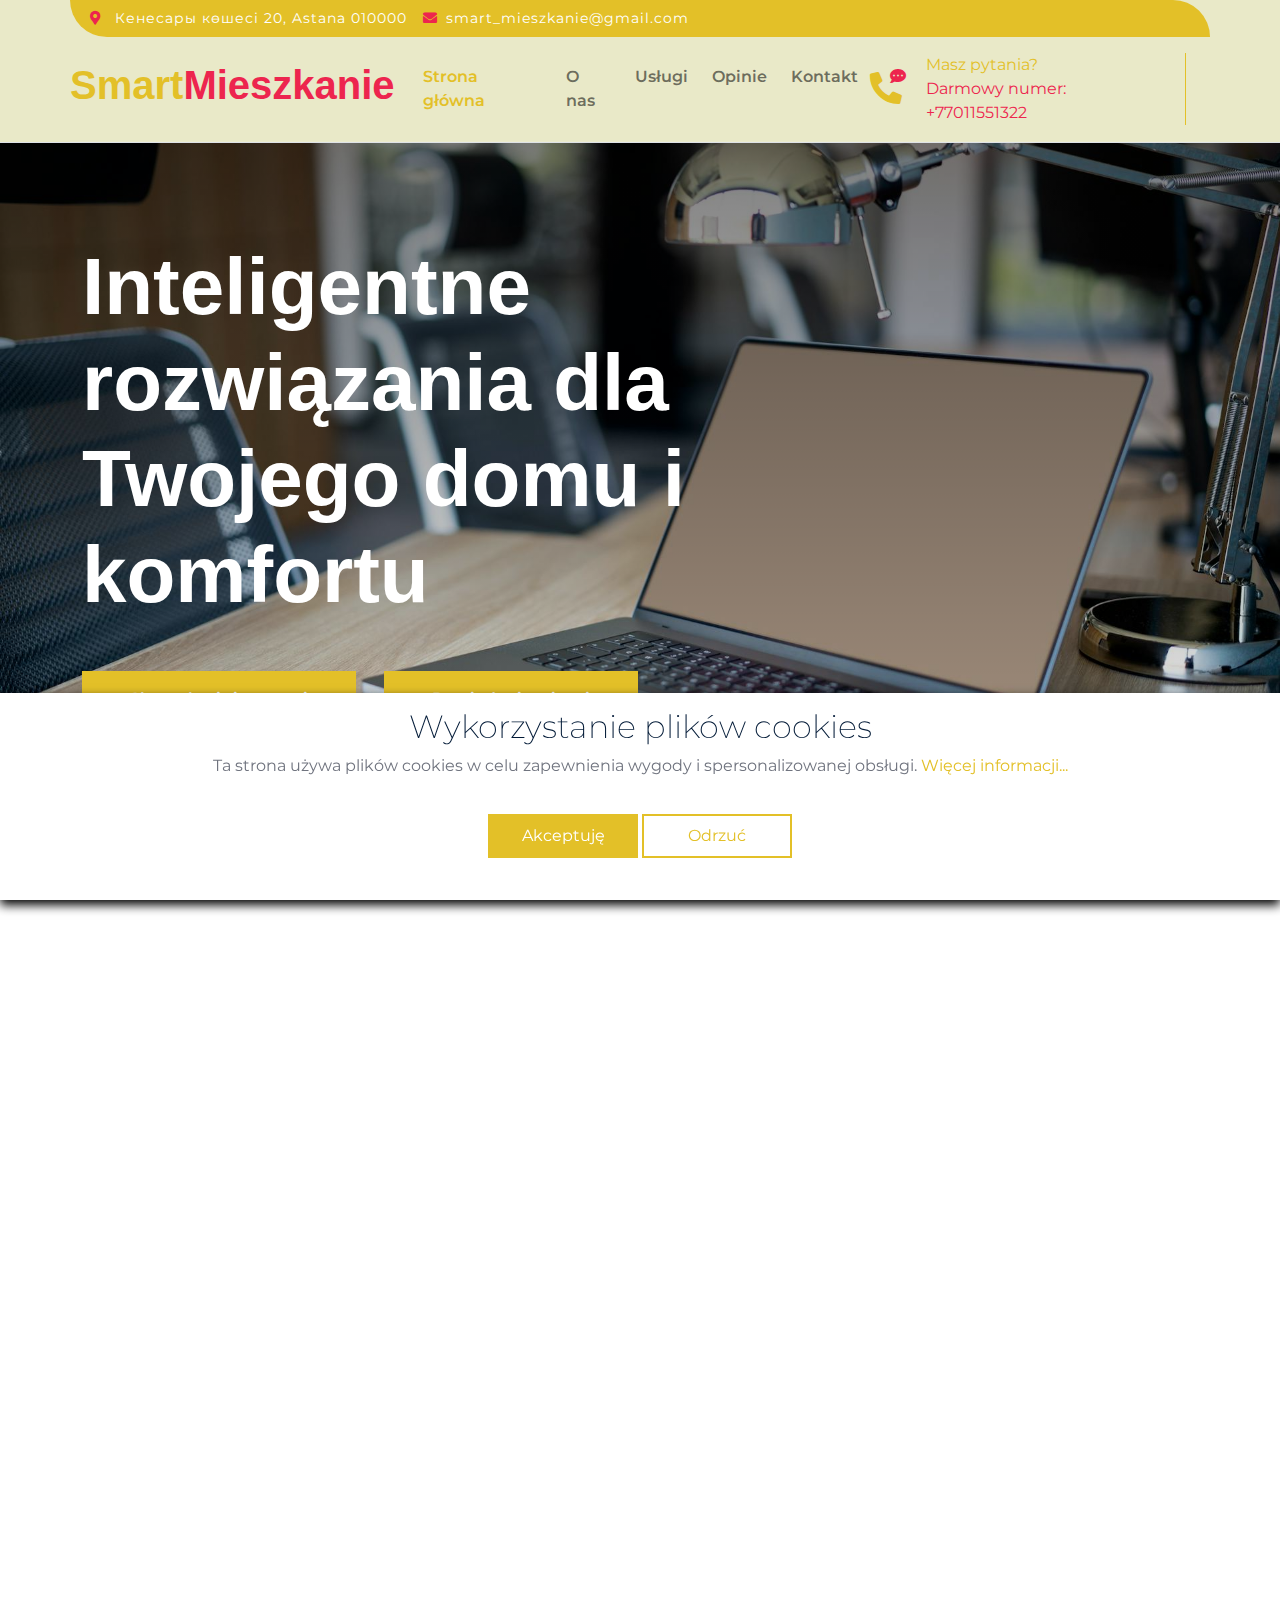
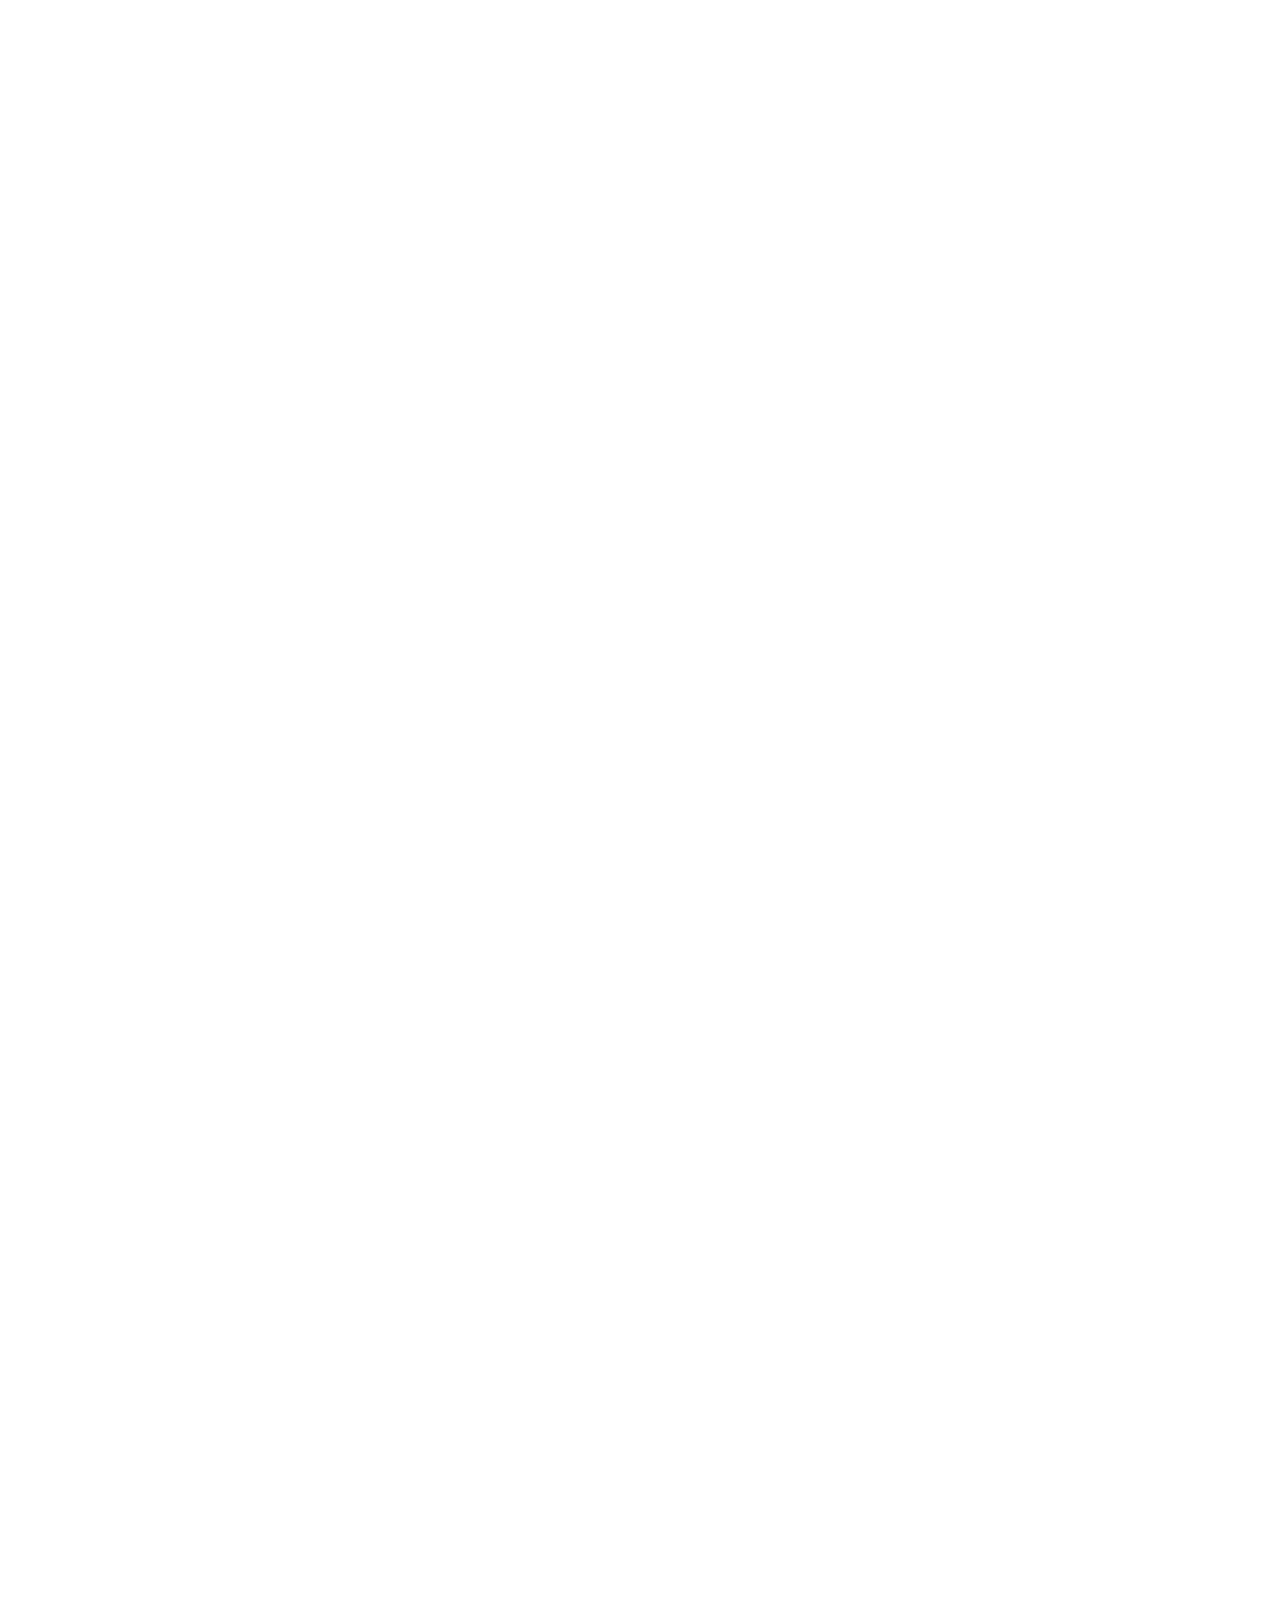
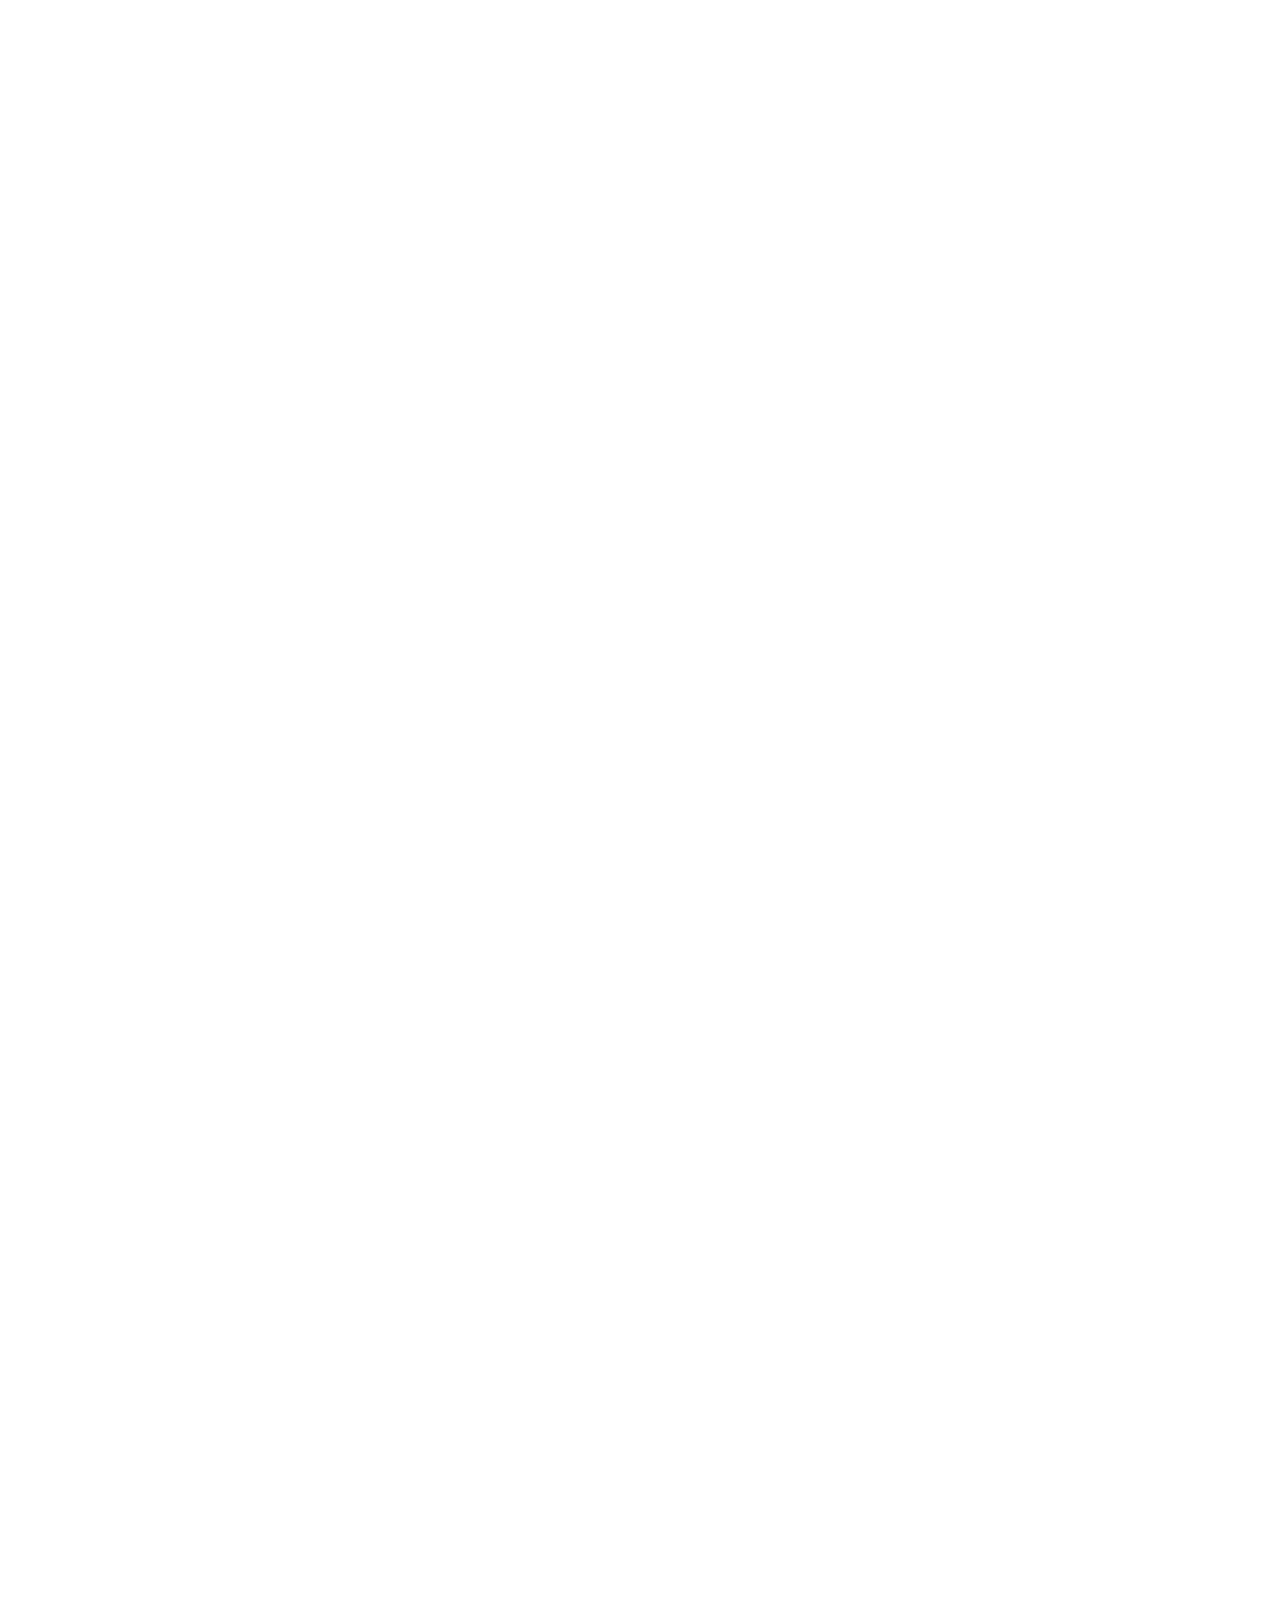
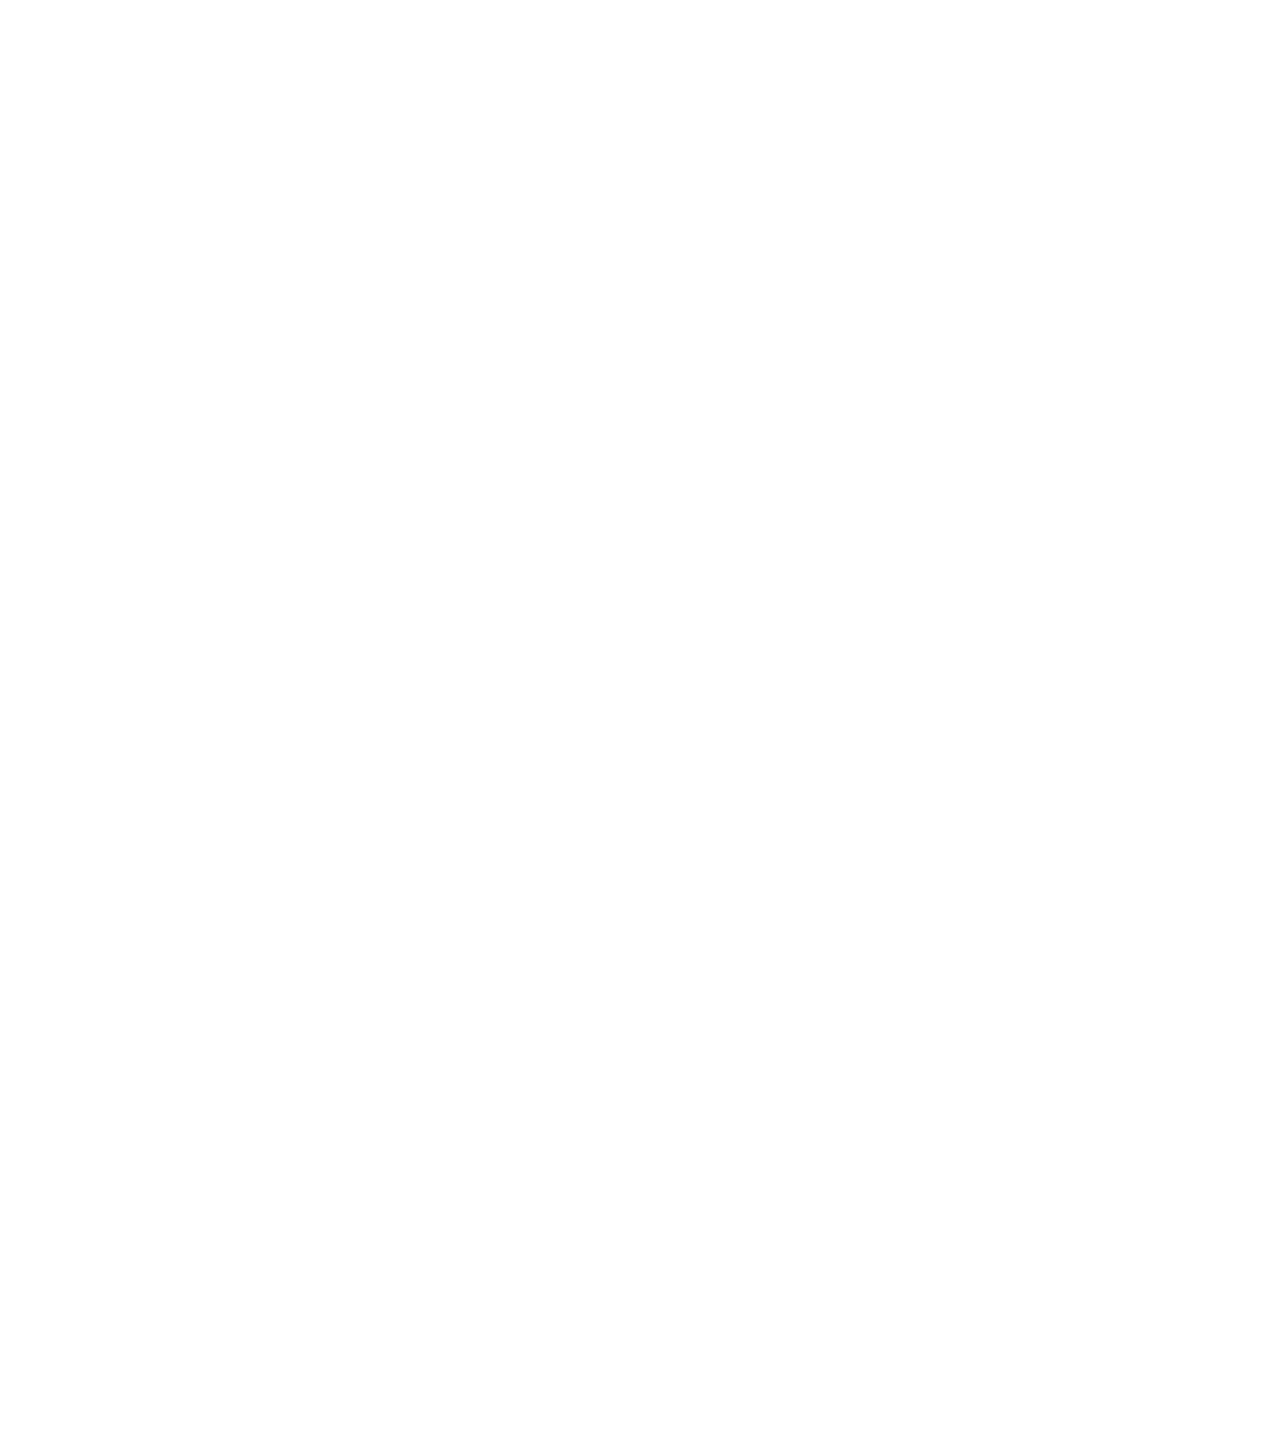
<file: index.html>
<!DOCTYPE html>
<html lang="en">
    <head>
        <meta charset="utf-8" />
        <title>SmartMieszkanie</title>
        <meta content="width=device-width, initial-scale=1.0" name="viewport" />
        <meta
            content="inteligentny dom, nowoczesne technologie, automatyka domowa, smart home, sterowanie głosowe, inteligentne urządzenia, systemy bezpieczeństwa, oświetlenie smart, zdalne sterowanie, innowacyjne rozwiązania"
            name="keywords"
        />
        <meta
            content="Odkryj nowoczesne technologie dla inteligentnego domu. Sterowanie głosem, automatyka, inteligentne urządzenia i innowacyjne rozwiązania dla Twojego komfortu i bezpieczeństwa."
            name="description"
        />

        <!-- Google Web Fonts -->
        <link rel="preconnect" href="https://fonts.googleapis.com" />
        <link rel="preconnect" href="https://fonts.gstatic.com" crossorigin />
        <link
            href="https://fonts.googleapis.com/css2?family=Fredoka:wght@600;700&family=Montserrat:wght@200;400;600&display=swap"
            rel="stylesheet"
        />

        <!-- Icon Font Stylesheet -->
        <link
            rel="stylesheet"
            href="https://use.fontawesome.com/releases/v5.15.4/css/all.css"
        />
        <link
            href="https://cdn.jsdelivr.net/npm/bootstrap-icons@1.4.1/font/bootstrap-icons.css"
            rel="stylesheet"
        />

        <link rel="shortcut icon" href="img/logo.png" type="image/x-icon" />

        <!-- Libraries Stylesheet -->
        <link href="lib/animate/animate.min.css" rel="stylesheet" />
        <link href="lib/lightbox/css/lightbox.min.css" rel="stylesheet" />
        <link
            href="lib/owlcarousel/assets/owl.carousel.min.css"
            rel="stylesheet"
        />

        <!-- Customized Bootstrap Stylesheet -->
        <link href="css/bootstrap.min.css" rel="stylesheet" />

        <!-- Template Stylesheet -->
        <link href="css/style.css" rel="stylesheet" />
    </head>

    <body>
        <!-- Spinner Start -->
        <div
            id="spinner"
            class="show w-100 vh-100 bg-white position-fixed translate-middle top-50 start-50 d-flex align-items-center justify-content-center"
        >
            <div class="spinner-grow text-primary" role="status"></div>
        </div>
        <!-- Spinner End -->

        <!-- Navbar start -->
        <div
            class="container-fluid border-bottom bg-light wow fadeIn"
            data-wow-delay="0.1s"
        >
            <div
                class="container topbar bg-primary d-none d-lg-block py-2"
                style="border-radius: 0 40px"
            >
                <div class="d-flex justify-content-between">
                    <div class="top-info ps-2">
                        <small class="me-3"
                            ><i
                                class="fas fa-map-marker-alt me-2 text-secondary"
                            ></i>
                            <a href="#" class="text-white"
                                >Кенесары көшесі 20, Astana 010000</a
                            ></small
                        >
                        <small class="me-3"
                            ><i class="fas fa-envelope me-2 text-secondary"></i
                            ><a href="#" class="text-white"
                                >smart_mieszkanie@gmail.com</a
                            ></small
                        >
                    </div>
                </div>
            </div>
            <div class="container px-0">
                <nav class="navbar navbar-light navbar-expand-xl py-3">
                    <a href="index.html" class="navbar-brand"
                        ><h1 class="text-primary display-6">
                            Smart<span class="text-secondary">Mieszkanie</span>
                        </h1></a
                    >
                    <button
                        class="navbar-toggler py-2 px-3"
                        type="button"
                        data-bs-toggle="collapse"
                        data-bs-target="#navbarCollapse"
                    >
                        <span class="fa fa-bars text-primary"></span>
                    </button>
                    <div class="collapse navbar-collapse" id="navbarCollapse">
                        <div class="navbar-nav mx-auto">
                            <a
                                href="index.html"
                                class="nav-item nav-link active"
                                >Strona główna</a
                            >
                            <a href="about.html" class="nav-item nav-link"
                                >O nas</a
                            >
                            <a href="service.html" class="nav-item nav-link"
                                >Usługi</a
                            >
                            <a href="testimonial.html" class="nav-item nav-link"
                                >Opinie</a
                            >
                            <a href="contact.html" class="nav-item nav-link"
                                >Kontakt</a
                            >
                        </div>
                        <div class="d-flex me-4">
                            <div
                                id="phone-tada"
                                class="d-flex align-items-center justify-content-center"
                            >
                                <a
                                    href=""
                                    class="position-relative wow tada"
                                    data-wow-delay=".9s"
                                >
                                    <i
                                        class="fa fa-phone-alt text-primary fa-2x me-4"
                                    ></i>
                                    <div
                                        class="position-absolute"
                                        style="top: -7px; left: 20px"
                                    >
                                        <span
                                            ><i
                                                class="fa fa-comment-dots text-secondary"
                                            ></i
                                        ></span>
                                    </div>
                                </a>
                            </div>
                            <div
                                class="d-flex flex-column pe-3 border-end border-primary"
                            >
                                <span class="text-primary">Masz pytania?</span>
                                <a href="tel:77011551322"
                                    ><span class="text-secondary"
                                        >Darmowy numer: +77011551322</span
                                    ></a
                                >
                            </div>
                        </div>
                    </div>
                </nav>
            </div>
        </div>
        <!-- Navbar End -->

        <!-- Hero Start -->
        <div
            class="container-fluid py-5 hero-header wow fadeIn"
            data-wow-delay="0.1s"
        >
            <div class="container py-5">
                <div class="row g-5">
                    <div class="col-lg-7 col-md-12">
                        <h1 class="mb-5 display-1 text-white">
                            Inteligentne rozwiązania dla Twojego domu i komfortu
                        </h1>
                        <a
                            href="contact.html"
                            class="btn btn-primary px-4 py-3 px-md-5 me-4 btn-border-radius"
                            >Skontaktuj się z nami</a
                        >
                        <a
                            href="about.html"
                            class="btn btn-primary px-4 py-3 px-md-5 btn-border-radius"
                            >Dowiedz się więcej</a
                        >
                    </div>
                </div>
            </div>
        </div>
        <!-- Hero End -->

        <!-- About Start -->
        <div class="container-fluid py-5 about">
            <div class="container py-5">
                <div class="row g-5 align-items-center">
                    <div class="col-lg-5 wow fadeIn" data-wow-delay="0.1s">
                        <div class="approach border"></div>
                    </div>
                    <div class="col-lg-7 wow fadeIn" data-wow-delay="0.3s">
                        <h4
                            class="text-primary mb-4 border-bottom border-primary border-2 d-inline-block p-2 title-border-radius"
                        >
                            Nasze podejście
                        </h4>
                        <h1 class="text-dark mb-4 display-5">
                            Nowoczesny dom z inteligentnymi rozwiązaniami —
                            wygoda i bezpieczeństwo
                        </h1>
                        <p class="text-dark mb-4">
                            Tworzymy rozwiązania smart home, które zwiększają
                            komfort, bezpieczeństwo i efektywność Twojego domu.
                            Nasze systemy automatyki obejmują sterowanie
                            oświetleniem, klimatyzacją, systemami bezpieczeństwa
                            oraz urządzeniami codziennego użytku. Wszystko jest
                            intuicyjne, zdalnie sterowane i dostosowane do
                            Twojego stylu życia.
                        </p>
                    </div>
                </div>
            </div>
        </div>
        <!-- About End -->

        <!-- Main Services Start -->
        <div class="container-fluid py-5 services">
            <div class="container py-5">
                <div class="row g-5 align-items-center">
                    <div
                        class="col-lg-12 text-center wow fadeIn"
                        data-wow-delay="0.1s"
                    >
                        <h4
                            class="text-primary mb-4 border-bottom border-primary border-2 d-inline-block p-2 title-border-radius"
                        >
                            Nasze usługi
                        </h4>
                        <h1 class="mb-2 display-3">
                            Co oferujemy w zakresie inteligentnego domu
                        </h1>

                        <p class="text-dark mb-4">
                            Oferujemy kompleksowe rozwiązania dla smart home. Od
                            instalacji nowoczesnych urządzeń, sterowania
                            głosowego, po systemy monitoringu i automatyzacji
                            codziennych czynności. Dzięki naszym usługom Twój
                            dom stanie się bezpieczny, energooszczędny i
                            wygodny.
                        </p>
                    </div>
                </div>
                <div class="row g-5">
                    <!-- Service 1 -->
                    <div
                        class="col-lg-4 col-md-6 wow fadeIn"
                        data-wow-delay="0.3s"
                    >
                        <div
                            class="service-card border rounded p-4 text-center"
                        >
                            <h4 class="text-primary mb-3">
                                Automatyzacja domu
                            </h4>
                            <p class="text-dark">
                                Zautomatyzujemy oświetlenie, ogrzewanie, rolety
                                i urządzenia, aby każdy dzień w Twoim domu był
                                prostszy i bardziej komfortowy.
                            </p>
                        </div>
                    </div>
                    <!-- Service 2 -->
                    <div
                        class="col-lg-4 col-md-6 wow fadeIn"
                        data-wow-delay="0.5s"
                    >
                        <div
                            class="service-card border rounded p-4 text-center"
                        >
                            <h4 class="text-primary mb-3">Sterowanie zdalne</h4>
                            <p class="text-dark">
                                Wszystkie systemy możesz kontrolować zdalnie z
                                poziomu smartfona lub tabletu. Monitoruj i
                                steruj swoim domem z dowolnego miejsca.
                            </p>
                        </div>
                    </div>
                    <!-- Service 3 -->
                    <div
                        class="col-lg-4 col-md-6 wow fadeIn"
                        data-wow-delay="0.7s"
                    >
                        <div
                            class="service-card border rounded p-4 text-center"
                        >
                            <h4 class="text-primary mb-3">
                                Inteligentne bezpieczeństwo
                            </h4>
                            <p class="text-dark">
                                Instalujemy nowoczesne systemy alarmowe, kamery
                                i czujniki ruchu, które chronią Twój dom i
                                zapewniają spokój.
                            </p>
                        </div>
                    </div>
                </div>
            </div>
        </div>
        <!-- Main Services End -->

        <!-- Service Start -->
        <div class="container-fluid service py-5">
            <div class="container py-5">
                <div
                    class="mx-auto text-center wow fadeIn"
                    data-wow-delay="0.1s"
                    style="max-width: 700px"
                >
                    <h4
                        class="text-primary mb-4 border-bottom border-primary border-2 d-inline-block p-2 title-border-radius"
                    >
                        Dlaczego warto wybrać nas
                    </h4>
                    <h1 class="mb-2 display-3">
                        Inteligentne rozwiązania dla Twojego domu
                    </h1>
                    <p class="mb-5">
                        Wierzymy, że każdy dom zasługuje na nowoczesne
                        technologie, które zwiększają komfort, bezpieczeństwo i
                        efektywność. Nasz zespół specjalistów zajmuje się
                        projektowaniem i wdrażaniem systemów smart home,
                        automatyki, monitoringu i sterowania głosowego, tak aby
                        Twój dom działał inteligentnie i bezproblemowo.
                    </p>
                </div>
                <div class="row g-5">
                    <div
                        class="col-md-6 col-lg-6 col-xl-3 wow fadeIn"
                        data-wow-delay="0.1s"
                    >
                        <div
                            class="text-center border-primary border bg-white service-item"
                        >
                            <div
                                class="service-content d-flex align-items-center justify-content-center p-4"
                            >
                                <div class="service-content-inner">
                                    <a href="#" class="h4"
                                        >Personalizacja systemów</a
                                    >
                                    <p class="my-3">
                                        Dostosowujemy systemy smart home do
                                        Twoich potrzeb — od oświetlenia, przez
                                        rolety, po urządzenia AGD i HVAC.
                                    </p>
                                </div>
                            </div>
                        </div>
                    </div>
                    <div
                        class="col-md-6 col-lg-6 col-xl-3 wow fadeIn"
                        data-wow-delay="0.3s"
                    >
                        <div
                            class="text-center border-primary border bg-white service-item"
                        >
                            <div
                                class="service-content d-flex align-items-center justify-content-center p-4"
                            >
                                <div class="service-content-inner">
                                    <a href="#" class="h4"
                                        >Nowoczesne technologie</a
                                    >
                                    <p class="my-3">
                                        Wdrażamy najnowsze rozwiązania
                                        technologiczne, które zwiększają wygodę
                                        i energooszczędność w Twoim domu.
                                    </p>
                                </div>
                            </div>
                        </div>
                    </div>
                    <div
                        class="col-md-6 col-lg-6 col-xl-3 wow fadeIn"
                        data-wow-delay="0.5s"
                    >
                        <div
                            class="text-center border-primary border bg-white service-item"
                        >
                            <div
                                class="service-content d-flex align-items-center justify-content-center p-4"
                            >
                                <div class="service-content-inner">
                                    <a href="#" class="h4"
                                        >Bezpieczeństwo i monitoring</a
                                    >
                                    <p class="my-3">
                                        Instalujemy systemy alarmowe, kamery i
                                        czujniki ruchu, które chronią Twój dom i
                                        zapewniają spokój.
                                    </p>
                                </div>
                            </div>
                        </div>
                    </div>
                    <div
                        class="col-md-6 col-lg-6 col-xl-3 wow fadeIn"
                        data-wow-delay="0.7s"
                    >
                        <div
                            class="text-center border-primary border bg-white service-item"
                        >
                            <div
                                class="service-content d-flex align-items-center justify-content-center p-4"
                            >
                                <div class="service-content-inner">
                                    <a href="#" class="h4"
                                        >Wsparcie techniczne</a
                                    >
                                    <p class="my-3">
                                        Nasz zespół jest gotowy pomóc w
                                        konfiguracji, serwisowaniu i rozbudowie
                                        systemów smart home. Jesteśmy do
                                        dyspozycji każdego dnia.
                                    </p>
                                </div>
                            </div>
                        </div>
                    </div>
                </div>
            </div>
        </div>
        <!-- Service End -->

        <!-- Programs Start -->
        <div class="container-fluid program py-5">
            <div class="container py-5">
                <div
                    class="mx-auto text-center wow fadeIn"
                    data-wow-delay="0.1s"
                    style="max-width: 700px"
                >
                    <h4
                        class="text-primary mb-4 border-bottom border-primary border-2 d-inline-block p-2 title-border-radius"
                    >
                        Nasze wyróżniki
                    </h4>
                    <h1 class="mb-2 display-3">
                        Co sprawia, że nasze rozwiązania smart home są wyjątkowe
                    </h1>
                    <p class="mb-5">
                        Oferujemy indywidualne projekty inteligentnych domów, od
                        analizy potrzeb po instalację i konfigurację systemów.
                        Nasze rozwiązania zapewniają wygodę, bezpieczeństwo i
                        oszczędność energii, dopasowane do Twojego stylu życia.
                    </p>
                </div>
                <div class="row g-5 justify-content-center">
                    <div
                        class="col-md-6 col-lg-6 col-xl-4 wow fadeIn"
                        data-wow-delay="0.1s"
                    >
                        <div class="program-item rounded">
                            <div class="program-img position-relative">
                                <div class="overflow-hidden img-border-radius">
                                    <img
                                        src="img/program-1.jpg"
                                        class="img-fluid w-100"
                                        alt="Image"
                                    />
                                </div>
                            </div>
                            <div class="program-text bg-white px-4 pb-3">
                                <div class="program-text-inner">
                                    <a href="#" class="h4"
                                        >Inteligentne sterowanie</a
                                    >
                                    <p class="mt-3 mb-0">
                                        Oferujemy systemy sterowania
                                        oświetleniem, ogrzewaniem i
                                        urządzeniami, które można kontrolować z
                                        dowolnego miejsca za pomocą smartfona
                                        lub tabletu.
                                    </p>
                                </div>
                            </div>
                        </div>
                    </div>
                    <div
                        class="col-md-6 col-lg-6 col-xl-4 wow fadeIn"
                        data-wow-delay="0.3s"
                    >
                        <div class="program-item rounded">
                            <div class="program-img position-relative">
                                <div class="overflow-hidden img-border-radius">
                                    <img
                                        src="img/program-2.jpg"
                                        class="img-fluid w-100"
                                        alt="Image"
                                    />
                                </div>
                            </div>
                            <div class="program-text bg-white px-4 pb-3">
                                <div class="program-text-inner">
                                    <a href="#" class="h4"
                                        >Automatyzacja codziennych czynności</a
                                    >
                                    <p class="mt-3 mb-0">
                                        Nasze systemy automatyzują powtarzalne
                                        czynności, takie jak regulacja
                                        temperatury, włączanie świateł czy
                                        obsługa rolet, zwiększając komfort
                                        życia.
                                    </p>
                                </div>
                            </div>
                        </div>
                    </div>
                    <div
                        class="col-md-6 col-lg-6 col-xl-4 wow fadeIn"
                        data-wow-delay="0.5s"
                    >
                        <div class="program-item rounded">
                            <div class="program-img position-relative">
                                <div class="overflow-hidden img-border-radius">
                                    <img
                                        src="img/program-3.jpg"
                                        class="img-fluid w-100"
                                        alt="Image"
                                    />
                                </div>
                            </div>
                            <div class="program-text bg-white px-4 pb-3">
                                <div class="program-text-inner">
                                    <a href="#" class="h4"
                                        >Bezpieczny i monitorowany dom</a
                                    >
                                    <p class="mt-3 mb-0">
                                        Zapewniamy pełną kontrolę nad
                                        bezpieczeństwem domu dzięki systemom
                                        kamer, czujników ruchu i alarmów, które
                                        można monitorować zdalnie.
                                    </p>
                                </div>
                            </div>
                        </div>
                    </div>
                </div>
            </div>
        </div>
        <!-- Program End -->

        <!-- Blog Start-->
        <div class="container-fluid blog py-5">
            <div class="container py-5">
                <div
                    class="mx-auto text-center wow fadeIn"
                    data-wow-delay="0.1s"
                    style="max-width: 600px"
                >
                    <h4
                        class="text-primary mb-4 border-bottom border-primary border-2 d-inline-block p-2 title-border-radius"
                    >
                        Blog i nowości
                    </h4>
                    <h1 class="mb-2 display-3">
                        Porady dotyczące inteligentnego domu i nowych
                        technologii
                    </h1>
                    <p class="mb-5">
                        W naszym blogu dzielimy się praktycznymi poradami i
                        nowinkami technologicznymi dotyczącymi systemów smart
                        home, automatyzacji, bezpieczeństwa i nowoczesnych
                        urządzeń. Znajdziesz tu inspiracje, przewodniki oraz
                        informacje, jak ulepszyć i ułatwić codzienne życie w
                        inteligentnym domu.
                    </p>
                </div>
                <div class="row g-5 justify-content-center">
                    <div
                        class="col-md-6 col-lg-6 col-xl-6 wow fadeIn"
                        data-wow-delay="0.1s"
                    >
                        <div class="blog-item rounded-bottom">
                            <div
                                class="blog-img overflow-hidden position-relative img-border-radius"
                            >
                                <img
                                    src="img/blog-1.jpg"
                                    class="img-fluid w-100"
                                    alt="Image"
                                />
                            </div>
                            <div
                                class="d-flex justify-content-between px-4 py-3 bg-light border-bottom border-primary blog-date-comments"
                            >
                                <small class="text-dark">
                                    <i
                                        class="fas fa-calendar me-1 text-dark"
                                    ></i>
                                    10 paź 2025</small
                                >
                                <small class="text-dark">
                                    <i
                                        class="fas fa-comment-alt me-1 text-dark"
                                    ></i>
                                    Komentarze (12)</small
                                >
                            </div>
                            <div class="px-4 pb-4 bg-light pt-4 rounded-bottom">
                                <div class="blog-text-inner">
                                    <a href="#" class="h4">
                                        Jak skonfigurować inteligentne
                                        oświetlenie w domu
                                    </a>
                                    <p class="mt-3 mb-4">
                                        Praktyczny przewodnik po ustawieniu
                                        systemów oświetlenia, sterowanych
                                        smartfonem lub głosem, aby zwiększyć
                                        komfort i oszczędność energii.
                                    </p>
                                </div>
                            </div>
                        </div>
                    </div>
                    <div
                        class="col-md-6 col-lg-6 col-xl-6 wow fadeIn"
                        data-wow-delay="0.3s"
                    >
                        <div class="blog-item rounded-bottom">
                            <div
                                class="blog-img overflow-hidden position-relative img-border-radius"
                            >
                                <img
                                    src="img/blog-2.jpg"
                                    class="img-fluid w-100"
                                    alt="Image"
                                />
                            </div>
                            <div
                                class="d-flex justify-content-between px-4 py-3 bg-light border-bottom border-primary blog-date-comments"
                            >
                                <small class="text-dark">
                                    <i
                                        class="fas fa-calendar me-1 text-dark"
                                    ></i>
                                    5 wrz 2025</small
                                >
                                <small class="text-dark">
                                    <i
                                        class="fas fa-comment-alt me-1 text-dark"
                                    ></i>
                                    Komentarze (34)</small
                                >
                            </div>

                            <div class="px-4 pb-4 pt-4 bg-light rounded-bottom">
                                <div class="blog-text-inner">
                                    <a href="#" class="h4">
                                        5 nowoczesnych urządzeń, które ułatwią
                                        życie w domu
                                    </a>
                                    <p class="mt-3 mb-4">
                                        Prezentujemy innowacyjne sprzęty i
                                        technologie smart home, które zwiększają
                                        wygodę, bezpieczeństwo i automatyzują
                                        codzienne czynności.
                                    </p>
                                </div>
                            </div>
                        </div>
                    </div>
                </div>
            </div>
        </div>
        <!-- Blog End-->

        <!-- Footer Start -->
        <div
            class="container-fluid footer py-5 wow fadeIn"
            data-wow-delay="0.1s"
        >
            <div class="container py-5">
                <div class="row g-5">
                    <div class="col-md-6 col-lg-4 col-xl-3">
                        <div class="footer-item">
                            <h2 class="fw-bold mb-3">
                                <span class="text-primary mb-0">Smarte</span>
                                <span class="text-secondary">Mieszkani</span>
                            </h2>
                            <p class="mb-4">
                                Dziękujemy za odwiedzenie naszej strony o
                                inteligentnych domach. Oferujemy nowoczesne
                                systemy automatyki, bezpieczeństwa i sterowania,
                                które zwiększają komfort życia. Nasz zespół dba
                                o to, aby nowoczesne technologie były proste i
                                dostępne dla każdego domu.
                            </p>
                        </div>
                    </div>
                    <div class="col-md-6 col-lg-4 col-xl-3">
                        <div class="footer-item">
                            <div
                                class="d-flex flex-column p-4 ps-5 text-dark border border-primary"
                                style="border-radius: 0"
                            >
                                <p>Poniedziałek: 8:00 – 17:00</p>
                                <p>Wtorek: 8:00 – 17:00</p>
                                <p>Środa: 8:00 – 17:00</p>
                                <p>Czwartek: 8:00 – 17:00</p>
                                <p>Piątek: 8:00 – 17:00</p>
                                <p>Sobota: 8:00 – 17:00</p>
                                <p class="mb-0">Niedziela: nieczynne</p>
                            </div>
                        </div>
                    </div>
                    <div class="col-md-6 col-lg-4 col-xl-3">
                        <div class="footer-item">
                            <h4
                                class="text-primary mb-4 border-bottom border-primary border-2 d-inline-block p-2 title-border-radius"
                            >
                                NASZ ADRES
                            </h4>
                            <div class="d-flex flex-column align-items-start">
                                <a href="" class="text-body mb-4"
                                    ><i
                                        class="fa fa-map-marker-alt text-primary me-3"
                                    ></i>
                                    Кенесары көшесі 20, Astana 010000
                                </a>
                                <a href="tel:+1000000000" class="text-body mb-4"
                                    ><i
                                        class="fa fa-phone-alt text-primary me-3"
                                    ></i
                                    >+77011551322</a
                                >
                                <a
                                    href="mailto:info@businessconsult.com"
                                    class="text-body"
                                    ><i
                                        class="fa fa-envelope text-primary me-3"
                                    ></i>
                                    smart_mieszkanie@gmail.com</a
                                >
                            </div>
                        </div>
                    </div>
                    <div class="col-md-6 col-lg-4 col-xl-3">
                        <div class="footer-item">
                            <h4
                                class="text-primary mb-4 border-bottom border-primary border-2 d-inline-block p-2 title-border-radius"
                            >
                                LINKI
                            </h4>
                            <div class="d-flex flex-column align-items-start">
                                <a href="index.html" class="text-body mb-4">
                                    Strona główna
                                </a>
                                <a
                                    href="terms-of-use.html"
                                    class="text-body mb-4"
                                    >Warunki użytkowania</a
                                >
                                <a
                                    href="privacy-policy.html"
                                    class="text-body mb-4"
                                    >Polityka prywatności
                                </a>
                                <a href="cookie_policy.html" class="text-body"
                                    >Polityka plików cookies
                                </a>
                            </div>
                        </div>
                    </div>
                </div>
            </div>
        </div>
        <!-- Footer End -->

        <!-- Cookie banner -->
        <div class="cookie-wrapper show">
            <div>
                <i class="bx bx-cookie"></i>
                <h2 style="text-align: center">Wykorzystanie plików cookies</h2>
            </div>

            <div class="data">
                <p>
                    Ta strona używa plików cookies w celu zapewnienia wygody i
                    spersonalizowanej obsługi.
                    <a href="cookie_policy.html">Więcej informacji...</a>
                </p>
            </div>

            <div class="buttons">
                <button class="cookie-button" id="acceptBtn">Akceptuję</button>
                <button class="cookie-button" id="declineBtn">Odrzuć</button>
            </div>
        </div>
        <!-- End Cookie banner -->

        <!-- Back to Top -->
        <a
            href="#"
            class="btn btn-primary border-3 border-primary rounded-circle back-to-top"
            ><i class="fa fa-arrow-up"></i
        ></a>

        <!-- JavaScript Libraries -->
        <script src="https://ajax.googleapis.com/ajax/libs/jquery/3.6.4/jquery.min.js"></script>
        <script src="https://cdn.jsdelivr.net/npm/bootstrap@5.0.0/dist/js/bootstrap.bundle.min.js"></script>
        <script src="lib/wow/wow.min.js"></script>
        <script src="lib/easing/easing.min.js"></script>
        <script src="lib/waypoints/waypoints.min.js"></script>
        <script src="lib/lightbox/js/lightbox.min.js"></script>
        <script src="lib/owlcarousel/owl.carousel.min.js"></script>

        <!-- Template Javascript -->
        <script src="js/main.js"></script>
        <script src="js/cookiebanner.js"></script>
    </body>
</html>
</file>
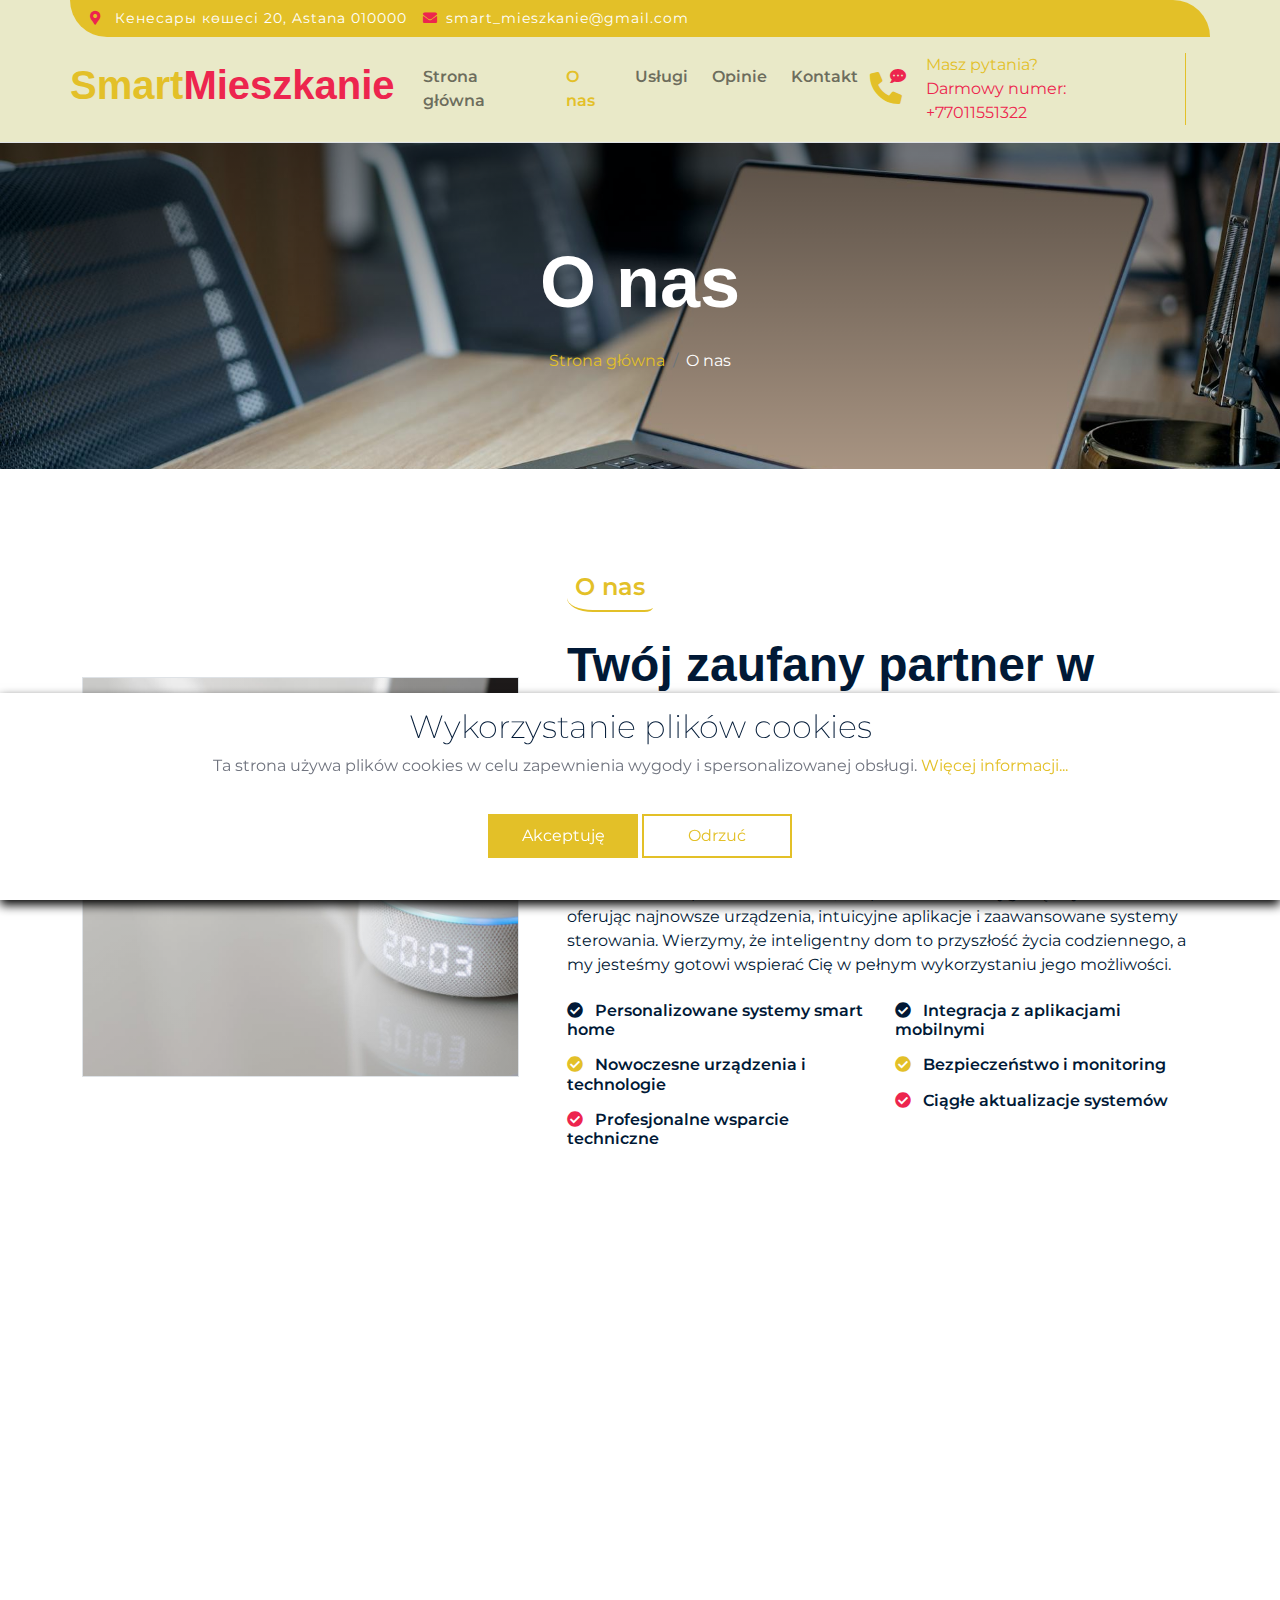
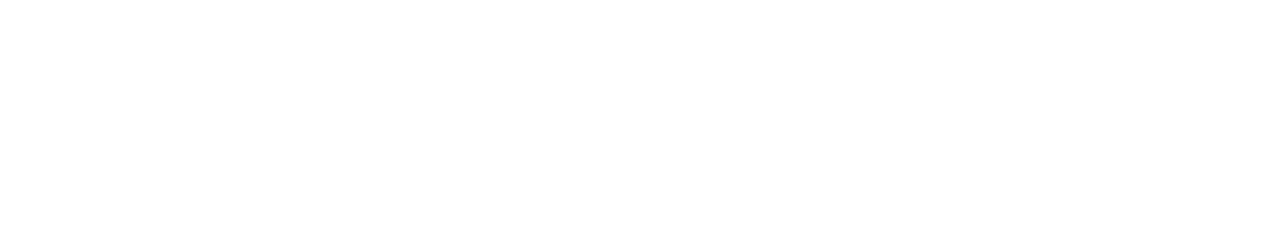
<file: about.html>
<!DOCTYPE html>
<html lang="en">
    <head>
        <meta charset="utf-8" />
        <title>SmartMieszkanie</title>
        <meta content="width=device-width, initial-scale=1.0" name="viewport" />
        <meta
            content="inteligentny dom, nowoczesne technologie, automatyka domowa, smart home, sterowanie głosowe, inteligentne urządzenia, systemy bezpieczeństwa, oświetlenie smart, zdalne sterowanie, innowacyjne rozwiązania"
            name="keywords"
        />
        <meta
            content="Odkryj nowoczesne technologie dla inteligentnego domu. Sterowanie głosem, automatyka, inteligentne urządzenia i innowacyjne rozwiązania dla Twojego komfortu i bezpieczeństwa."
            name="description"
        />

        <!-- Google Web Fonts -->
        <link rel="preconnect" href="https://fonts.googleapis.com" />
        <link rel="preconnect" href="https://fonts.gstatic.com" crossorigin />
        <link
            href="https://fonts.googleapis.com/css2?family=Fredoka:wght@600;700&family=Montserrat:wght@200;400;600&display=swap"
            rel="stylesheet"
        />

        <!-- Icon Font Stylesheet -->
        <link
            rel="stylesheet"
            href="https://use.fontawesome.com/releases/v5.15.4/css/all.css"
        />
        <link
            href="https://cdn.jsdelivr.net/npm/bootstrap-icons@1.4.1/font/bootstrap-icons.css"
            rel="stylesheet"
        />

        <link rel="shortcut icon" href="img/logo.png" type="image/x-icon" />

        <!-- Libraries Stylesheet -->
        <link href="lib/animate/animate.min.css" rel="stylesheet" />
        <link href="lib/lightbox/css/lightbox.min.css" rel="stylesheet" />
        <link
            href="lib/owlcarousel/assets/owl.carousel.min.css"
            rel="stylesheet"
        />

        <!-- Customized Bootstrap Stylesheet -->
        <link href="css/bootstrap.min.css" rel="stylesheet" />

        <!-- Template Stylesheet -->
        <link href="css/style.css" rel="stylesheet" />
    </head>

    <body>
        <!-- Spinner Start -->
        <div
            id="spinner"
            class="show w-100 vh-100 bg-white position-fixed translate-middle top-50 start-50 d-flex align-items-center justify-content-center"
        >
            <div class="spinner-grow text-primary" role="status"></div>
        </div>
        <!-- Spinner End -->

        <!-- Navbar start -->
        <div
            class="container-fluid border-bottom bg-light wow fadeIn"
            data-wow-delay="0.1s"
        >
            <div
                class="container topbar bg-primary d-none d-lg-block py-2"
                style="border-radius: 0 40px"
            >
                <div class="d-flex justify-content-between">
                    <div class="top-info ps-2">
                        <small class="me-3"
                            ><i
                                class="fas fa-map-marker-alt me-2 text-secondary"
                            ></i>
                            <a href="#" class="text-white"
                                >Кенесары көшесі 20, Astana 010000</a
                            ></small
                        >
                        <small class="me-3"
                            ><i class="fas fa-envelope me-2 text-secondary"></i
                            ><a href="#" class="text-white"
                                >smart_mieszkanie@gmail.com</a
                            ></small
                        >
                    </div>
                </div>
            </div>
            <div class="container px-0">
                <nav class="navbar navbar-light navbar-expand-xl py-3">
                    <a href="index.html" class="navbar-brand"
                        ><h1 class="text-primary display-6">
                            Smart<span class="text-secondary">Mieszkanie</span>
                        </h1></a
                    >
                    <button
                        class="navbar-toggler py-2 px-3"
                        type="button"
                        data-bs-toggle="collapse"
                        data-bs-target="#navbarCollapse"
                    >
                        <span class="fa fa-bars text-primary"></span>
                    </button>
                    <div class="collapse navbar-collapse" id="navbarCollapse">
                        <div class="navbar-nav mx-auto">
                            <a href="index.html" class="nav-item nav-link"
                                >Strona główna</a
                            >
                            <a
                                href="about.html"
                                class="nav-item nav-link active"
                                >O nas</a
                            >
                            <a href="service.html" class="nav-item nav-link"
                                >Usługi</a
                            >
                            <a href="testimonial.html" class="nav-item nav-link"
                                >Opinie</a
                            >
                            <a href="contact.html" class="nav-item nav-link"
                                >Kontakt</a
                            >
                        </div>
                        <div class="d-flex me-4">
                            <div
                                id="phone-tada"
                                class="d-flex align-items-center justify-content-center"
                            >
                                <a
                                    href=""
                                    class="position-relative wow tada"
                                    data-wow-delay=".9s"
                                >
                                    <i
                                        class="fa fa-phone-alt text-primary fa-2x me-4"
                                    ></i>
                                    <div
                                        class="position-absolute"
                                        style="top: -7px; left: 20px"
                                    >
                                        <span
                                            ><i
                                                class="fa fa-comment-dots text-secondary"
                                            ></i
                                        ></span>
                                    </div>
                                </a>
                            </div>
                            <div
                                class="d-flex flex-column pe-3 border-end border-primary"
                            >
                                <span class="text-primary">Masz pytania?</span>
                                <a href="tel:77011551322"
                                    ><span class="text-secondary"
                                        >Darmowy numer: +77011551322</span
                                    ></a
                                >
                            </div>
                        </div>
                    </div>
                </nav>
            </div>
        </div>
        <!-- Navbar End -->

        <!-- Page Header Start -->
        <div
            class="container-fluid page-header py-5 wow fadeIn"
            data-wow-delay="0.1s"
        >
            <div class="container text-center py-5">
                <h1 class="display-2 text-white mb-4">O nas</h1>
                <nav aria-label="breadcrumb">
                    <ol class="breadcrumb justify-content-center mb-0">
                        <li class="breadcrumb-item">
                            <a href="index.html">Strona główna</a>
                        </li>
                        <li
                            class="breadcrumb-item text-white"
                            aria-current="page"
                        >
                            O nas
                        </li>
                    </ol>
                </nav>
            </div>
        </div>
        <!-- Page Header End -->

        <!-- About Start -->
        <div class="container-fluid py-5 about">
            <div class="container py-5">
                <div class="row g-5 align-items-center">
                    <div class="col-lg-5 wow fadeIn" data-wow-delay="0.1s">
                        <div class="video border"></div>
                    </div>
                    <div class="col-lg-7 wow fadeIn" data-wow-delay="0.3s">
                        <h4
                            class="text-primary mb-4 border-bottom border-primary border-2 d-inline-block p-2 title-border-radius"
                        >
                            O nas
                        </h4>
                        <h1 class="text-dark mb-4 display-5">
                            Twój zaufany partner w świecie inteligentnych domów
                        </h1>
                        <p class="text-dark mb-4">
                            Specjalizujemy się w projektowaniu i wdrażaniu
                            systemów smart home, nowoczesnej automatyki oraz
                            inteligentnych rozwiązań technologicznych dla domu.
                            Nasz zespół dba o komfort, bezpieczeństwo i wygodę
                            użytkowników, oferując najnowsze urządzenia,
                            intuicyjne aplikacje i zaawansowane systemy
                            sterowania. Wierzymy, że inteligentny dom to
                            przyszłość życia codziennego, a my jesteśmy gotowi
                            wspierać Cię w pełnym wykorzystaniu jego możliwości.
                        </p>
                        <div class="row mb-4">
                            <div class="col-lg-6">
                                <h6 class="mb-3">
                                    <i class="fas fa-check-circle me-2"></i>
                                    Personalizowane systemy smart home
                                </h6>
                                <h6 class="mb-3">
                                    <i
                                        class="fas fa-check-circle me-2 text-primary"
                                    ></i>
                                    Nowoczesne urządzenia i technologie
                                </h6>
                                <h6 class="mb-3">
                                    <i
                                        class="fas fa-check-circle me-2 text-secondary"
                                    ></i>
                                    Profesjonalne wsparcie techniczne
                                </h6>
                            </div>
                            <div class="col-lg-6">
                                <h6 class="mb-3">
                                    <i class="fas fa-check-circle me-2"></i>
                                    Integracja z aplikacjami mobilnymi
                                </h6>
                                <h6 class="mb-3">
                                    <i
                                        class="fas fa-check-circle me-2 text-primary"
                                    ></i>
                                    Bezpieczeństwo i monitoring
                                </h6>
                                <h6>
                                    <i
                                        class="fas fa-check-circle me-2 text-secondary"
                                    ></i>
                                    Ciągłe aktualizacje systemów
                                </h6>
                            </div>
                        </div>
                    </div>
                </div>
            </div>
        </div>
        <!-- About End -->

        <!-- Footer Start -->
        <div
            class="container-fluid footer py-5 wow fadeIn"
            data-wow-delay="0.1s"
        >
            <div class="container py-5">
                <div class="row g-5">
                    <div class="col-md-6 col-lg-4 col-xl-3">
                        <div class="footer-item">
                            <h2 class="fw-bold mb-3">
                                <span class="text-primary mb-0">Smarte</span>
                                <span class="text-secondary">Mieszkani</span>
                            </h2>
                            <p class="mb-4">
                                Dziękujemy za odwiedzenie naszej strony o
                                inteligentnych domach. Oferujemy nowoczesne
                                systemy automatyki, bezpieczeństwa i sterowania,
                                które zwiększają komfort życia. Nasz zespół dba
                                o to, aby nowoczesne technologie były proste i
                                dostępne dla każdego domu.
                            </p>
                        </div>
                    </div>
                    <div class="col-md-6 col-lg-4 col-xl-3">
                        <div class="footer-item">
                            <div
                                class="d-flex flex-column p-4 ps-5 text-dark border border-primary"
                                style="border-radius: 0"
                            >
                                <p>Poniedziałek: 8:00 – 17:00</p>
                                <p>Wtorek: 8:00 – 17:00</p>
                                <p>Środa: 8:00 – 17:00</p>
                                <p>Czwartek: 8:00 – 17:00</p>
                                <p>Piątek: 8:00 – 17:00</p>
                                <p>Sobota: 8:00 – 17:00</p>
                                <p class="mb-0">Niedziela: nieczynne</p>
                            </div>
                        </div>
                    </div>
                    <div class="col-md-6 col-lg-4 col-xl-3">
                        <div class="footer-item">
                            <h4
                                class="text-primary mb-4 border-bottom border-primary border-2 d-inline-block p-2 title-border-radius"
                            >
                                NASZ ADRES
                            </h4>
                            <div class="d-flex flex-column align-items-start">
                                <a href="" class="text-body mb-4"
                                    ><i
                                        class="fa fa-map-marker-alt text-primary me-3"
                                    ></i>
                                    Кенесары көшесі 20, Astana 010000
                                </a>
                                <a href="tel:+1000000000" class="text-body mb-4"
                                    ><i
                                        class="fa fa-phone-alt text-primary me-3"
                                    ></i
                                    >+77011551322</a
                                >
                                <a
                                    href="mailto:info@businessconsult.com"
                                    class="text-body"
                                    ><i
                                        class="fa fa-envelope text-primary me-3"
                                    ></i>
                                    smart_mieszkanie@gmail.com</a
                                >
                            </div>
                        </div>
                    </div>
                    <div class="col-md-6 col-lg-4 col-xl-3">
                        <div class="footer-item">
                            <h4
                                class="text-primary mb-4 border-bottom border-primary border-2 d-inline-block p-2 title-border-radius"
                            >
                                LINKI
                            </h4>
                            <div class="d-flex flex-column align-items-start">
                                <a href="index.html" class="text-body mb-4">
                                    Strona główna
                                </a>
                                <a
                                    href="terms-of-use.html"
                                    class="text-body mb-4"
                                    >Warunki użytkowania</a
                                >
                                <a
                                    href="privacy-policy.html"
                                    class="text-body mb-4"
                                    >Polityka prywatności
                                </a>
                                <a href="cookie_policy.html" class="text-body"
                                    >Polityka plików cookies
                                </a>
                            </div>
                        </div>
                    </div>
                </div>
            </div>
        </div>
        <!-- Footer End -->

        <!-- Cookie banner -->
        <div class="cookie-wrapper show">
            <div>
                <i class="bx bx-cookie"></i>
                <h2 style="text-align: center">Wykorzystanie plików cookies</h2>
            </div>

            <div class="data">
                <p>
                    Ta strona używa plików cookies w celu zapewnienia wygody i
                    spersonalizowanej obsługi.
                    <a href="cookie_policy.html">Więcej informacji...</a>
                </p>
            </div>

            <div class="buttons">
                <button class="cookie-button" id="acceptBtn">Akceptuję</button>
                <button class="cookie-button" id="declineBtn">Odrzuć</button>
            </div>
        </div>
        <!-- End Cookie banner -->

        <!-- Back to Top -->
        <a
            href="#"
            class="btn btn-primary border-3 border-primary rounded-circle back-to-top"
            ><i class="fa fa-arrow-up"></i
        ></a>

        <!-- JavaScript Libraries -->
        <script src="https://ajax.googleapis.com/ajax/libs/jquery/3.6.4/jquery.min.js"></script>
        <script src="https://cdn.jsdelivr.net/npm/bootstrap@5.0.0/dist/js/bootstrap.bundle.min.js"></script>
        <script src="lib/wow/wow.min.js"></script>
        <script src="lib/easing/easing.min.js"></script>
        <script src="lib/waypoints/waypoints.min.js"></script>
        <script src="lib/lightbox/js/lightbox.min.js"></script>
        <script src="lib/owlcarousel/owl.carousel.min.js"></script>

        <!-- Template Javascript -->
        <script src="js/main.js"></script>
        <script src="js/cookiebanner.js"></script>
    </body>
</html>
</file>
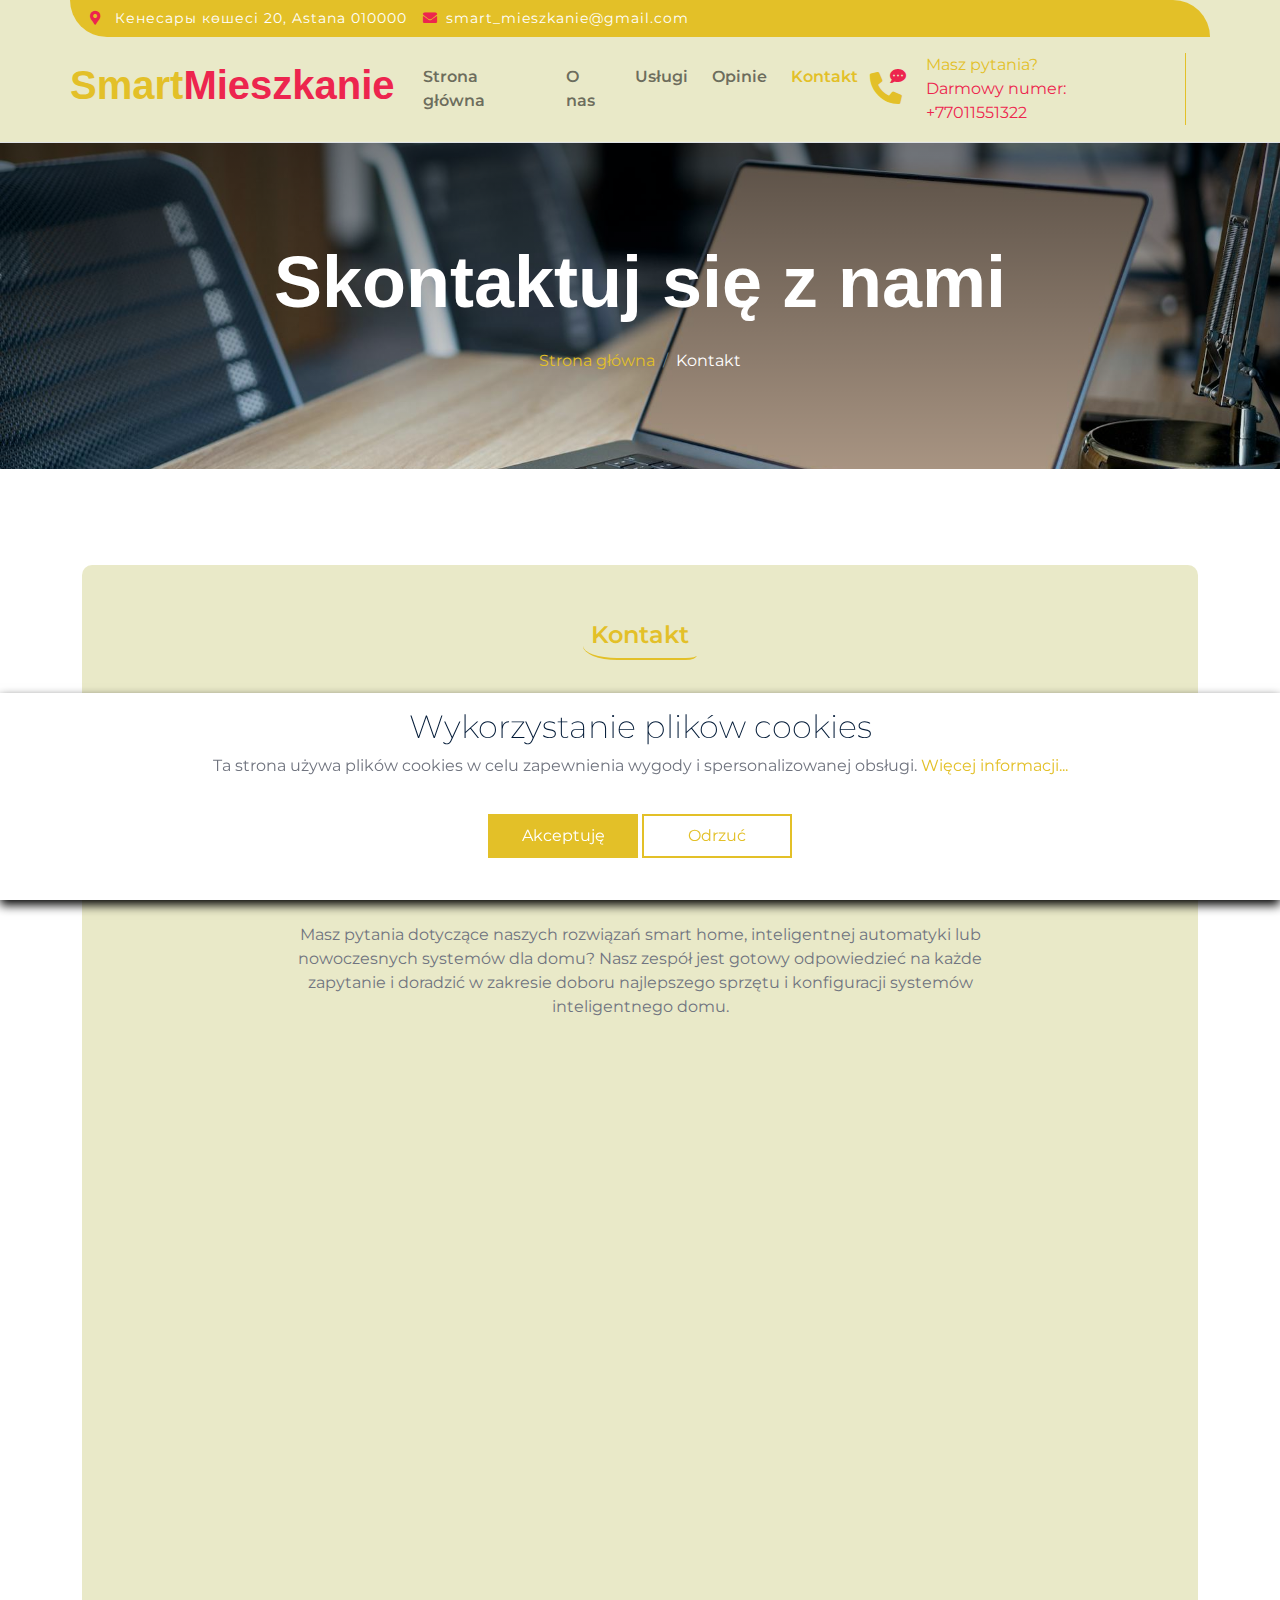
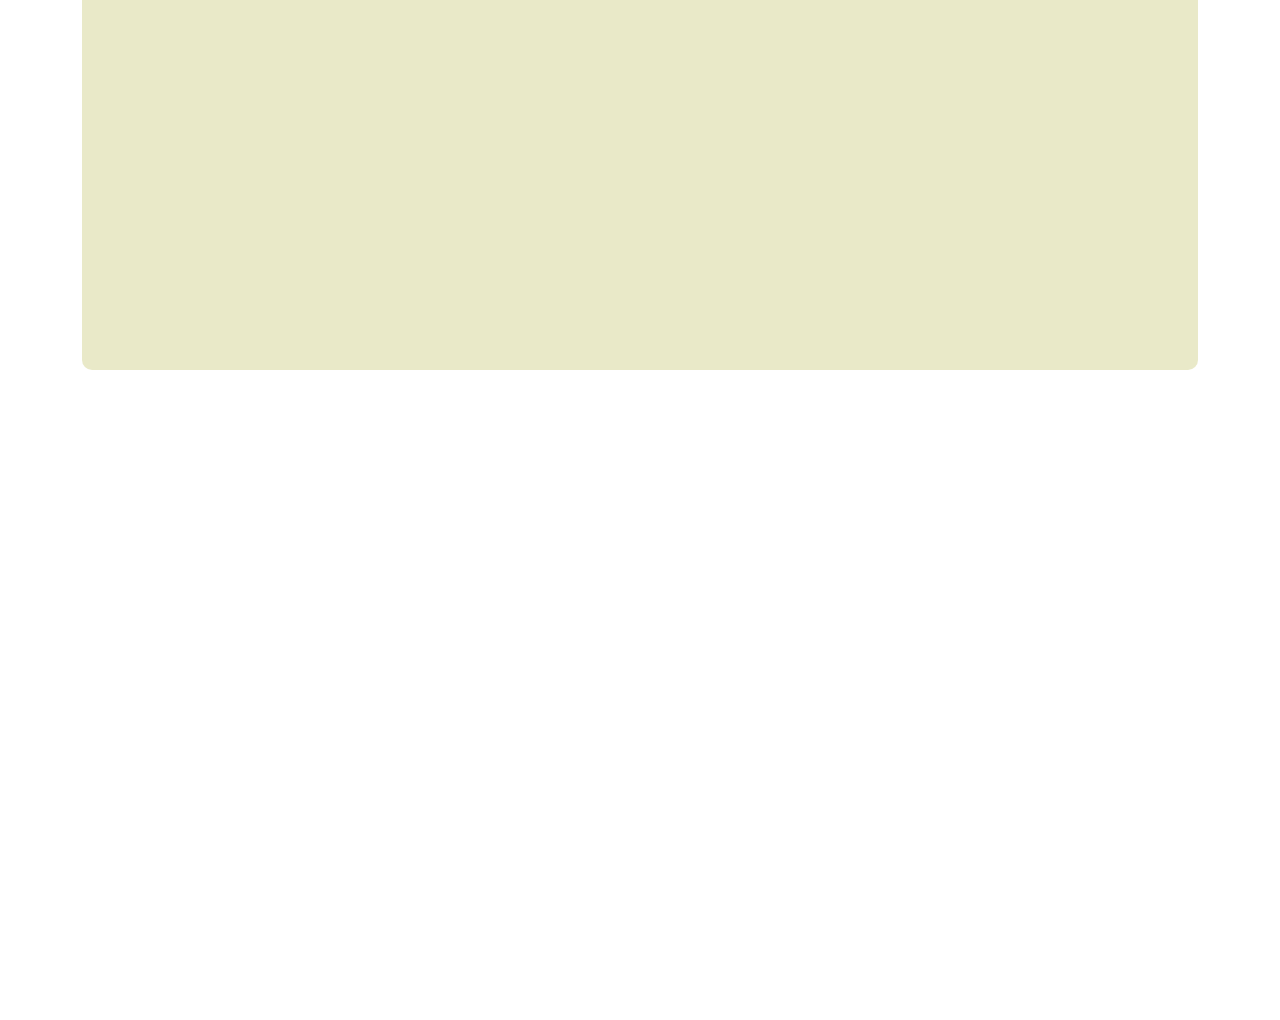
<file: contact.html>
<!DOCTYPE html>
<html lang="en">
    <head>
        <meta charset="utf-8" />
        <title>SmartMieszkanie</title>
        <meta content="width=device-width, initial-scale=1.0" name="viewport" />
        <meta
            content="inteligentny dom, nowoczesne technologie, automatyka domowa, smart home, sterowanie głosowe, inteligentne urządzenia, systemy bezpieczeństwa, oświetlenie smart, zdalne sterowanie, innowacyjne rozwiązania"
            name="keywords"
        />
        <meta
            content="Odkryj nowoczesne technologie dla inteligentnego domu. Sterowanie głosem, automatyka, inteligentne urządzenia i innowacyjne rozwiązania dla Twojego komfortu i bezpieczeństwa."
            name="description"
        />

        <!-- Google Web Fonts -->
        <link rel="preconnect" href="https://fonts.googleapis.com" />
        <link rel="preconnect" href="https://fonts.gstatic.com" crossorigin />
        <link
            href="https://fonts.googleapis.com/css2?family=Fredoka:wght@600;700&family=Montserrat:wght@200;400;600&display=swap"
            rel="stylesheet"
        />

        <!-- Icon Font Stylesheet -->
        <link
            rel="stylesheet"
            href="https://use.fontawesome.com/releases/v5.15.4/css/all.css"
        />
        <link
            href="https://cdn.jsdelivr.net/npm/bootstrap-icons@1.4.1/font/bootstrap-icons.css"
            rel="stylesheet"
        />

        <link rel="shortcut icon" href="img/logo.png" type="image/x-icon" />

        <!-- Libraries Stylesheet -->
        <link href="lib/animate/animate.min.css" rel="stylesheet" />
        <link href="lib/lightbox/css/lightbox.min.css" rel="stylesheet" />
        <link
            href="lib/owlcarousel/assets/owl.carousel.min.css"
            rel="stylesheet"
        />

        <!-- Customized Bootstrap Stylesheet -->
        <link href="css/bootstrap.min.css" rel="stylesheet" />

        <!-- Template Stylesheet -->
        <link href="css/style.css" rel="stylesheet" />
    </head>

    <body>
        <!-- Spinner Start -->
        <div
            id="spinner"
            class="show w-100 vh-100 bg-white position-fixed translate-middle top-50 start-50 d-flex align-items-center justify-content-center"
        >
            <div class="spinner-grow text-primary" role="status"></div>
        </div>
        <!-- Spinner End -->

        <!-- Navbar start -->
        <div
            class="container-fluid border-bottom bg-light wow fadeIn"
            data-wow-delay="0.1s"
        >
            <div
                class="container topbar bg-primary d-none d-lg-block py-2"
                style="border-radius: 0 40px"
            >
                <div class="d-flex justify-content-between">
                    <div class="top-info ps-2">
                        <small class="me-3"
                            ><i
                                class="fas fa-map-marker-alt me-2 text-secondary"
                            ></i>
                            <a href="#" class="text-white"
                                >Кенесары көшесі 20, Astana 010000</a
                            ></small
                        >
                        <small class="me-3"
                            ><i class="fas fa-envelope me-2 text-secondary"></i
                            ><a href="#" class="text-white"
                                >smart_mieszkanie@gmail.com</a
                            ></small
                        >
                    </div>
                </div>
            </div>
            <div class="container px-0">
                <nav class="navbar navbar-light navbar-expand-xl py-3">
                    <a href="index.html" class="navbar-brand"
                        ><h1 class="text-primary display-6">
                            Smart<span class="text-secondary">Mieszkanie</span>
                        </h1></a
                    >
                    <button
                        class="navbar-toggler py-2 px-3"
                        type="button"
                        data-bs-toggle="collapse"
                        data-bs-target="#navbarCollapse"
                    >
                        <span class="fa fa-bars text-primary"></span>
                    </button>
                    <div class="collapse navbar-collapse" id="navbarCollapse">
                        <div class="navbar-nav mx-auto">
                            <a href="index.html" class="nav-item nav-link"
                                >Strona główna</a
                            >
                            <a href="about.html" class="nav-item nav-link"
                                >O nas</a
                            >
                            <a href="service.html" class="nav-item nav-link"
                                >Usługi</a
                            >
                            <a href="testimonial.html" class="nav-item nav-link"
                                >Opinie</a
                            >
                            <a
                                href="contact.html"
                                class="nav-item nav-link active"
                                >Kontakt</a
                            >
                        </div>
                        <div class="d-flex me-4">
                            <div
                                id="phone-tada"
                                class="d-flex align-items-center justify-content-center"
                            >
                                <a
                                    href=""
                                    class="position-relative wow tada"
                                    data-wow-delay=".9s"
                                >
                                    <i
                                        class="fa fa-phone-alt text-primary fa-2x me-4"
                                    ></i>
                                    <div
                                        class="position-absolute"
                                        style="top: -7px; left: 20px"
                                    >
                                        <span
                                            ><i
                                                class="fa fa-comment-dots text-secondary"
                                            ></i
                                        ></span>
                                    </div>
                                </a>
                            </div>
                            <div
                                class="d-flex flex-column pe-3 border-end border-primary"
                            >
                                <span class="text-primary">Masz pytania?</span>
                                <a href="tel:77011551322"
                                    ><span class="text-secondary"
                                        >Darmowy numer: +77011551322</span
                                    ></a
                                >
                            </div>
                        </div>
                    </div>
                </nav>
            </div>
        </div>
        <!-- Navbar End -->

        <!-- Page Header Start -->
        <div
            class="container-fluid page-header py-5 wow fadeIn"
            data-wow-delay="0.1s"
        >
            <div class="container text-center py-5">
                <h1 class="display-2 text-white mb-4">Skontaktuj się z nami</h1>
                <nav aria-label="breadcrumb">
                    <ol class="breadcrumb justify-content-center mb-0">
                        <li class="breadcrumb-item">
                            <a href="index.html">Strona główna</a>
                        </li>
                        <li
                            class="breadcrumb-item text-white"
                            aria-current="page"
                        >
                            Kontakt
                        </li>
                    </ol>
                </nav>
            </div>
        </div>
        <!-- Page Header End -->

        <!-- Contact Start -->
        <div class="container-fluid py-5">
            <div class="container py-5">
                <div class="p-5 bg-light rounded">
                    <div
                        class="mx-auto text-center wow fadeIn"
                        data-wow-delay="0.1s"
                        style="max-width: 700px"
                    >
                        <h4
                            class="text-primary mb-4 border-bottom border-primary border-2 d-inline-block p-2 title-border-radius"
                        >
                            Kontakt
                        </h4>
                        <h1 class="display-3">
                            Skontaktuj się z nami w sprawie technologii smart
                            home
                        </h1>
                        <p class="mb-5">
                            Masz pytania dotyczące naszych rozwiązań smart home,
                            inteligentnej automatyki lub nowoczesnych systemów
                            dla domu? Nasz zespół jest gotowy odpowiedzieć na
                            każde zapytanie i doradzić w zakresie doboru
                            najlepszego sprzętu i konfiguracji systemów
                            inteligentnego domu.
                        </p>
                    </div>
                    <div class="row g-5 mb-5">
                        <div class="col-lg-12 wow fadeIn" data-wow-delay="0.1s">
                            <div
                                class="d-flex w-100 border border-primary p-4 rounded bg-white"
                            >
                                <i
                                    class="fas fa-map-marker-alt fa-2x text-primary me-4"
                                ></i>
                                <div class="">
                                    <h4>Adres</h4>
                                    <p class="mb-2">
                                        Kenešary kószesi 20, Astana 010000
                                    </p>
                                </div>
                            </div>
                        </div>
                        <div class="col-lg-6 wow fadeIn" data-wow-delay="0.3s">
                            <div
                                class="d-flex w-100 border border-primary p-4 rounded bg-white"
                            >
                                <i
                                    class="fas fa-envelope fa-2x text-primary me-4"
                                ></i>
                                <div class="">
                                    <h4>Email</h4>
                                    <p class="mb-2">
                                        smart_mieszkanie@gmail.com
                                    </p>
                                </div>
                            </div>
                        </div>
                        <div class="col-lg-6 wow fadeIn" data-wow-delay="0.5s">
                            <div
                                class="d-flex w-100 border border-primary p-4 rounded bg-white"
                            >
                                <i
                                    class="fa fa-phone-alt fa-2x text-primary me-4"
                                ></i>
                                <div class="">
                                    <h4>Telefon</h4>
                                    <p class="mb-2">+77011551322</p>
                                </div>
                            </div>
                        </div>
                    </div>
                    <div class="row g-5">
                        <div class="col-lg-6 wow fadeIn" data-wow-delay="0.3s">
                            <form action="thanks.html" method="get">
                                <input
                                    type="text"
                                    class="w-100 form-control py-3 mb-5 border-primary"
                                    placeholder="Twoje imię"
                                    required
                                />
                                <input
                                    type="email"
                                    id="email"
                                    class="w-100 form-control py-3 mb-5 border-primary"
                                    placeholder="Twój email"
                                    required
                                />
                                <textarea
                                    class="w-100 form-control mb-5 border-primary"
                                    rows="8"
                                    cols="10"
                                    placeholder="Twoja wiadomość"
                                    required
                                ></textarea>
                                <button
                                    class="w-100 btn btn-primary form-control py-3 border-primary text-white bg-primary"
                                    type="submit"
                                    id="submit"
                                >
                                    Wyślij
                                </button>
                            </form>
                        </div>
                        <div class="col-lg-6 wow fadeIn" data-wow-delay="0.5s">
                            <div class="border border-primary h-100 rounded">
                                <iframe
                                    src="https://www.google.com/maps/embed?pb=!1m18!1m12!1m3!1d43985.73755369696!2d71.40544528467409!3d51.13680391795106!2m3!1f0!2f0!3f0!3m2!1i1024!2i768!4f13.1!3m3!1m2!1s0x424586d097cbeff7%3A0x84bb0fdfcd0a550d!2sLine%20Brew%20Astana!5e0!3m2!1suk!2sua!4v1751867868307!5m2!1suk!2sua"
                                    class="w-100 h-100 rounded"
                                    allowfullscreen=""
                                    loading="lazy"
                                    referrerpolicy="no-referrer-when-downgrade"
                                ></iframe>
                            </div>
                        </div>
                    </div>
                </div>
            </div>
        </div>
        <!-- Contact End -->

        <!-- Footer Start -->
        <div
            class="container-fluid footer py-5 wow fadeIn"
            data-wow-delay="0.1s"
        >
            <div class="container py-5">
                <div class="row g-5">
                    <div class="col-md-6 col-lg-4 col-xl-3">
                        <div class="footer-item">
                            <h2 class="fw-bold mb-3">
                                <span class="text-primary mb-0">Smarte</span>
                                <span class="text-secondary">Mieszkani</span>
                            </h2>
                            <p class="mb-4">
                                Dziękujemy za odwiedzenie naszej strony o
                                inteligentnych domach. Oferujemy nowoczesne
                                systemy automatyki, bezpieczeństwa i sterowania,
                                które zwiększają komfort życia. Nasz zespół dba
                                o to, aby nowoczesne technologie były proste i
                                dostępne dla każdego domu.
                            </p>
                        </div>
                    </div>
                    <div class="col-md-6 col-lg-4 col-xl-3">
                        <div class="footer-item">
                            <div
                                class="d-flex flex-column p-4 ps-5 text-dark border border-primary"
                                style="border-radius: 0"
                            >
                                <p>Poniedziałek: 8:00 – 17:00</p>
                                <p>Wtorek: 8:00 – 17:00</p>
                                <p>Środa: 8:00 – 17:00</p>
                                <p>Czwartek: 8:00 – 17:00</p>
                                <p>Piątek: 8:00 – 17:00</p>
                                <p>Sobota: 8:00 – 17:00</p>
                                <p class="mb-0">Niedziela: nieczynne</p>
                            </div>
                        </div>
                    </div>
                    <div class="col-md-6 col-lg-4 col-xl-3">
                        <div class="footer-item">
                            <h4
                                class="text-primary mb-4 border-bottom border-primary border-2 d-inline-block p-2 title-border-radius"
                            >
                                NASZ ADRES
                            </h4>
                            <div class="d-flex flex-column align-items-start">
                                <a href="" class="text-body mb-4"
                                    ><i
                                        class="fa fa-map-marker-alt text-primary me-3"
                                    ></i>
                                    Кенесары көшесі 20, Astana 010000
                                </a>
                                <a href="tel:+1000000000" class="text-body mb-4"
                                    ><i
                                        class="fa fa-phone-alt text-primary me-3"
                                    ></i
                                    >+77011551322</a
                                >
                                <a
                                    href="mailto:info@businessconsult.com"
                                    class="text-body"
                                    ><i
                                        class="fa fa-envelope text-primary me-3"
                                    ></i>
                                    smart_mieszkanie@gmail.com</a
                                >
                            </div>
                        </div>
                    </div>
                    <div class="col-md-6 col-lg-4 col-xl-3">
                        <div class="footer-item">
                            <h4
                                class="text-primary mb-4 border-bottom border-primary border-2 d-inline-block p-2 title-border-radius"
                            >
                                LINKI
                            </h4>
                            <div class="d-flex flex-column align-items-start">
                                <a href="index.html" class="text-body mb-4">
                                    Strona główna
                                </a>
                                <a
                                    href="terms-of-use.html"
                                    class="text-body mb-4"
                                    >Warunki użytkowania</a
                                >
                                <a
                                    href="privacy-policy.html"
                                    class="text-body mb-4"
                                    >Polityka prywatności
                                </a>
                                <a href="cookie_policy.html" class="text-body"
                                    >Polityka plików cookies
                                </a>
                            </div>
                        </div>
                    </div>
                </div>
            </div>
        </div>
        <!-- Footer End -->

        <!-- Cookie banner -->
        <div class="cookie-wrapper show">
            <div>
                <i class="bx bx-cookie"></i>
                <h2 style="text-align: center">Wykorzystanie plików cookies</h2>
            </div>

            <div class="data">
                <p>
                    Ta strona używa plików cookies w celu zapewnienia wygody i
                    spersonalizowanej obsługi.
                    <a href="cookie_policy.html">Więcej informacji...</a>
                </p>
            </div>

            <div class="buttons">
                <button class="cookie-button" id="acceptBtn">Akceptuję</button>
                <button class="cookie-button" id="declineBtn">Odrzuć</button>
            </div>
        </div>
        <!-- End Cookie banner -->

        <!-- Back to Top -->
        <a
            href="#"
            class="btn btn-primary border-3 border-primary rounded-circle back-to-top"
            ><i class="fa fa-arrow-up"></i
        ></a>

        <!-- JavaScript Libraries -->
        <script src="https://ajax.googleapis.com/ajax/libs/jquery/3.6.4/jquery.min.js"></script>
        <script src="https://cdn.jsdelivr.net/npm/bootstrap@5.0.0/dist/js/bootstrap.bundle.min.js"></script>
        <script src="lib/wow/wow.min.js"></script>
        <script src="lib/easing/easing.min.js"></script>
        <script src="lib/waypoints/waypoints.min.js"></script>
        <script src="lib/lightbox/js/lightbox.min.js"></script>
        <script src="lib/owlcarousel/owl.carousel.min.js"></script>

        <!-- Template Javascript -->
        <script src="js/main.js"></script>
        <script src="js/cookiebanner.js"></script>
    </body>
</html>
</file>
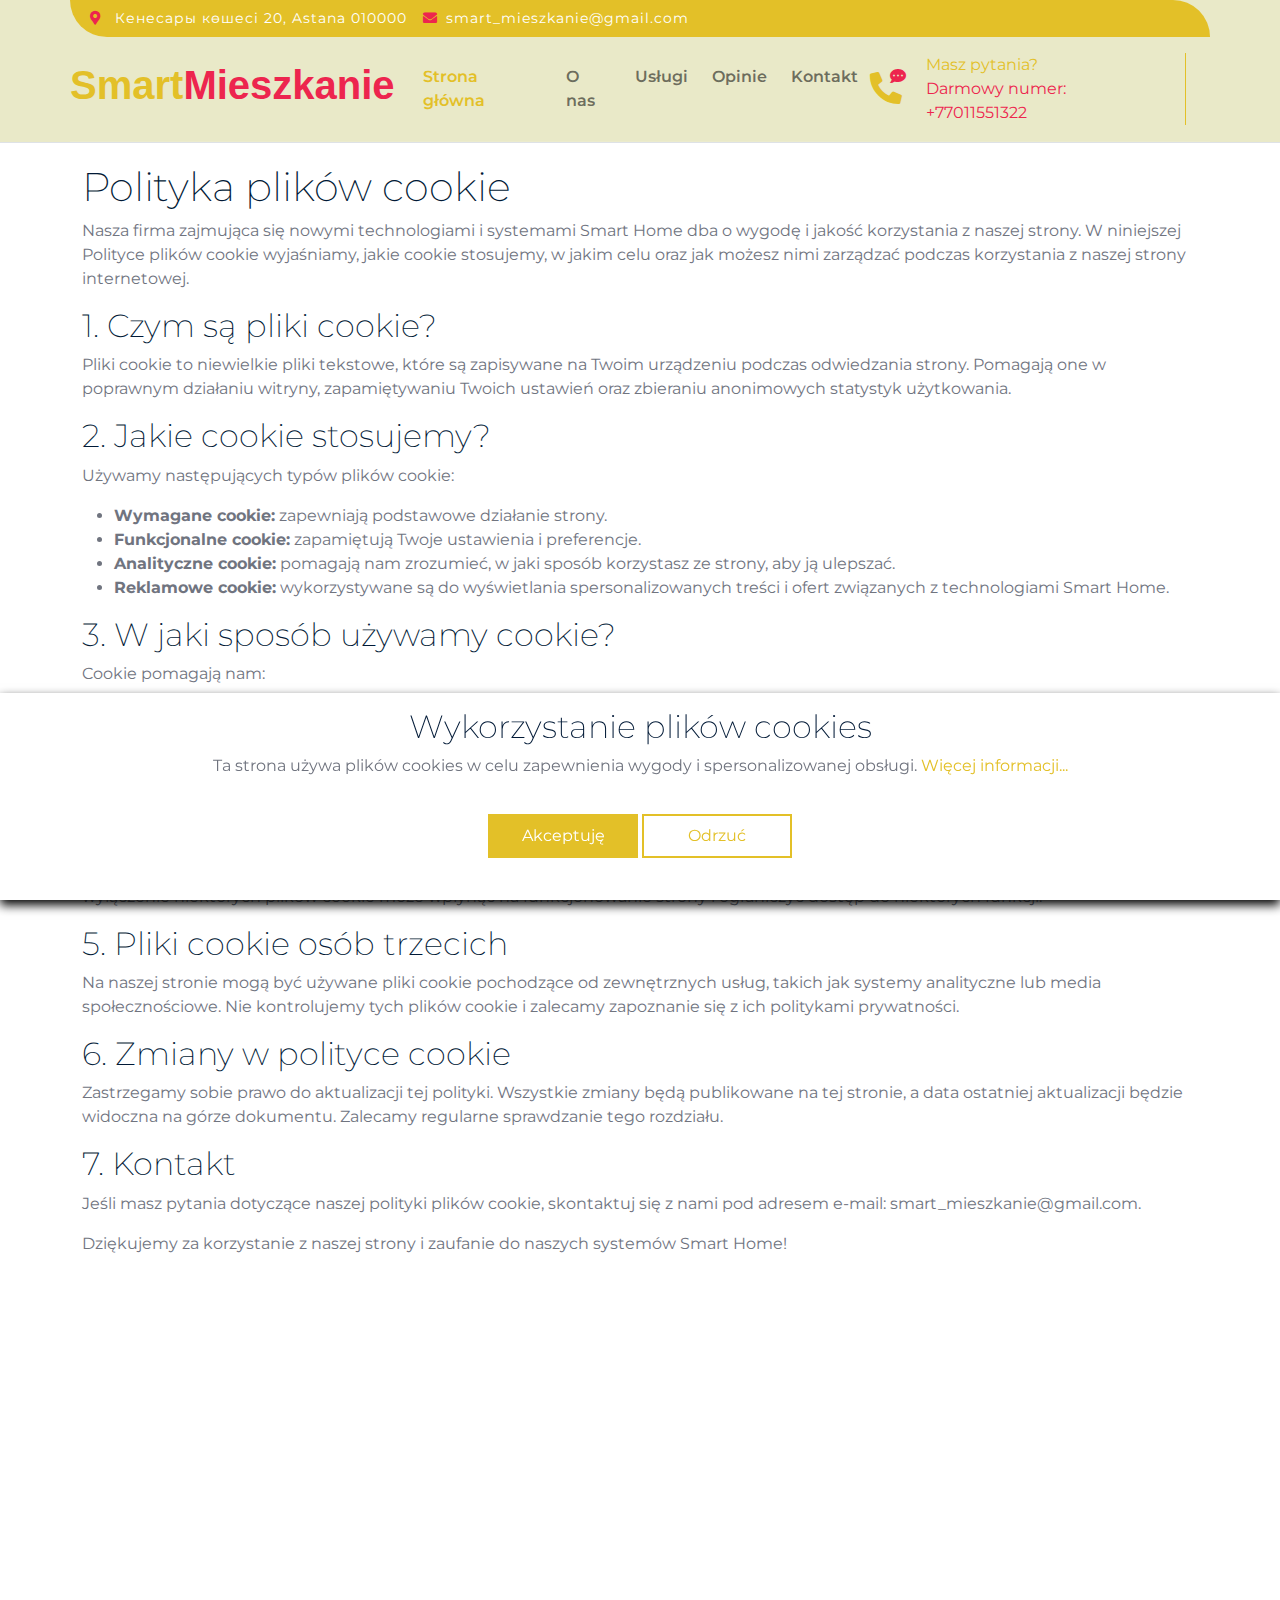
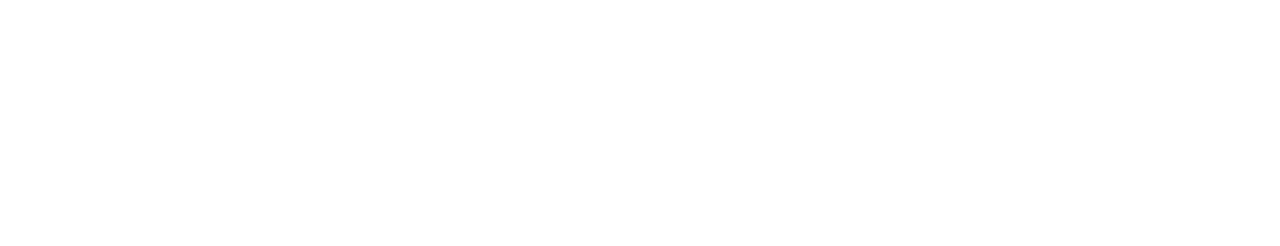
<file: cookie_policy.html>
<!DOCTYPE html>
<html lang="en">
    <head>
        <meta charset="utf-8" />
        <title>SmartMieszkanie</title>
        <meta content="width=device-width, initial-scale=1.0" name="viewport" />
        <meta
            content="inteligentny dom, nowoczesne technologie, automatyka domowa, smart home, sterowanie głosowe, inteligentne urządzenia, systemy bezpieczeństwa, oświetlenie smart, zdalne sterowanie, innowacyjne rozwiązania"
            name="keywords"
        />
        <meta
            content="Odkryj nowoczesne technologie dla inteligentnego domu. Sterowanie głosem, automatyka, inteligentne urządzenia i innowacyjne rozwiązania dla Twojego komfortu i bezpieczeństwa."
            name="description"
        />

        <!-- Google Web Fonts -->
        <link rel="preconnect" href="https://fonts.googleapis.com" />
        <link rel="preconnect" href="https://fonts.gstatic.com" crossorigin />
        <link
            href="https://fonts.googleapis.com/css2?family=Fredoka:wght@600;700&family=Montserrat:wght@200;400;600&display=swap"
            rel="stylesheet"
        />

        <!-- Icon Font Stylesheet -->
        <link
            rel="stylesheet"
            href="https://use.fontawesome.com/releases/v5.15.4/css/all.css"
        />
        <link
            href="https://cdn.jsdelivr.net/npm/bootstrap-icons@1.4.1/font/bootstrap-icons.css"
            rel="stylesheet"
        />

        <link rel="shortcut icon" href="img/logo.png" type="image/x-icon" />

        <!-- Libraries Stylesheet -->
        <link href="lib/animate/animate.min.css" rel="stylesheet" />
        <link href="lib/lightbox/css/lightbox.min.css" rel="stylesheet" />
        <link
            href="lib/owlcarousel/assets/owl.carousel.min.css"
            rel="stylesheet"
        />

        <!-- Customized Bootstrap Stylesheet -->
        <link href="css/bootstrap.min.css" rel="stylesheet" />

        <!-- Template Stylesheet -->
        <link href="css/style.css" rel="stylesheet" />
    </head>

    <body>
        <!-- Spinner Start -->
        <div
            id="spinner"
            class="show w-100 vh-100 bg-white position-fixed translate-middle top-50 start-50 d-flex align-items-center justify-content-center"
        >
            <div class="spinner-grow text-primary" role="status"></div>
        </div>
        <!-- Spinner End -->

        <!-- Navbar start -->
        <div
            class="container-fluid border-bottom bg-light wow fadeIn"
            data-wow-delay="0.1s"
        >
            <div
                class="container topbar bg-primary d-none d-lg-block py-2"
                style="border-radius: 0 40px"
            >
                <div class="d-flex justify-content-between">
                    <div class="top-info ps-2">
                        <small class="me-3"
                            ><i
                                class="fas fa-map-marker-alt me-2 text-secondary"
                            ></i>
                            <a href="#" class="text-white"
                                >Кенесары көшесі 20, Astana 010000</a
                            ></small
                        >
                        <small class="me-3"
                            ><i class="fas fa-envelope me-2 text-secondary"></i
                            ><a href="#" class="text-white"
                                >smart_mieszkanie@gmail.com</a
                            ></small
                        >
                    </div>
                </div>
            </div>
            <div class="container px-0">
                <nav class="navbar navbar-light navbar-expand-xl py-3">
                    <a href="index.html" class="navbar-brand"
                        ><h1 class="text-primary display-6">
                            Smart<span class="text-secondary">Mieszkanie</span>
                        </h1></a
                    >
                    <button
                        class="navbar-toggler py-2 px-3"
                        type="button"
                        data-bs-toggle="collapse"
                        data-bs-target="#navbarCollapse"
                    >
                        <span class="fa fa-bars text-primary"></span>
                    </button>
                    <div class="collapse navbar-collapse" id="navbarCollapse">
                        <div class="navbar-nav mx-auto">
                            <a
                                href="index.html"
                                class="nav-item nav-link active"
                                >Strona główna</a
                            >
                            <a href="about.html" class="nav-item nav-link"
                                >O nas</a
                            >
                            <a href="service.html" class="nav-item nav-link"
                                >Usługi</a
                            >
                            <a href="testimonial.html" class="nav-item nav-link"
                                >Opinie</a
                            >
                            <a href="contact.html" class="nav-item nav-link"
                                >Kontakt</a
                            >
                        </div>
                        <div class="d-flex me-4">
                            <div
                                id="phone-tada"
                                class="d-flex align-items-center justify-content-center"
                            >
                                <a
                                    href=""
                                    class="position-relative wow tada"
                                    data-wow-delay=".9s"
                                >
                                    <i
                                        class="fa fa-phone-alt text-primary fa-2x me-4"
                                    ></i>
                                    <div
                                        class="position-absolute"
                                        style="top: -7px; left: 20px"
                                    >
                                        <span
                                            ><i
                                                class="fa fa-comment-dots text-secondary"
                                            ></i
                                        ></span>
                                    </div>
                                </a>
                            </div>
                            <div
                                class="d-flex flex-column pe-3 border-end border-primary"
                            >
                                <span class="text-primary">Masz pytania?</span>
                                <a href="tel:77011551322"
                                    ><span class="text-secondary"
                                        >Darmowy numer: +77011551322</span
                                    ></a
                                >
                            </div>
                        </div>
                    </div>
                </nav>
            </div>
        </div>
        <!-- Navbar End -->

        <main>
            <article class="container additional-wrapper">
                <div class="page__content" style="padding: 20px 0px">
                    <h1>Polityka plików cookie</h1>

                    <p>
                        Nasza firma zajmująca się nowymi technologiami i
                        systemami Smart Home dba o wygodę i jakość korzystania z
                        naszej strony. W niniejszej Polityce plików cookie
                        wyjaśniamy, jakie cookie stosujemy, w jakim celu oraz
                        jak możesz nimi zarządzać podczas korzystania z naszej
                        strony internetowej.
                    </p>

                    <h2>1. Czym są pliki cookie?</h2>
                    <p>
                        Pliki cookie to niewielkie pliki tekstowe, które są
                        zapisywane na Twoim urządzeniu podczas odwiedzania
                        strony. Pomagają one w poprawnym działaniu witryny,
                        zapamiętywaniu Twoich ustawień oraz zbieraniu
                        anonimowych statystyk użytkowania.
                    </p>

                    <h2>2. Jakie cookie stosujemy?</h2>
                    <p>Używamy następujących typów plików cookie:</p>
                    <ul>
                        <li>
                            <strong>Wymagane cookie:</strong> zapewniają
                            podstawowe działanie strony.
                        </li>
                        <li>
                            <strong>Funkcjonalne cookie:</strong> zapamiętują
                            Twoje ustawienia i preferencje.
                        </li>
                        <li>
                            <strong>Analityczne cookie:</strong> pomagają nam
                            zrozumieć, w jaki sposób korzystasz ze strony, aby
                            ją ulepszać.
                        </li>
                        <li>
                            <strong>Reklamowe cookie:</strong> wykorzystywane są
                            do wyświetlania spersonalizowanych treści i ofert
                            związanych z technologiami Smart Home.
                        </li>
                    </ul>

                    <h2>3. W jaki sposób używamy cookie?</h2>
                    <p>Cookie pomagają nam:</p>
                    <ul>
                        <li>
                            Ułatwić korzystanie ze strony i dostosować ją do
                            Twoich potrzeb.
                        </li>
                        <li>
                            Analizować ruch na stronie i ulepszać jej
                            funkcjonalności.
                        </li>
                        <li>
                            Zapewnić bezpieczeństwo oraz zapobiegać nadużyciom.
                        </li>
                        <li>
                            Wyświetlać aktualne informacje o produktach i
                            systemach Smart Home.
                        </li>
                    </ul>

                    <h2>4. Zarządzanie plikami cookie</h2>
                    <p>
                        W każdej chwili możesz zmienić ustawienia plików cookie
                        w swojej przeglądarce lub zrezygnować z ich używania.
                        Pamiętaj jednak, że wyłączenie niektórych plików cookie
                        może wpłynąć na funkcjonowanie strony i ograniczyć
                        dostęp do niektórych funkcji.
                    </p>

                    <h2>5. Pliki cookie osób trzecich</h2>
                    <p>
                        Na naszej stronie mogą być używane pliki cookie
                        pochodzące od zewnętrznych usług, takich jak systemy
                        analityczne lub media społecznościowe. Nie kontrolujemy
                        tych plików cookie i zalecamy zapoznanie się z ich
                        politykami prywatności.
                    </p>

                    <h2>6. Zmiany w polityce cookie</h2>
                    <p>
                        Zastrzegamy sobie prawo do aktualizacji tej polityki.
                        Wszystkie zmiany będą publikowane na tej stronie, a data
                        ostatniej aktualizacji będzie widoczna na górze
                        dokumentu. Zalecamy regularne sprawdzanie tego
                        rozdziału.
                    </p>

                    <h2>7. Kontakt</h2>
                    <p>
                        Jeśli masz pytania dotyczące naszej polityki plików
                        cookie, skontaktuj się z nami pod adresem e-mail:
                        smart_mieszkanie@gmail.com.
                    </p>

                    <p>
                        Dziękujemy za korzystanie z naszej strony i zaufanie do
                        naszych systemów Smart Home!
                    </p>
                </div>
            </article>
        </main>

        <!-- Footer Start -->
        <div
            class="container-fluid footer py-5 wow fadeIn"
            data-wow-delay="0.1s"
        >
            <div class="container py-5">
                <div class="row g-5">
                    <div class="col-md-6 col-lg-4 col-xl-3">
                        <div class="footer-item">
                            <h2 class="fw-bold mb-3">
                                <span class="text-primary mb-0">Smarte</span>
                                <span class="text-secondary">Mieszkani</span>
                            </h2>
                            <p class="mb-4">
                                Dziękujemy za odwiedzenie naszej strony o
                                inteligentnych domach. Oferujemy nowoczesne
                                systemy automatyki, bezpieczeństwa i sterowania,
                                które zwiększają komfort życia. Nasz zespół dba
                                o to, aby nowoczesne technologie były proste i
                                dostępne dla każdego domu.
                            </p>
                        </div>
                    </div>
                    <div class="col-md-6 col-lg-4 col-xl-3">
                        <div class="footer-item">
                            <div
                                class="d-flex flex-column p-4 ps-5 text-dark border border-primary"
                                style="border-radius: 0"
                            >
                                <p>Poniedziałek: 8:00 – 17:00</p>
                                <p>Wtorek: 8:00 – 17:00</p>
                                <p>Środa: 8:00 – 17:00</p>
                                <p>Czwartek: 8:00 – 17:00</p>
                                <p>Piątek: 8:00 – 17:00</p>
                                <p>Sobota: 8:00 – 17:00</p>
                                <p class="mb-0">Niedziela: nieczynne</p>
                            </div>
                        </div>
                    </div>
                    <div class="col-md-6 col-lg-4 col-xl-3">
                        <div class="footer-item">
                            <h4
                                class="text-primary mb-4 border-bottom border-primary border-2 d-inline-block p-2 title-border-radius"
                            >
                                NASZ ADRES
                            </h4>
                            <div class="d-flex flex-column align-items-start">
                                <a href="" class="text-body mb-4"
                                    ><i
                                        class="fa fa-map-marker-alt text-primary me-3"
                                    ></i>
                                    Кенесары көшесі 20, Astana 010000
                                </a>
                                <a href="tel:+1000000000" class="text-body mb-4"
                                    ><i
                                        class="fa fa-phone-alt text-primary me-3"
                                    ></i
                                    >+77011551322</a
                                >
                                <a
                                    href="mailto:info@businessconsult.com"
                                    class="text-body"
                                    ><i
                                        class="fa fa-envelope text-primary me-3"
                                    ></i>
                                    smart_mieszkanie@gmail.com</a
                                >
                            </div>
                        </div>
                    </div>
                    <div class="col-md-6 col-lg-4 col-xl-3">
                        <div class="footer-item">
                            <h4
                                class="text-primary mb-4 border-bottom border-primary border-2 d-inline-block p-2 title-border-radius"
                            >
                                LINKI
                            </h4>
                            <div class="d-flex flex-column align-items-start">
                                <a href="index.html" class="text-body mb-4">
                                    Strona główna
                                </a>
                                <a
                                    href="terms-of-use.html"
                                    class="text-body mb-4"
                                    >Warunki użytkowania</a
                                >
                                <a
                                    href="privacy-policy.html"
                                    class="text-body mb-4"
                                    >Polityka prywatności
                                </a>
                                <a href="cookie_policy.html" class="text-body"
                                    >Polityka plików cookies
                                </a>
                            </div>
                        </div>
                    </div>
                </div>
            </div>
        </div>
        <!-- Footer End -->

        <!-- Cookie banner -->
        <div class="cookie-wrapper show">
            <div>
                <i class="bx bx-cookie"></i>
                <h2 style="text-align: center">Wykorzystanie plików cookies</h2>
            </div>

            <div class="data">
                <p>
                    Ta strona używa plików cookies w celu zapewnienia wygody i
                    spersonalizowanej obsługi.
                    <a href="cookie_policy.html">Więcej informacji...</a>
                </p>
            </div>

            <div class="buttons">
                <button class="cookie-button" id="acceptBtn">Akceptuję</button>
                <button class="cookie-button" id="declineBtn">Odrzuć</button>
            </div>
        </div>
        <!-- End Cookie banner -->

        <!-- Back to Top -->
        <a
            href="#"
            class="btn btn-primary border-3 border-primary rounded-circle back-to-top"
            ><i class="fa fa-arrow-up"></i
        ></a>

        <!-- JavaScript Libraries -->
        <script src="https://ajax.googleapis.com/ajax/libs/jquery/3.6.4/jquery.min.js"></script>
        <script src="https://cdn.jsdelivr.net/npm/bootstrap@5.0.0/dist/js/bootstrap.bundle.min.js"></script>
        <script src="lib/wow/wow.min.js"></script>
        <script src="lib/easing/easing.min.js"></script>
        <script src="lib/waypoints/waypoints.min.js"></script>
        <script src="lib/lightbox/js/lightbox.min.js"></script>
        <script src="lib/owlcarousel/owl.carousel.min.js"></script>

        <!-- Template Javascript -->
        <script src="js/main.js"></script>
        <script src="js/cookiebanner.js"></script>
    </body>
</html>
</file>
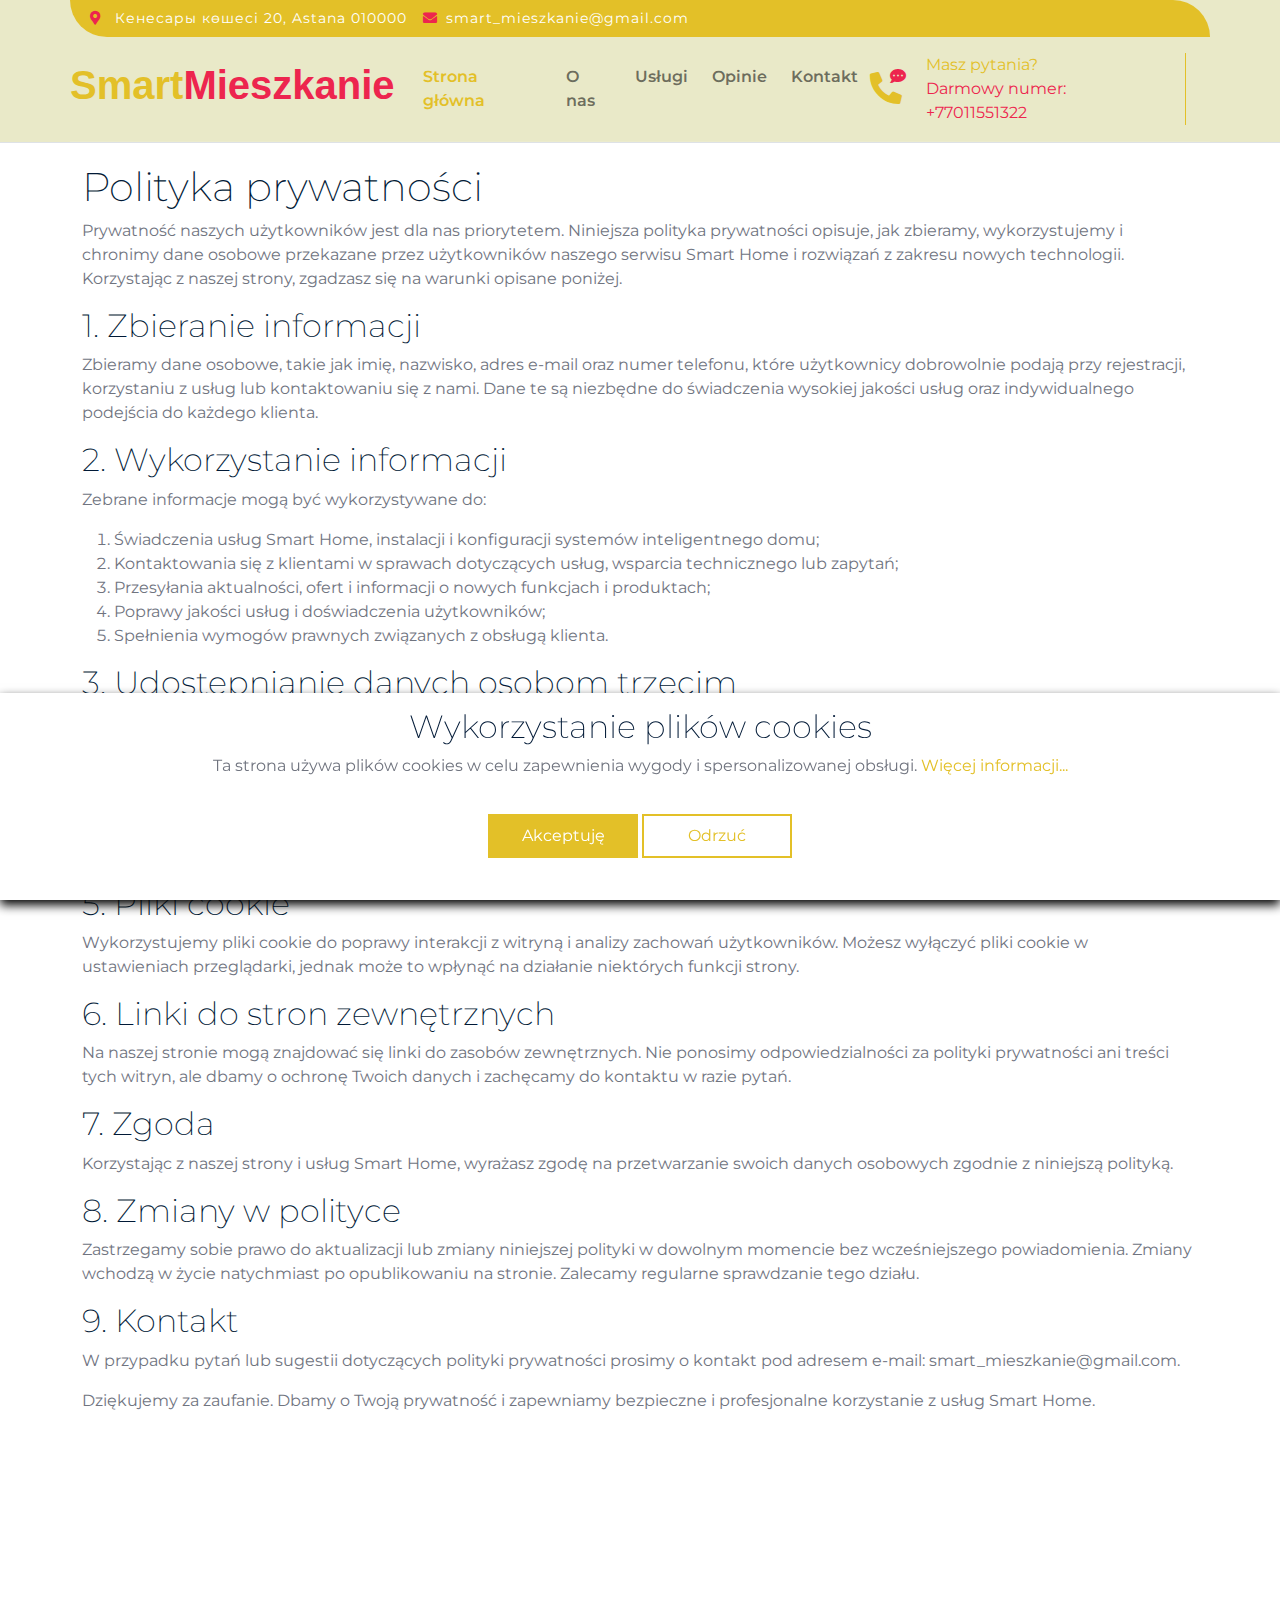
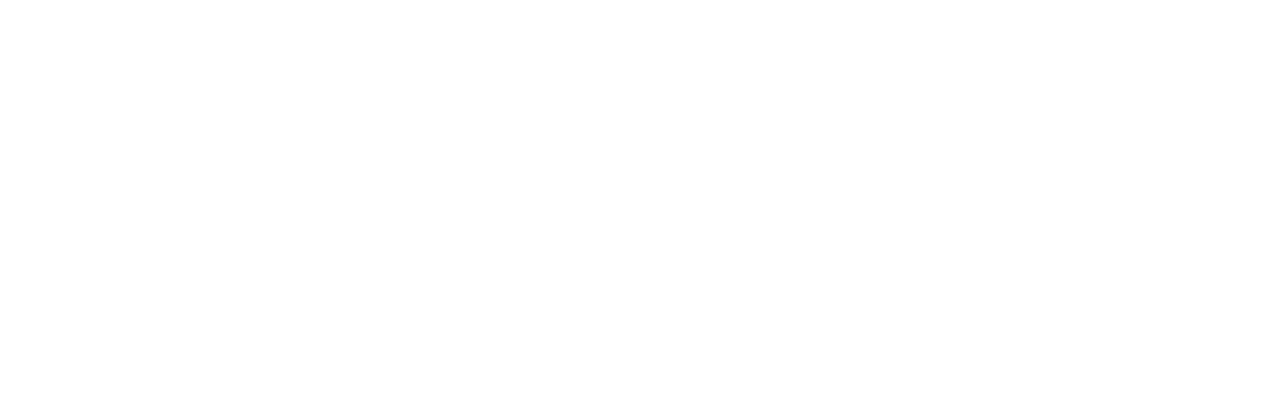
<file: privacy-policy.html>
<!DOCTYPE html>
<html lang="en">
    <head>
        <meta charset="utf-8" />
        <title>SmartMieszkanie</title>
        <meta content="width=device-width, initial-scale=1.0" name="viewport" />
        <meta
            content="inteligentny dom, nowoczesne technologie, automatyka domowa, smart home, sterowanie głosowe, inteligentne urządzenia, systemy bezpieczeństwa, oświetlenie smart, zdalne sterowanie, innowacyjne rozwiązania"
            name="keywords"
        />
        <meta
            content="Odkryj nowoczesne technologie dla inteligentnego domu. Sterowanie głosem, automatyka, inteligentne urządzenia i innowacyjne rozwiązania dla Twojego komfortu i bezpieczeństwa."
            name="description"
        />

        <!-- Google Web Fonts -->
        <link rel="preconnect" href="https://fonts.googleapis.com" />
        <link rel="preconnect" href="https://fonts.gstatic.com" crossorigin />
        <link
            href="https://fonts.googleapis.com/css2?family=Fredoka:wght@600;700&family=Montserrat:wght@200;400;600&display=swap"
            rel="stylesheet"
        />

        <!-- Icon Font Stylesheet -->
        <link
            rel="stylesheet"
            href="https://use.fontawesome.com/releases/v5.15.4/css/all.css"
        />
        <link
            href="https://cdn.jsdelivr.net/npm/bootstrap-icons@1.4.1/font/bootstrap-icons.css"
            rel="stylesheet"
        />

        <link rel="shortcut icon" href="img/logo.png" type="image/x-icon" />

        <!-- Libraries Stylesheet -->
        <link href="lib/animate/animate.min.css" rel="stylesheet" />
        <link href="lib/lightbox/css/lightbox.min.css" rel="stylesheet" />
        <link
            href="lib/owlcarousel/assets/owl.carousel.min.css"
            rel="stylesheet"
        />

        <!-- Customized Bootstrap Stylesheet -->
        <link href="css/bootstrap.min.css" rel="stylesheet" />

        <!-- Template Stylesheet -->
        <link href="css/style.css" rel="stylesheet" />
    </head>

    <body>
        <!-- Spinner Start -->
        <div
            id="spinner"
            class="show w-100 vh-100 bg-white position-fixed translate-middle top-50 start-50 d-flex align-items-center justify-content-center"
        >
            <div class="spinner-grow text-primary" role="status"></div>
        </div>
        <!-- Spinner End -->

        <!-- Navbar start -->
        <div
            class="container-fluid border-bottom bg-light wow fadeIn"
            data-wow-delay="0.1s"
        >
            <div
                class="container topbar bg-primary d-none d-lg-block py-2"
                style="border-radius: 0 40px"
            >
                <div class="d-flex justify-content-between">
                    <div class="top-info ps-2">
                        <small class="me-3"
                            ><i
                                class="fas fa-map-marker-alt me-2 text-secondary"
                            ></i>
                            <a href="#" class="text-white"
                                >Кенесары көшесі 20, Astana 010000</a
                            ></small
                        >
                        <small class="me-3"
                            ><i class="fas fa-envelope me-2 text-secondary"></i
                            ><a href="#" class="text-white"
                                >smart_mieszkanie@gmail.com</a
                            ></small
                        >
                    </div>
                </div>
            </div>
            <div class="container px-0">
                <nav class="navbar navbar-light navbar-expand-xl py-3">
                    <a href="index.html" class="navbar-brand"
                        ><h1 class="text-primary display-6">
                            Smart<span class="text-secondary">Mieszkanie</span>
                        </h1></a
                    >
                    <button
                        class="navbar-toggler py-2 px-3"
                        type="button"
                        data-bs-toggle="collapse"
                        data-bs-target="#navbarCollapse"
                    >
                        <span class="fa fa-bars text-primary"></span>
                    </button>
                    <div class="collapse navbar-collapse" id="navbarCollapse">
                        <div class="navbar-nav mx-auto">
                            <a
                                href="index.html"
                                class="nav-item nav-link active"
                                >Strona główna</a
                            >
                            <a href="about.html" class="nav-item nav-link"
                                >O nas</a
                            >
                            <a href="service.html" class="nav-item nav-link"
                                >Usługi</a
                            >
                            <a href="testimonial.html" class="nav-item nav-link"
                                >Opinie</a
                            >
                            <a href="contact.html" class="nav-item nav-link"
                                >Kontakt</a
                            >
                        </div>
                        <div class="d-flex me-4">
                            <div
                                id="phone-tada"
                                class="d-flex align-items-center justify-content-center"
                            >
                                <a
                                    href=""
                                    class="position-relative wow tada"
                                    data-wow-delay=".9s"
                                >
                                    <i
                                        class="fa fa-phone-alt text-primary fa-2x me-4"
                                    ></i>
                                    <div
                                        class="position-absolute"
                                        style="top: -7px; left: 20px"
                                    >
                                        <span
                                            ><i
                                                class="fa fa-comment-dots text-secondary"
                                            ></i
                                        ></span>
                                    </div>
                                </a>
                            </div>
                            <div
                                class="d-flex flex-column pe-3 border-end border-primary"
                            >
                                <span class="text-primary">Masz pytania?</span>
                                <a href="tel:77011551322"
                                    ><span class="text-secondary"
                                        >Darmowy numer: +77011551322</span
                                    ></a
                                >
                            </div>
                        </div>
                    </div>
                </nav>
            </div>
        </div>
        <!-- Navbar End -->

        <main>
            <article class="container additional-wrapper">
                <div class="page__content" style="padding: 20px 0px">
                    <h1>Polityka prywatności</h1>

                    <p>
                        Prywatność naszych użytkowników jest dla nas
                        priorytetem. Niniejsza polityka prywatności opisuje, jak
                        zbieramy, wykorzystujemy i chronimy dane osobowe
                        przekazane przez użytkowników naszego serwisu Smart Home
                        i rozwiązań z zakresu nowych technologii. Korzystając z
                        naszej strony, zgadzasz się na warunki opisane poniżej.
                    </p>

                    <h2>1. Zbieranie informacji</h2>
                    <p>
                        Zbieramy dane osobowe, takie jak imię, nazwisko, adres
                        e-mail oraz numer telefonu, które użytkownicy
                        dobrowolnie podają przy rejestracji, korzystaniu z usług
                        lub kontaktowaniu się z nami. Dane te są niezbędne do
                        świadczenia wysokiej jakości usług oraz indywidualnego
                        podejścia do każdego klienta.
                    </p>

                    <h2>2. Wykorzystanie informacji</h2>
                    <p>Zebrane informacje mogą być wykorzystywane do:</p>
                    <ol>
                        <li>
                            Świadczenia usług Smart Home, instalacji i
                            konfiguracji systemów inteligentnego domu;
                        </li>
                        <li>
                            Kontaktowania się z klientami w sprawach dotyczących
                            usług, wsparcia technicznego lub zapytań;
                        </li>
                        <li>
                            Przesyłania aktualności, ofert i informacji o nowych
                            funkcjach i produktach;
                        </li>
                        <li>
                            Poprawy jakości usług i doświadczenia użytkowników;
                        </li>
                        <li>
                            Spełnienia wymogów prawnych związanych z obsługą
                            klienta.
                        </li>
                    </ol>

                    <h2>3. Udostępnianie danych osobom trzecim</h2>
                    <p>
                        Nie sprzedajemy ani nie udostępniamy danych osobowych
                        osobom trzecim bez Twojej zgody, z wyjątkiem sytuacji
                        niezbędnych do świadczenia usług (np. firmy instalacyjne
                        lub serwisowe), pod warunkiem, że przestrzegają one
                        zasad poufności.
                    </p>

                    <h2>4. Bezpieczeństwo danych</h2>
                    <p>
                        Stosujemy nowoczesne środki bezpieczeństwa w celu
                        ochrony Twoich danych: szyfrowanie, ograniczony dostęp,
                        regularne skanowanie pod kątem zagrożeń oraz inne
                        technologie zapewniające bezpieczeństwo informacji.
                    </p>

                    <h2>5. Pliki cookie</h2>
                    <p>
                        Wykorzystujemy pliki cookie do poprawy interakcji z
                        witryną i analizy zachowań użytkowników. Możesz wyłączyć
                        pliki cookie w ustawieniach przeglądarki, jednak może to
                        wpłynąć na działanie niektórych funkcji strony.
                    </p>

                    <h2>6. Linki do stron zewnętrznych</h2>
                    <p>
                        Na naszej stronie mogą znajdować się linki do zasobów
                        zewnętrznych. Nie ponosimy odpowiedzialności za polityki
                        prywatności ani treści tych witryn, ale dbamy o ochronę
                        Twoich danych i zachęcamy do kontaktu w razie pytań.
                    </p>

                    <h2>7. Zgoda</h2>
                    <p>
                        Korzystając z naszej strony i usług Smart Home, wyrażasz
                        zgodę na przetwarzanie swoich danych osobowych zgodnie z
                        niniejszą polityką.
                    </p>

                    <h2>8. Zmiany w polityce</h2>
                    <p>
                        Zastrzegamy sobie prawo do aktualizacji lub zmiany
                        niniejszej polityki w dowolnym momencie bez
                        wcześniejszego powiadomienia. Zmiany wchodzą w życie
                        natychmiast po opublikowaniu na stronie. Zalecamy
                        regularne sprawdzanie tego działu.
                    </p>

                    <h2>9. Kontakt</h2>
                    <p>
                        W przypadku pytań lub sugestii dotyczących polityki
                        prywatności prosimy o kontakt pod adresem e-mail:
                        smart_mieszkanie@gmail.com.
                    </p>

                    <p>
                        Dziękujemy za zaufanie. Dbamy o Twoją prywatność i
                        zapewniamy bezpieczne i profesjonalne korzystanie z
                        usług Smart Home.
                    </p>
                </div>
            </article>
        </main>

        <!-- Footer Start -->
        <div
            class="container-fluid footer py-5 wow fadeIn"
            data-wow-delay="0.1s"
        >
            <div class="container py-5">
                <div class="row g-5">
                    <div class="col-md-6 col-lg-4 col-xl-3">
                        <div class="footer-item">
                            <h2 class="fw-bold mb-3">
                                <span class="text-primary mb-0">Smarte</span>
                                <span class="text-secondary">Mieszkani</span>
                            </h2>
                            <p class="mb-4">
                                Dziękujemy za odwiedzenie naszej strony o
                                inteligentnych domach. Oferujemy nowoczesne
                                systemy automatyki, bezpieczeństwa i sterowania,
                                które zwiększają komfort życia. Nasz zespół dba
                                o to, aby nowoczesne technologie były proste i
                                dostępne dla każdego domu.
                            </p>
                        </div>
                    </div>
                    <div class="col-md-6 col-lg-4 col-xl-3">
                        <div class="footer-item">
                            <div
                                class="d-flex flex-column p-4 ps-5 text-dark border border-primary"
                                style="border-radius: 0"
                            >
                                <p>Poniedziałek: 8:00 – 17:00</p>
                                <p>Wtorek: 8:00 – 17:00</p>
                                <p>Środa: 8:00 – 17:00</p>
                                <p>Czwartek: 8:00 – 17:00</p>
                                <p>Piątek: 8:00 – 17:00</p>
                                <p>Sobota: 8:00 – 17:00</p>
                                <p class="mb-0">Niedziela: nieczynne</p>
                            </div>
                        </div>
                    </div>
                    <div class="col-md-6 col-lg-4 col-xl-3">
                        <div class="footer-item">
                            <h4
                                class="text-primary mb-4 border-bottom border-primary border-2 d-inline-block p-2 title-border-radius"
                            >
                                NASZ ADRES
                            </h4>
                            <div class="d-flex flex-column align-items-start">
                                <a href="" class="text-body mb-4"
                                    ><i
                                        class="fa fa-map-marker-alt text-primary me-3"
                                    ></i>
                                    Кенесары көшесі 20, Astana 010000
                                </a>
                                <a href="tel:+1000000000" class="text-body mb-4"
                                    ><i
                                        class="fa fa-phone-alt text-primary me-3"
                                    ></i
                                    >+77011551322</a
                                >
                                <a
                                    href="mailto:info@businessconsult.com"
                                    class="text-body"
                                    ><i
                                        class="fa fa-envelope text-primary me-3"
                                    ></i>
                                    smart_mieszkanie@gmail.com</a
                                >
                            </div>
                        </div>
                    </div>
                    <div class="col-md-6 col-lg-4 col-xl-3">
                        <div class="footer-item">
                            <h4
                                class="text-primary mb-4 border-bottom border-primary border-2 d-inline-block p-2 title-border-radius"
                            >
                                LINKI
                            </h4>
                            <div class="d-flex flex-column align-items-start">
                                <a href="index.html" class="text-body mb-4">
                                    Strona główna
                                </a>
                                <a
                                    href="terms-of-use.html"
                                    class="text-body mb-4"
                                    >Warunki użytkowania</a
                                >
                                <a
                                    href="privacy-policy.html"
                                    class="text-body mb-4"
                                    >Polityka prywatności
                                </a>
                                <a href="cookie_policy.html" class="text-body"
                                    >Polityka plików cookies
                                </a>
                            </div>
                        </div>
                    </div>
                </div>
            </div>
        </div>
        <!-- Footer End -->

        <!-- Cookie banner -->
        <div class="cookie-wrapper show">
            <div>
                <i class="bx bx-cookie"></i>
                <h2 style="text-align: center">Wykorzystanie plików cookies</h2>
            </div>

            <div class="data">
                <p>
                    Ta strona używa plików cookies w celu zapewnienia wygody i
                    spersonalizowanej obsługi.
                    <a href="cookie_policy.html">Więcej informacji...</a>
                </p>
            </div>

            <div class="buttons">
                <button class="cookie-button" id="acceptBtn">Akceptuję</button>
                <button class="cookie-button" id="declineBtn">Odrzuć</button>
            </div>
        </div>
        <!-- End Cookie banner -->

        <!-- Back to Top -->
        <a
            href="#"
            class="btn btn-primary border-3 border-primary rounded-circle back-to-top"
            ><i class="fa fa-arrow-up"></i
        ></a>

        <!-- JavaScript Libraries -->
        <script src="https://ajax.googleapis.com/ajax/libs/jquery/3.6.4/jquery.min.js"></script>
        <script src="https://cdn.jsdelivr.net/npm/bootstrap@5.0.0/dist/js/bootstrap.bundle.min.js"></script>
        <script src="lib/wow/wow.min.js"></script>
        <script src="lib/easing/easing.min.js"></script>
        <script src="lib/waypoints/waypoints.min.js"></script>
        <script src="lib/lightbox/js/lightbox.min.js"></script>
        <script src="lib/owlcarousel/owl.carousel.min.js"></script>

        <!-- Template Javascript -->
        <script src="js/main.js"></script>
        <script src="js/cookiebanner.js"></script>
    </body>
</html>
</file>
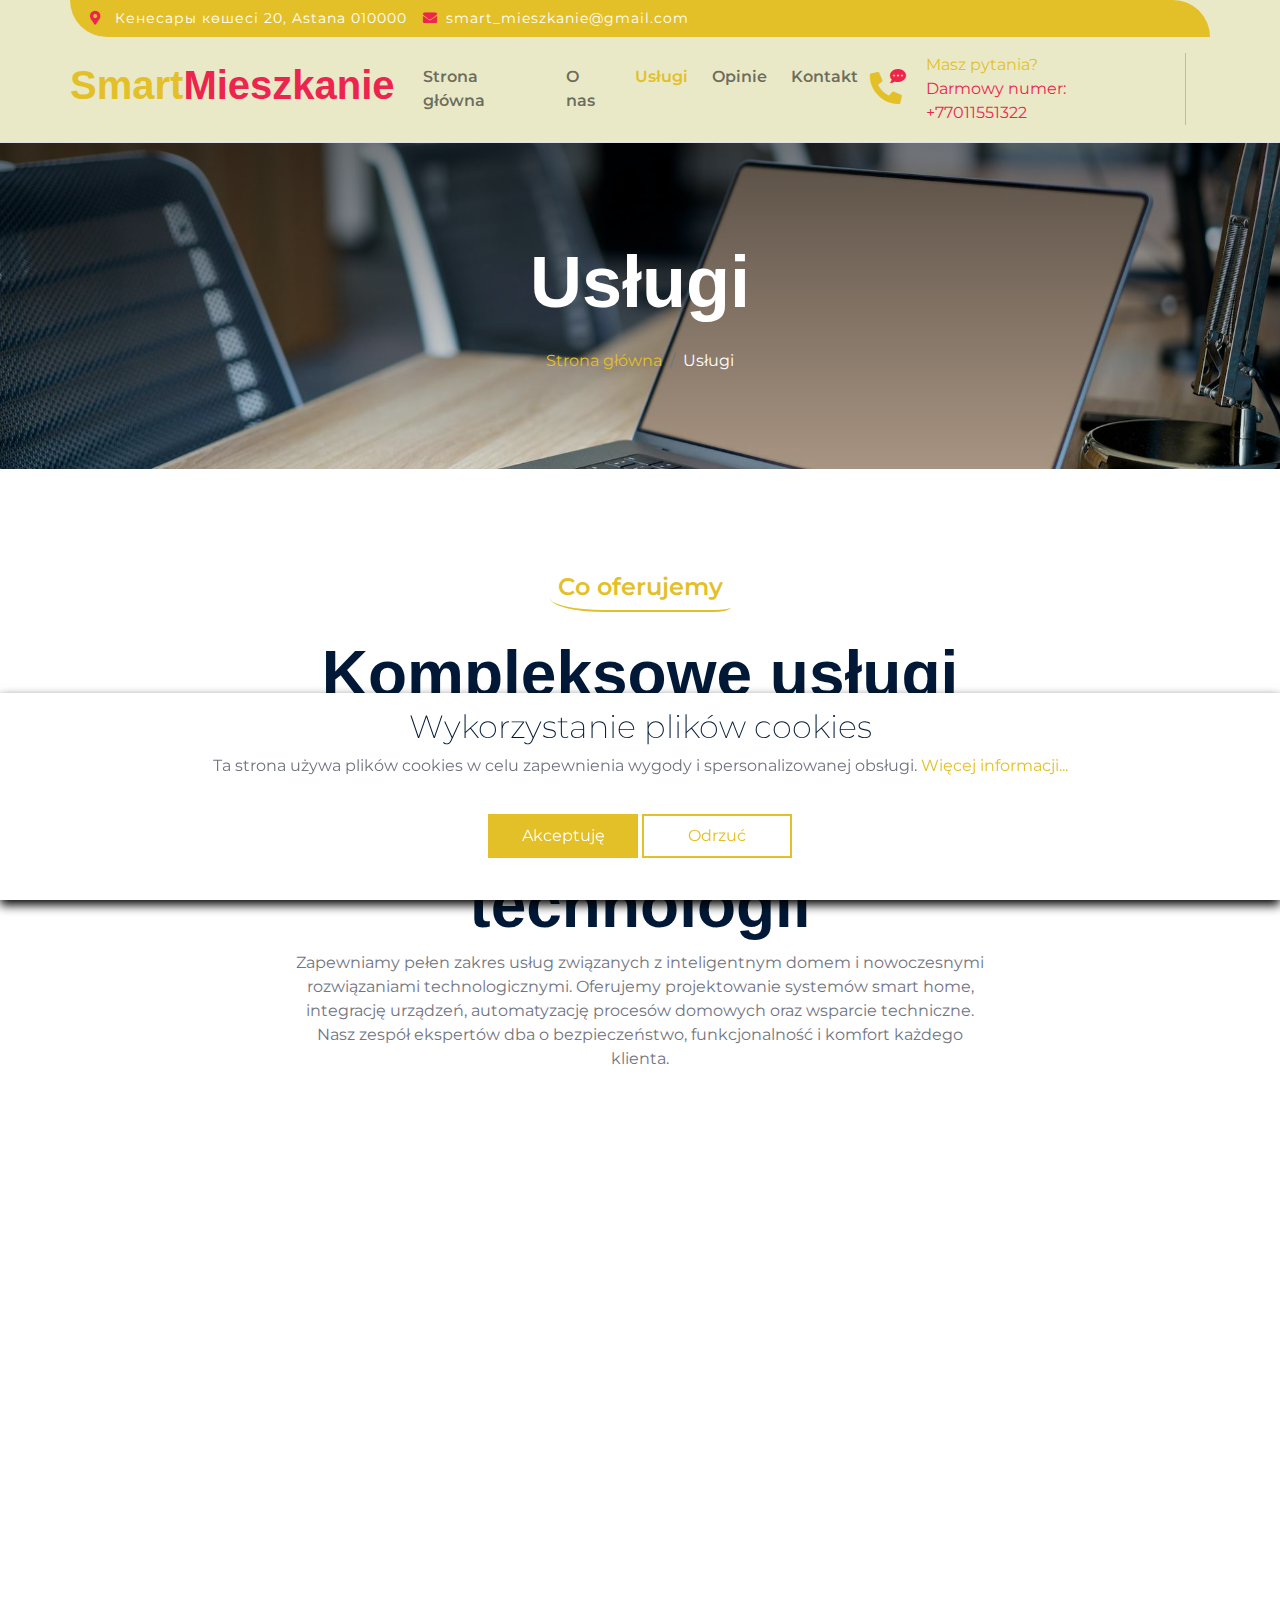
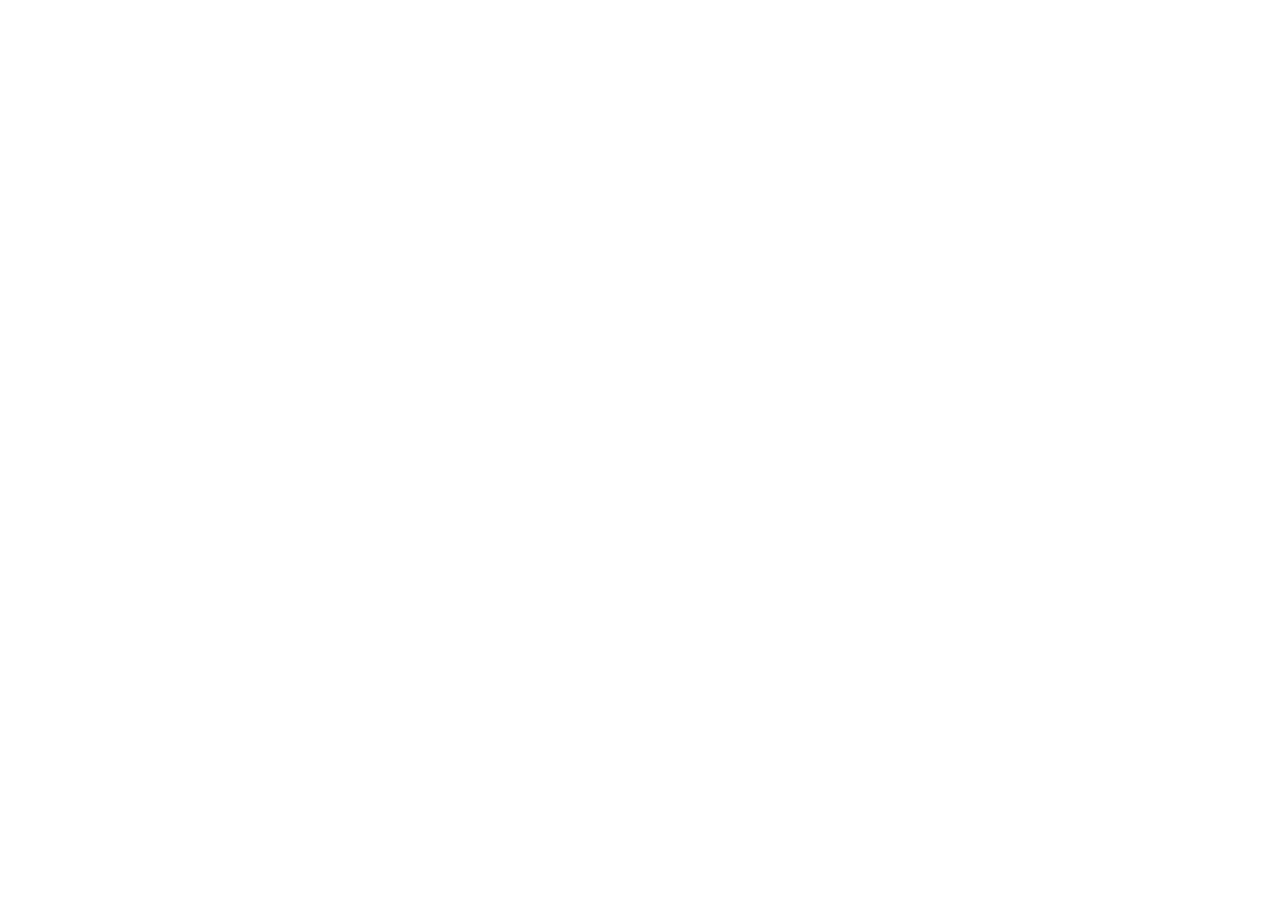
<file: service.html>
<!DOCTYPE html>
<html lang="en">
    <head>
        <meta charset="utf-8" />
        <title>SmartMieszkanie</title>
        <meta content="width=device-width, initial-scale=1.0" name="viewport" />
        <meta
            content="inteligentny dom, nowoczesne technologie, automatyka domowa, smart home, sterowanie głosowe, inteligentne urządzenia, systemy bezpieczeństwa, oświetlenie smart, zdalne sterowanie, innowacyjne rozwiązania"
            name="keywords"
        />
        <meta
            content="Odkryj nowoczesne technologie dla inteligentnego domu. Sterowanie głosem, automatyka, inteligentne urządzenia i innowacyjne rozwiązania dla Twojego komfortu i bezpieczeństwa."
            name="description"
        />

        <!-- Google Web Fonts -->
        <link rel="preconnect" href="https://fonts.googleapis.com" />
        <link rel="preconnect" href="https://fonts.gstatic.com" crossorigin />
        <link
            href="https://fonts.googleapis.com/css2?family=Fredoka:wght@600;700&family=Montserrat:wght@200;400;600&display=swap"
            rel="stylesheet"
        />

        <!-- Icon Font Stylesheet -->
        <link
            rel="stylesheet"
            href="https://use.fontawesome.com/releases/v5.15.4/css/all.css"
        />
        <link
            href="https://cdn.jsdelivr.net/npm/bootstrap-icons@1.4.1/font/bootstrap-icons.css"
            rel="stylesheet"
        />

        <link rel="shortcut icon" href="img/logo.png" type="image/x-icon" />

        <!-- Libraries Stylesheet -->
        <link href="lib/animate/animate.min.css" rel="stylesheet" />
        <link href="lib/lightbox/css/lightbox.min.css" rel="stylesheet" />
        <link
            href="lib/owlcarousel/assets/owl.carousel.min.css"
            rel="stylesheet"
        />

        <!-- Customized Bootstrap Stylesheet -->
        <link href="css/bootstrap.min.css" rel="stylesheet" />

        <!-- Template Stylesheet -->
        <link href="css/style.css" rel="stylesheet" />
    </head>

    <body>
        <!-- Spinner Start -->
        <div
            id="spinner"
            class="show w-100 vh-100 bg-white position-fixed translate-middle top-50 start-50 d-flex align-items-center justify-content-center"
        >
            <div class="spinner-grow text-primary" role="status"></div>
        </div>
        <!-- Spinner End -->

        <!-- Navbar start -->
        <div
            class="container-fluid border-bottom bg-light wow fadeIn"
            data-wow-delay="0.1s"
        >
            <div
                class="container topbar bg-primary d-none d-lg-block py-2"
                style="border-radius: 0 40px"
            >
                <div class="d-flex justify-content-between">
                    <div class="top-info ps-2">
                        <small class="me-3"
                            ><i
                                class="fas fa-map-marker-alt me-2 text-secondary"
                            ></i>
                            <a href="#" class="text-white"
                                >Кенесары көшесі 20, Astana 010000</a
                            ></small
                        >
                        <small class="me-3"
                            ><i class="fas fa-envelope me-2 text-secondary"></i
                            ><a href="#" class="text-white"
                                >smart_mieszkanie@gmail.com</a
                            ></small
                        >
                    </div>
                </div>
            </div>
            <div class="container px-0">
                <nav class="navbar navbar-light navbar-expand-xl py-3">
                    <a href="index.html" class="navbar-brand"
                        ><h1 class="text-primary display-6">
                            Smart<span class="text-secondary">Mieszkanie</span>
                        </h1></a
                    >
                    <button
                        class="navbar-toggler py-2 px-3"
                        type="button"
                        data-bs-toggle="collapse"
                        data-bs-target="#navbarCollapse"
                    >
                        <span class="fa fa-bars text-primary"></span>
                    </button>
                    <div class="collapse navbar-collapse" id="navbarCollapse">
                        <div class="navbar-nav mx-auto">
                            <a href="index.html" class="nav-item nav-link"
                                >Strona główna</a
                            >
                            <a href="about.html" class="nav-item nav-link"
                                >O nas</a
                            >
                            <a
                                href="service.html"
                                class="nav-item nav-link active"
                                >Usługi</a
                            >
                            <a href="testimonial.html" class="nav-item nav-link"
                                >Opinie</a
                            >
                            <a href="contact.html" class="nav-item nav-link"
                                >Kontakt</a
                            >
                        </div>
                        <div class="d-flex me-4">
                            <div
                                id="phone-tada"
                                class="d-flex align-items-center justify-content-center"
                            >
                                <a
                                    href=""
                                    class="position-relative wow tada"
                                    data-wow-delay=".9s"
                                >
                                    <i
                                        class="fa fa-phone-alt text-primary fa-2x me-4"
                                    ></i>
                                    <div
                                        class="position-absolute"
                                        style="top: -7px; left: 20px"
                                    >
                                        <span
                                            ><i
                                                class="fa fa-comment-dots text-secondary"
                                            ></i
                                        ></span>
                                    </div>
                                </a>
                            </div>
                            <div
                                class="d-flex flex-column pe-3 border-end border-primary"
                            >
                                <span class="text-primary">Masz pytania?</span>
                                <a href="tel:77011551322"
                                    ><span class="text-secondary"
                                        >Darmowy numer: +77011551322</span
                                    ></a
                                >
                            </div>
                        </div>
                    </div>
                </nav>
            </div>
        </div>
        <!-- Navbar End -->

        <!-- Page Header Start -->
        <div
            class="container-fluid page-header py-5 wow fadeIn"
            data-wow-delay="0.1s"
        >
            <div class="container text-center py-5">
                <h1 class="display-2 text-white mb-4">Usługi</h1>
                <nav aria-label="breadcrumb">
                    <ol class="breadcrumb justify-content-center mb-0">
                        <li class="breadcrumb-item">
                            <a href="index.html">Strona główna</a>
                        </li>
                        <li
                            class="breadcrumb-item text-white"
                            aria-current="page"
                        >
                            Usługi
                        </li>
                    </ol>
                </nav>
            </div>
        </div>
        <!-- Page Header End -->

        <!-- Service Start -->
        <div class="container-fluid service py-5">
            <div class="container py-5">
                <div
                    class="mx-auto text-center wow fadeIn"
                    data-wow-delay="0.1s"
                    style="max-width: 700px"
                >
                    <h4
                        class="text-primary mb-4 border-bottom border-primary border-2 d-inline-block p-2 title-border-radius"
                    >
                        Co oferujemy
                    </h4>
                    <h1 class="mb-2 display-3">
                        Kompleksowe usługi w zakresie Smart Home i nowych
                        technologii
                    </h1>
                    <p class="mb-5">
                        Zapewniamy pełen zakres usług związanych z inteligentnym
                        domem i nowoczesnymi rozwiązaniami technologicznymi.
                        Oferujemy projektowanie systemów smart home, integrację
                        urządzeń, automatyzację procesów domowych oraz wsparcie
                        techniczne. Nasz zespół ekspertów dba o bezpieczeństwo,
                        funkcjonalność i komfort każdego klienta.
                    </p>
                </div>
                <div class="row g-5">
                    <div
                        class="col-md-6 col-lg-6 col-xl-4 wow fadeIn"
                        data-wow-delay="0.1s"
                    >
                        <div
                            class="text-center border-primary border bg-white service-item"
                        >
                            <div
                                class="service-content d-flex align-items-center justify-content-center p-4"
                            >
                                <div class="service-content-inner">
                                    <div class="p-4">
                                        <h1 style="font-weight: bold">01</h1>
                                    </div>
                                    <a href="#" class="h4">
                                        Projektowanie inteligentnego domu
                                    </a>
                                    <p class="my-3">
                                        Tworzymy spersonalizowane projekty smart
                                        home dopasowane do potrzeb Twojego domu
                                        i stylu życia.
                                    </p>
                                </div>
                            </div>
                        </div>
                    </div>
                    <div
                        class="col-md-6 col-lg-6 col-xl-4 wow fadeIn"
                        data-wow-delay="0.3s"
                    >
                        <div
                            class="text-center border-primary border bg-white service-item"
                        >
                            <div
                                class="service-content d-flex align-items-center justify-content-center p-4"
                            >
                                <div class="service-content-inner">
                                    <div class="p-4">
                                        <h1 style="font-weight: bold">02</h1>
                                    </div>
                                    <a href="#" class="h4"
                                        >Integracja urządzeń</a
                                    >
                                    <p class="my-3">
                                        Łączymy wszystkie inteligentne
                                        urządzenia w jedną spójną sieć,
                                        zapewniając pełną automatyzację i
                                        komfort użytkowania.
                                    </p>
                                </div>
                            </div>
                        </div>
                    </div>
                    <div
                        class="col-md-6 col-lg-6 col-xl-4 wow fadeIn"
                        data-wow-delay="0.5s"
                    >
                        <div
                            class="text-center border-primary border bg-white service-item"
                        >
                            <div
                                class="service-content d-flex align-items-center justify-content-center p-4"
                            >
                                <div class="service-content-inner">
                                    <div class="p-4">
                                        <h1 style="font-weight: bold">03</h1>
                                    </div>
                                    <a href="#" class="h4">
                                        Automatyzacja procesów domowych
                                    </a>
                                    <p class="my-3">
                                        Oferujemy programowanie scenariuszy,
                                        harmonogramów i inteligentnych systemów
                                        sterowania dla pełnej wygody w domu.
                                    </p>
                                </div>
                            </div>
                        </div>
                    </div>
                    <div
                        class="col-md-6 col-lg-6 col-xl-4 wow fadeIn"
                        data-wow-delay="0.1s"
                    >
                        <div
                            class="text-center border-primary border bg-white service-item"
                        >
                            <div
                                class="service-content d-flex align-items-center justify-content-center p-4"
                            >
                                <div class="service-content-inner">
                                    <div class="p-4">
                                        <h1 style="font-weight: bold">04</h1>
                                    </div>
                                    <a href="#" class="h4">
                                        Monitoring i bezpieczeństwo
                                    </a>
                                    <p class="my-3">
                                        Instalujemy inteligentne systemy
                                        alarmowe, kamery i czujniki, aby Twój
                                        dom był zawsze bezpieczny.
                                    </p>
                                </div>
                            </div>
                        </div>
                    </div>
                    <div
                        class="col-md-6 col-lg-6 col-xl-4 wow fadeIn"
                        data-wow-delay="0.3s"
                    >
                        <div
                            class="text-center border-primary border bg-white service-item"
                        >
                            <div
                                class="service-content d-flex align-items-center justify-content-center p-4"
                            >
                                <div class="service-content-inner">
                                    <div class="p-4">
                                        <h1 style="font-weight: bold">05</h1>
                                    </div>
                                    <a href="#" class="h4">
                                        Wsparcie techniczne i konsultacje
                                    </a>
                                    <p class="my-3">
                                        Nasz zespół ekspertów doradzi i pomoże w
                                        konfiguracji, obsłudze oraz rozwoju
                                        systemu smart home.
                                    </p>
                                </div>
                            </div>
                        </div>
                    </div>
                    <div
                        class="col-md-6 col-lg-6 col-xl-4 wow fadeIn"
                        data-wow-delay="0.5s"
                    >
                        <div
                            class="text-center border-primary border bg-white service-item"
                        >
                            <div
                                class="service-content d-flex align-items-center justify-content-center p-4"
                            >
                                <div class="service-content-inner">
                                    <div class="p-4">
                                        <h1 style="font-weight: bold">06</h1>
                                    </div>
                                    <a href="#" class="h4">
                                        Modernizacja i aktualizacje systemów
                                    </a>
                                    <p class="my-3">
                                        Pomagamy w unowocześnianiu istniejących
                                        instalacji smart home, aby Twój dom był
                                        zawsze na czasie z najnowszymi
                                        technologiami.
                                    </p>
                                </div>
                            </div>
                        </div>
                    </div>
                </div>
            </div>
        </div>
        <!-- Service End -->

        <!-- Footer Start -->
        <div
            class="container-fluid footer py-5 wow fadeIn"
            data-wow-delay="0.1s"
        >
            <div class="container py-5">
                <div class="row g-5">
                    <div class="col-md-6 col-lg-4 col-xl-3">
                        <div class="footer-item">
                            <h2 class="fw-bold mb-3">
                                <span class="text-primary mb-0">Smarte</span>
                                <span class="text-secondary">Mieszkani</span>
                            </h2>
                            <p class="mb-4">
                                Dziękujemy za odwiedzenie naszej strony o
                                inteligentnych domach. Oferujemy nowoczesne
                                systemy automatyki, bezpieczeństwa i sterowania,
                                które zwiększają komfort życia. Nasz zespół dba
                                o to, aby nowoczesne technologie były proste i
                                dostępne dla każdego domu.
                            </p>
                        </div>
                    </div>
                    <div class="col-md-6 col-lg-4 col-xl-3">
                        <div class="footer-item">
                            <div
                                class="d-flex flex-column p-4 ps-5 text-dark border border-primary"
                                style="border-radius: 0"
                            >
                                <p>Poniedziałek: 8:00 – 17:00</p>
                                <p>Wtorek: 8:00 – 17:00</p>
                                <p>Środa: 8:00 – 17:00</p>
                                <p>Czwartek: 8:00 – 17:00</p>
                                <p>Piątek: 8:00 – 17:00</p>
                                <p>Sobota: 8:00 – 17:00</p>
                                <p class="mb-0">Niedziela: nieczynne</p>
                            </div>
                        </div>
                    </div>
                    <div class="col-md-6 col-lg-4 col-xl-3">
                        <div class="footer-item">
                            <h4
                                class="text-primary mb-4 border-bottom border-primary border-2 d-inline-block p-2 title-border-radius"
                            >
                                NASZ ADRES
                            </h4>
                            <div class="d-flex flex-column align-items-start">
                                <a href="" class="text-body mb-4"
                                    ><i
                                        class="fa fa-map-marker-alt text-primary me-3"
                                    ></i>
                                    Кенесары көшесі 20, Astana 010000
                                </a>
                                <a href="tel:+1000000000" class="text-body mb-4"
                                    ><i
                                        class="fa fa-phone-alt text-primary me-3"
                                    ></i
                                    >+77011551322</a
                                >
                                <a
                                    href="mailto:info@businessconsult.com"
                                    class="text-body"
                                    ><i
                                        class="fa fa-envelope text-primary me-3"
                                    ></i>
                                    smart_mieszkanie@gmail.com</a
                                >
                            </div>
                        </div>
                    </div>
                    <div class="col-md-6 col-lg-4 col-xl-3">
                        <div class="footer-item">
                            <h4
                                class="text-primary mb-4 border-bottom border-primary border-2 d-inline-block p-2 title-border-radius"
                            >
                                LINKI
                            </h4>
                            <div class="d-flex flex-column align-items-start">
                                <a href="index.html" class="text-body mb-4">
                                    Strona główna
                                </a>
                                <a
                                    href="terms-of-use.html"
                                    class="text-body mb-4"
                                    >Warunki użytkowania</a
                                >
                                <a
                                    href="privacy-policy.html"
                                    class="text-body mb-4"
                                    >Polityka prywatności
                                </a>
                                <a href="cookie_policy.html" class="text-body"
                                    >Polityka plików cookies
                                </a>
                            </div>
                        </div>
                    </div>
                </div>
            </div>
        </div>
        <!-- Footer End -->

        <!-- Cookie banner -->
        <div class="cookie-wrapper show">
            <div>
                <i class="bx bx-cookie"></i>
                <h2 style="text-align: center">Wykorzystanie plików cookies</h2>
            </div>

            <div class="data">
                <p>
                    Ta strona używa plików cookies w celu zapewnienia wygody i
                    spersonalizowanej obsługi.
                    <a href="cookie_policy.html">Więcej informacji...</a>
                </p>
            </div>

            <div class="buttons">
                <button class="cookie-button" id="acceptBtn">Akceptuję</button>
                <button class="cookie-button" id="declineBtn">Odrzuć</button>
            </div>
        </div>
        <!-- End Cookie banner -->

        <!-- Back to Top -->
        <a
            href="#"
            class="btn btn-primary border-3 border-primary rounded-circle back-to-top"
            ><i class="fa fa-arrow-up"></i
        ></a>

        <!-- JavaScript Libraries -->
        <script src="https://ajax.googleapis.com/ajax/libs/jquery/3.6.4/jquery.min.js"></script>
        <script src="https://cdn.jsdelivr.net/npm/bootstrap@5.0.0/dist/js/bootstrap.bundle.min.js"></script>
        <script src="lib/wow/wow.min.js"></script>
        <script src="lib/easing/easing.min.js"></script>
        <script src="lib/waypoints/waypoints.min.js"></script>
        <script src="lib/lightbox/js/lightbox.min.js"></script>
        <script src="lib/owlcarousel/owl.carousel.min.js"></script>

        <!-- Template Javascript -->
        <script src="js/main.js"></script>
        <script src="js/cookiebanner.js"></script>
    </body>
</html>
</file>
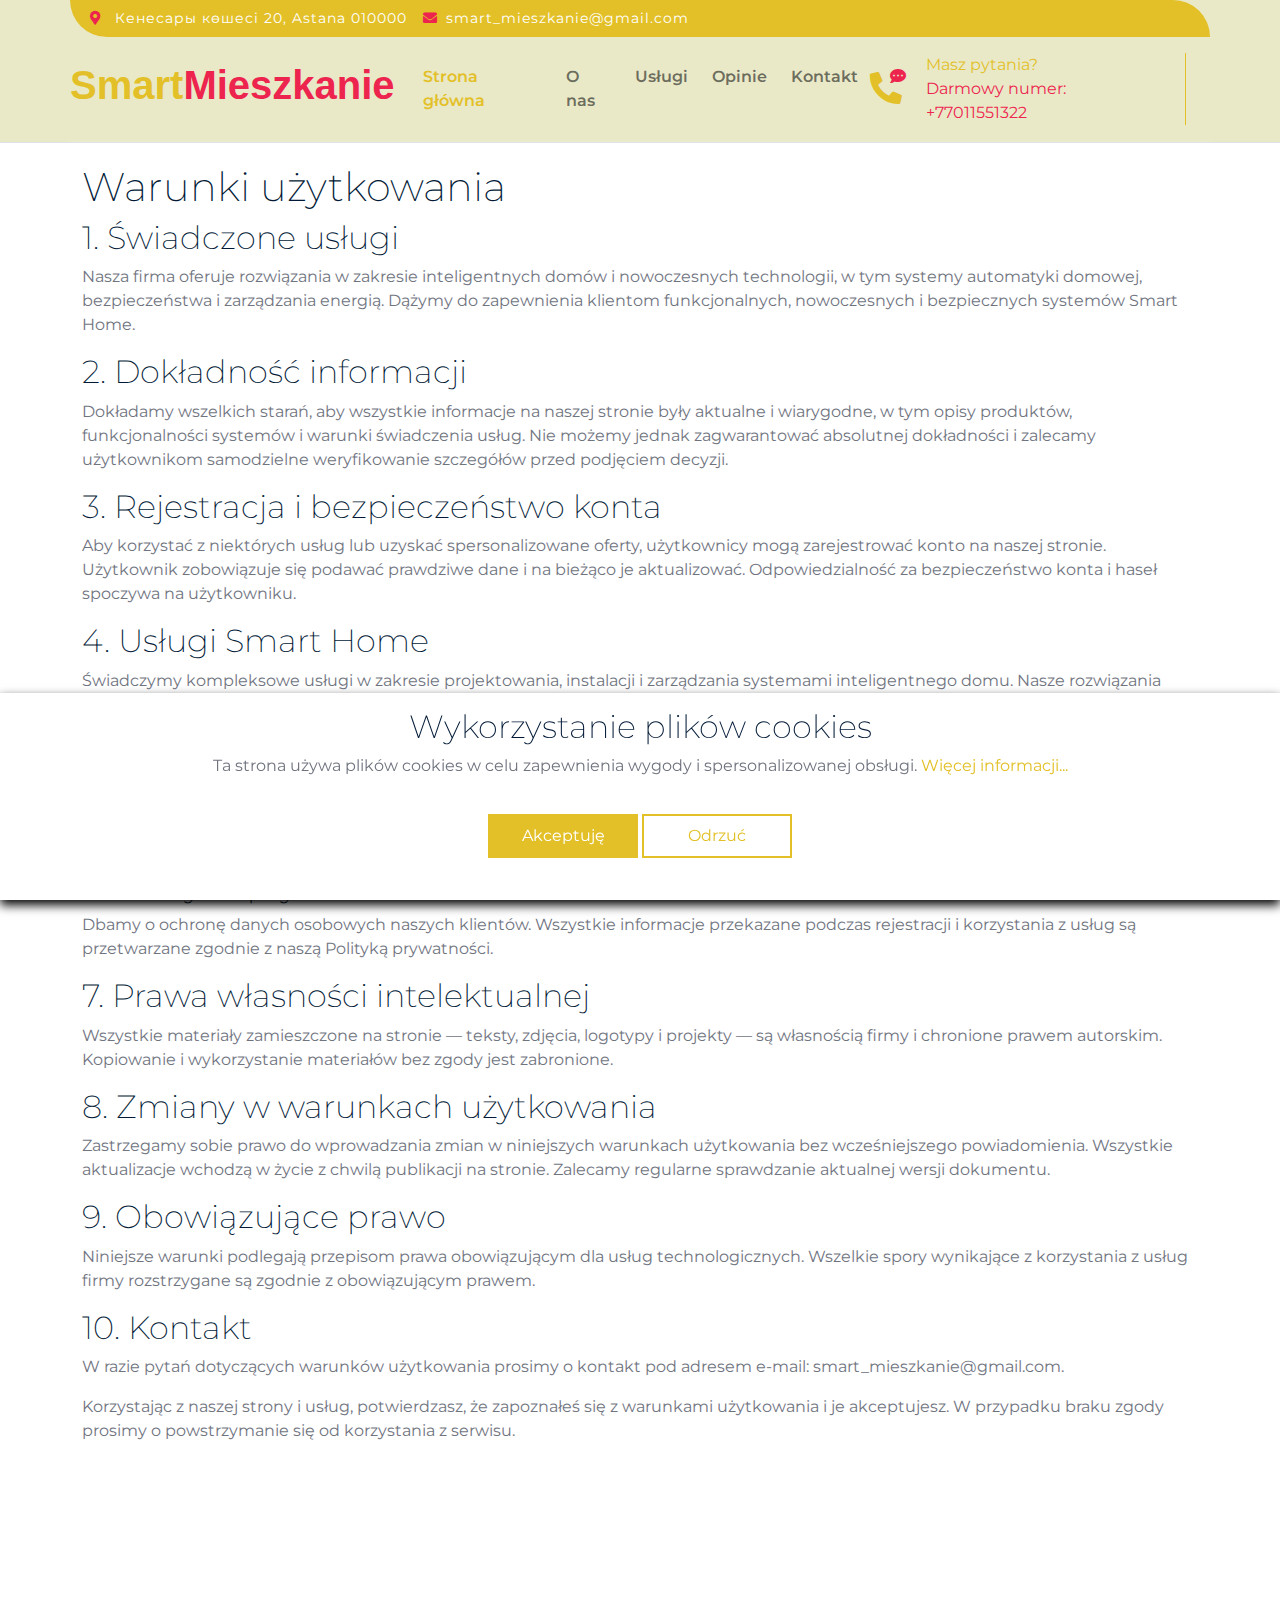
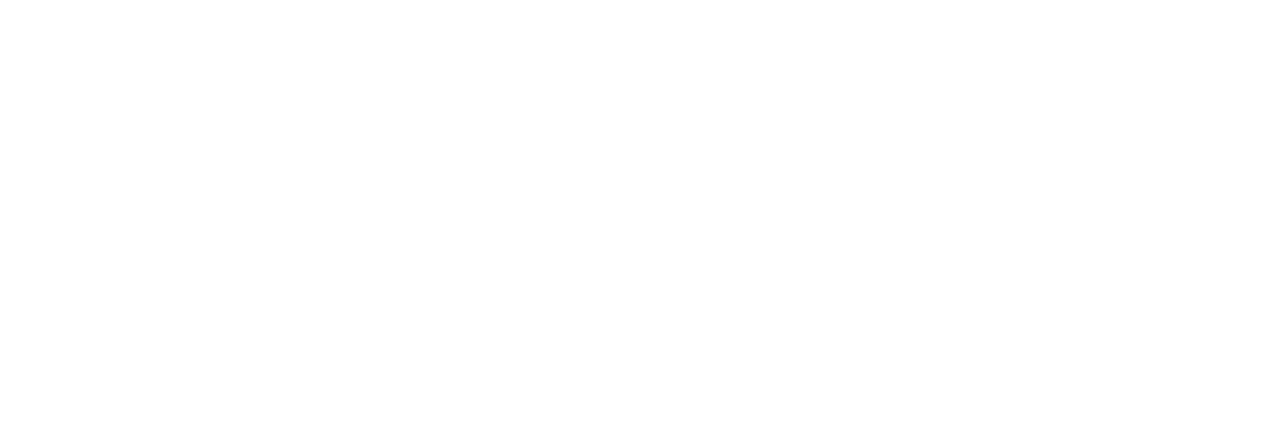
<file: terms-of-use.html>
<!DOCTYPE html>
<html lang="en">
    <head>
        <meta charset="utf-8" />
        <title>SmartMieszkanie</title>
        <meta content="width=device-width, initial-scale=1.0" name="viewport" />
        <meta
            content="inteligentny dom, nowoczesne technologie, automatyka domowa, smart home, sterowanie głosowe, inteligentne urządzenia, systemy bezpieczeństwa, oświetlenie smart, zdalne sterowanie, innowacyjne rozwiązania"
            name="keywords"
        />
        <meta
            content="Odkryj nowoczesne technologie dla inteligentnego domu. Sterowanie głosem, automatyka, inteligentne urządzenia i innowacyjne rozwiązania dla Twojego komfortu i bezpieczeństwa."
            name="description"
        />

        <!-- Google Web Fonts -->
        <link rel="preconnect" href="https://fonts.googleapis.com" />
        <link rel="preconnect" href="https://fonts.gstatic.com" crossorigin />
        <link
            href="https://fonts.googleapis.com/css2?family=Fredoka:wght@600;700&family=Montserrat:wght@200;400;600&display=swap"
            rel="stylesheet"
        />

        <!-- Icon Font Stylesheet -->
        <link
            rel="stylesheet"
            href="https://use.fontawesome.com/releases/v5.15.4/css/all.css"
        />
        <link
            href="https://cdn.jsdelivr.net/npm/bootstrap-icons@1.4.1/font/bootstrap-icons.css"
            rel="stylesheet"
        />

        <link rel="shortcut icon" href="img/logo.png" type="image/x-icon" />

        <!-- Libraries Stylesheet -->
        <link href="lib/animate/animate.min.css" rel="stylesheet" />
        <link href="lib/lightbox/css/lightbox.min.css" rel="stylesheet" />
        <link
            href="lib/owlcarousel/assets/owl.carousel.min.css"
            rel="stylesheet"
        />

        <!-- Customized Bootstrap Stylesheet -->
        <link href="css/bootstrap.min.css" rel="stylesheet" />

        <!-- Template Stylesheet -->
        <link href="css/style.css" rel="stylesheet" />
    </head>

    <body>
        <!-- Spinner Start -->
        <div
            id="spinner"
            class="show w-100 vh-100 bg-white position-fixed translate-middle top-50 start-50 d-flex align-items-center justify-content-center"
        >
            <div class="spinner-grow text-primary" role="status"></div>
        </div>
        <!-- Spinner End -->

        <!-- Navbar start -->
        <div
            class="container-fluid border-bottom bg-light wow fadeIn"
            data-wow-delay="0.1s"
        >
            <div
                class="container topbar bg-primary d-none d-lg-block py-2"
                style="border-radius: 0 40px"
            >
                <div class="d-flex justify-content-between">
                    <div class="top-info ps-2">
                        <small class="me-3"
                            ><i
                                class="fas fa-map-marker-alt me-2 text-secondary"
                            ></i>
                            <a href="#" class="text-white"
                                >Кенесары көшесі 20, Astana 010000</a
                            ></small
                        >
                        <small class="me-3"
                            ><i class="fas fa-envelope me-2 text-secondary"></i
                            ><a href="#" class="text-white"
                                >smart_mieszkanie@gmail.com</a
                            ></small
                        >
                    </div>
                </div>
            </div>
            <div class="container px-0">
                <nav class="navbar navbar-light navbar-expand-xl py-3">
                    <a href="index.html" class="navbar-brand"
                        ><h1 class="text-primary display-6">
                            Smart<span class="text-secondary">Mieszkanie</span>
                        </h1></a
                    >
                    <button
                        class="navbar-toggler py-2 px-3"
                        type="button"
                        data-bs-toggle="collapse"
                        data-bs-target="#navbarCollapse"
                    >
                        <span class="fa fa-bars text-primary"></span>
                    </button>
                    <div class="collapse navbar-collapse" id="navbarCollapse">
                        <div class="navbar-nav mx-auto">
                            <a
                                href="index.html"
                                class="nav-item nav-link active"
                                >Strona główna</a
                            >
                            <a href="about.html" class="nav-item nav-link"
                                >O nas</a
                            >
                            <a href="service.html" class="nav-item nav-link"
                                >Usługi</a
                            >
                            <a href="testimonial.html" class="nav-item nav-link"
                                >Opinie</a
                            >
                            <a href="contact.html" class="nav-item nav-link"
                                >Kontakt</a
                            >
                        </div>
                        <div class="d-flex me-4">
                            <div
                                id="phone-tada"
                                class="d-flex align-items-center justify-content-center"
                            >
                                <a
                                    href=""
                                    class="position-relative wow tada"
                                    data-wow-delay=".9s"
                                >
                                    <i
                                        class="fa fa-phone-alt text-primary fa-2x me-4"
                                    ></i>
                                    <div
                                        class="position-absolute"
                                        style="top: -7px; left: 20px"
                                    >
                                        <span
                                            ><i
                                                class="fa fa-comment-dots text-secondary"
                                            ></i
                                        ></span>
                                    </div>
                                </a>
                            </div>
                            <div
                                class="d-flex flex-column pe-3 border-end border-primary"
                            >
                                <span class="text-primary">Masz pytania?</span>
                                <a href="tel:77011551322"
                                    ><span class="text-secondary"
                                        >Darmowy numer: +77011551322</span
                                    ></a
                                >
                            </div>
                        </div>
                    </div>
                </nav>
            </div>
        </div>
        <!-- Navbar End -->

        <main>
            <article class="container additional-wrapper">
                <div class="page__content" style="padding: 20px 0px">
                    <h1>Warunki użytkowania</h1>

                    <h2>1. Świadczone usługi</h2>
                    <p>
                        Nasza firma oferuje rozwiązania w zakresie
                        inteligentnych domów i nowoczesnych technologii, w tym
                        systemy automatyki domowej, bezpieczeństwa i zarządzania
                        energią. Dążymy do zapewnienia klientom funkcjonalnych,
                        nowoczesnych i bezpiecznych systemów Smart Home.
                    </p>

                    <h2>2. Dokładność informacji</h2>
                    <p>
                        Dokładamy wszelkich starań, aby wszystkie informacje na
                        naszej stronie były aktualne i wiarygodne, w tym opisy
                        produktów, funkcjonalności systemów i warunki
                        świadczenia usług. Nie możemy jednak zagwarantować
                        absolutnej dokładności i zalecamy użytkownikom
                        samodzielne weryfikowanie szczegółów przed podjęciem
                        decyzji.
                    </p>

                    <h2>3. Rejestracja i bezpieczeństwo konta</h2>
                    <p>
                        Aby korzystać z niektórych usług lub uzyskać
                        spersonalizowane oferty, użytkownicy mogą zarejestrować
                        konto na naszej stronie. Użytkownik zobowiązuje się
                        podawać prawdziwe dane i na bieżąco je aktualizować.
                        Odpowiedzialność za bezpieczeństwo konta i haseł
                        spoczywa na użytkowniku.
                    </p>

                    <h2>4. Usługi Smart Home</h2>
                    <p>
                        Świadczymy kompleksowe usługi w zakresie projektowania,
                        instalacji i zarządzania systemami inteligentnego domu.
                        Nasze rozwiązania obejmują automatyzację oświetlenia,
                        zarządzanie temperaturą, systemy bezpieczeństwa i
                        integrację urządzeń IoT.
                    </p>

                    <h2>5. Ograniczenie odpowiedzialności</h2>
                    <p>
                        Nasza firma oraz pracownicy nie ponoszą
                        odpowiedzialności za jakiekolwiek szkody bezpośrednie
                        lub pośrednie wynikające z korzystania ze strony
                        internetowej, instalacji systemów lub użytkowania
                        urządzeń Smart Home. Wszystkie decyzje użytkowników są
                        podejmowane na własną odpowiedzialność.
                    </p>

                    <h2>6. Polityka prywatności</h2>
                    <p>
                        Dbamy o ochronę danych osobowych naszych klientów.
                        Wszystkie informacje przekazane podczas rejestracji i
                        korzystania z usług są przetwarzane zgodnie z naszą
                        Polityką prywatności.
                    </p>

                    <h2>7. Prawa własności intelektualnej</h2>
                    <p>
                        Wszystkie materiały zamieszczone na stronie — teksty,
                        zdjęcia, logotypy i projekty — są własnością firmy i
                        chronione prawem autorskim. Kopiowanie i wykorzystanie
                        materiałów bez zgody jest zabronione.
                    </p>

                    <h2>8. Zmiany w warunkach użytkowania</h2>
                    <p>
                        Zastrzegamy sobie prawo do wprowadzania zmian w
                        niniejszych warunkach użytkowania bez wcześniejszego
                        powiadomienia. Wszystkie aktualizacje wchodzą w życie z
                        chwilą publikacji na stronie. Zalecamy regularne
                        sprawdzanie aktualnej wersji dokumentu.
                    </p>

                    <h2>9. Obowiązujące prawo</h2>
                    <p>
                        Niniejsze warunki podlegają przepisom prawa
                        obowiązującym dla usług technologicznych. Wszelkie spory
                        wynikające z korzystania z usług firmy rozstrzygane są
                        zgodnie z obowiązującym prawem.
                    </p>

                    <h2>10. Kontakt</h2>
                    <p>
                        W razie pytań dotyczących warunków użytkowania prosimy o
                        kontakt pod adresem e-mail: smart_mieszkanie@gmail.com.
                    </p>

                    <p>
                        Korzystając z naszej strony i usług, potwierdzasz, że
                        zapoznałeś się z warunkami użytkowania i je akceptujesz.
                        W przypadku braku zgody prosimy o powstrzymanie się od
                        korzystania z serwisu.
                    </p>
                </div>
            </article>
        </main>

        <!-- Footer Start -->
        <div
            class="container-fluid footer py-5 wow fadeIn"
            data-wow-delay="0.1s"
        >
            <div class="container py-5">
                <div class="row g-5">
                    <div class="col-md-6 col-lg-4 col-xl-3">
                        <div class="footer-item">
                            <h2 class="fw-bold mb-3">
                                <span class="text-primary mb-0">Smarte</span>
                                <span class="text-secondary">Mieszkani</span>
                            </h2>
                            <p class="mb-4">
                                Dziękujemy za odwiedzenie naszej strony o
                                inteligentnych domach. Oferujemy nowoczesne
                                systemy automatyki, bezpieczeństwa i sterowania,
                                które zwiększają komfort życia. Nasz zespół dba
                                o to, aby nowoczesne technologie były proste i
                                dostępne dla każdego domu.
                            </p>
                        </div>
                    </div>
                    <div class="col-md-6 col-lg-4 col-xl-3">
                        <div class="footer-item">
                            <div
                                class="d-flex flex-column p-4 ps-5 text-dark border border-primary"
                                style="border-radius: 0"
                            >
                                <p>Poniedziałek: 8:00 – 17:00</p>
                                <p>Wtorek: 8:00 – 17:00</p>
                                <p>Środa: 8:00 – 17:00</p>
                                <p>Czwartek: 8:00 – 17:00</p>
                                <p>Piątek: 8:00 – 17:00</p>
                                <p>Sobota: 8:00 – 17:00</p>
                                <p class="mb-0">Niedziela: nieczynne</p>
                            </div>
                        </div>
                    </div>
                    <div class="col-md-6 col-lg-4 col-xl-3">
                        <div class="footer-item">
                            <h4
                                class="text-primary mb-4 border-bottom border-primary border-2 d-inline-block p-2 title-border-radius"
                            >
                                NASZ ADRES
                            </h4>
                            <div class="d-flex flex-column align-items-start">
                                <a href="" class="text-body mb-4"
                                    ><i
                                        class="fa fa-map-marker-alt text-primary me-3"
                                    ></i>
                                    Кенесары көшесі 20, Astana 010000
                                </a>
                                <a href="tel:+1000000000" class="text-body mb-4"
                                    ><i
                                        class="fa fa-phone-alt text-primary me-3"
                                    ></i
                                    >+77011551322</a
                                >
                                <a
                                    href="mailto:info@businessconsult.com"
                                    class="text-body"
                                    ><i
                                        class="fa fa-envelope text-primary me-3"
                                    ></i>
                                    smart_mieszkanie@gmail.com</a
                                >
                            </div>
                        </div>
                    </div>
                    <div class="col-md-6 col-lg-4 col-xl-3">
                        <div class="footer-item">
                            <h4
                                class="text-primary mb-4 border-bottom border-primary border-2 d-inline-block p-2 title-border-radius"
                            >
                                LINKI
                            </h4>
                            <div class="d-flex flex-column align-items-start">
                                <a href="index.html" class="text-body mb-4">
                                    Strona główna
                                </a>
                                <a
                                    href="terms-of-use.html"
                                    class="text-body mb-4"
                                    >Warunki użytkowania</a
                                >
                                <a
                                    href="privacy-policy.html"
                                    class="text-body mb-4"
                                    >Polityka prywatności
                                </a>
                                <a href="cookie_policy.html" class="text-body"
                                    >Polityka plików cookies
                                </a>
                            </div>
                        </div>
                    </div>
                </div>
            </div>
        </div>
        <!-- Footer End -->

        <!-- Cookie banner -->
        <div class="cookie-wrapper show">
            <div>
                <i class="bx bx-cookie"></i>
                <h2 style="text-align: center">Wykorzystanie plików cookies</h2>
            </div>

            <div class="data">
                <p>
                    Ta strona używa plików cookies w celu zapewnienia wygody i
                    spersonalizowanej obsługi.
                    <a href="cookie_policy.html">Więcej informacji...</a>
                </p>
            </div>

            <div class="buttons">
                <button class="cookie-button" id="acceptBtn">Akceptuję</button>
                <button class="cookie-button" id="declineBtn">Odrzuć</button>
            </div>
        </div>
        <!-- End Cookie banner -->

        <!-- Back to Top -->
        <a
            href="#"
            class="btn btn-primary border-3 border-primary rounded-circle back-to-top"
            ><i class="fa fa-arrow-up"></i
        ></a>

        <!-- JavaScript Libraries -->
        <script src="https://ajax.googleapis.com/ajax/libs/jquery/3.6.4/jquery.min.js"></script>
        <script src="https://cdn.jsdelivr.net/npm/bootstrap@5.0.0/dist/js/bootstrap.bundle.min.js"></script>
        <script src="lib/wow/wow.min.js"></script>
        <script src="lib/easing/easing.min.js"></script>
        <script src="lib/waypoints/waypoints.min.js"></script>
        <script src="lib/lightbox/js/lightbox.min.js"></script>
        <script src="lib/owlcarousel/owl.carousel.min.js"></script>

        <!-- Template Javascript -->
        <script src="js/main.js"></script>
        <script src="js/cookiebanner.js"></script>
    </body>
</html>
</file>
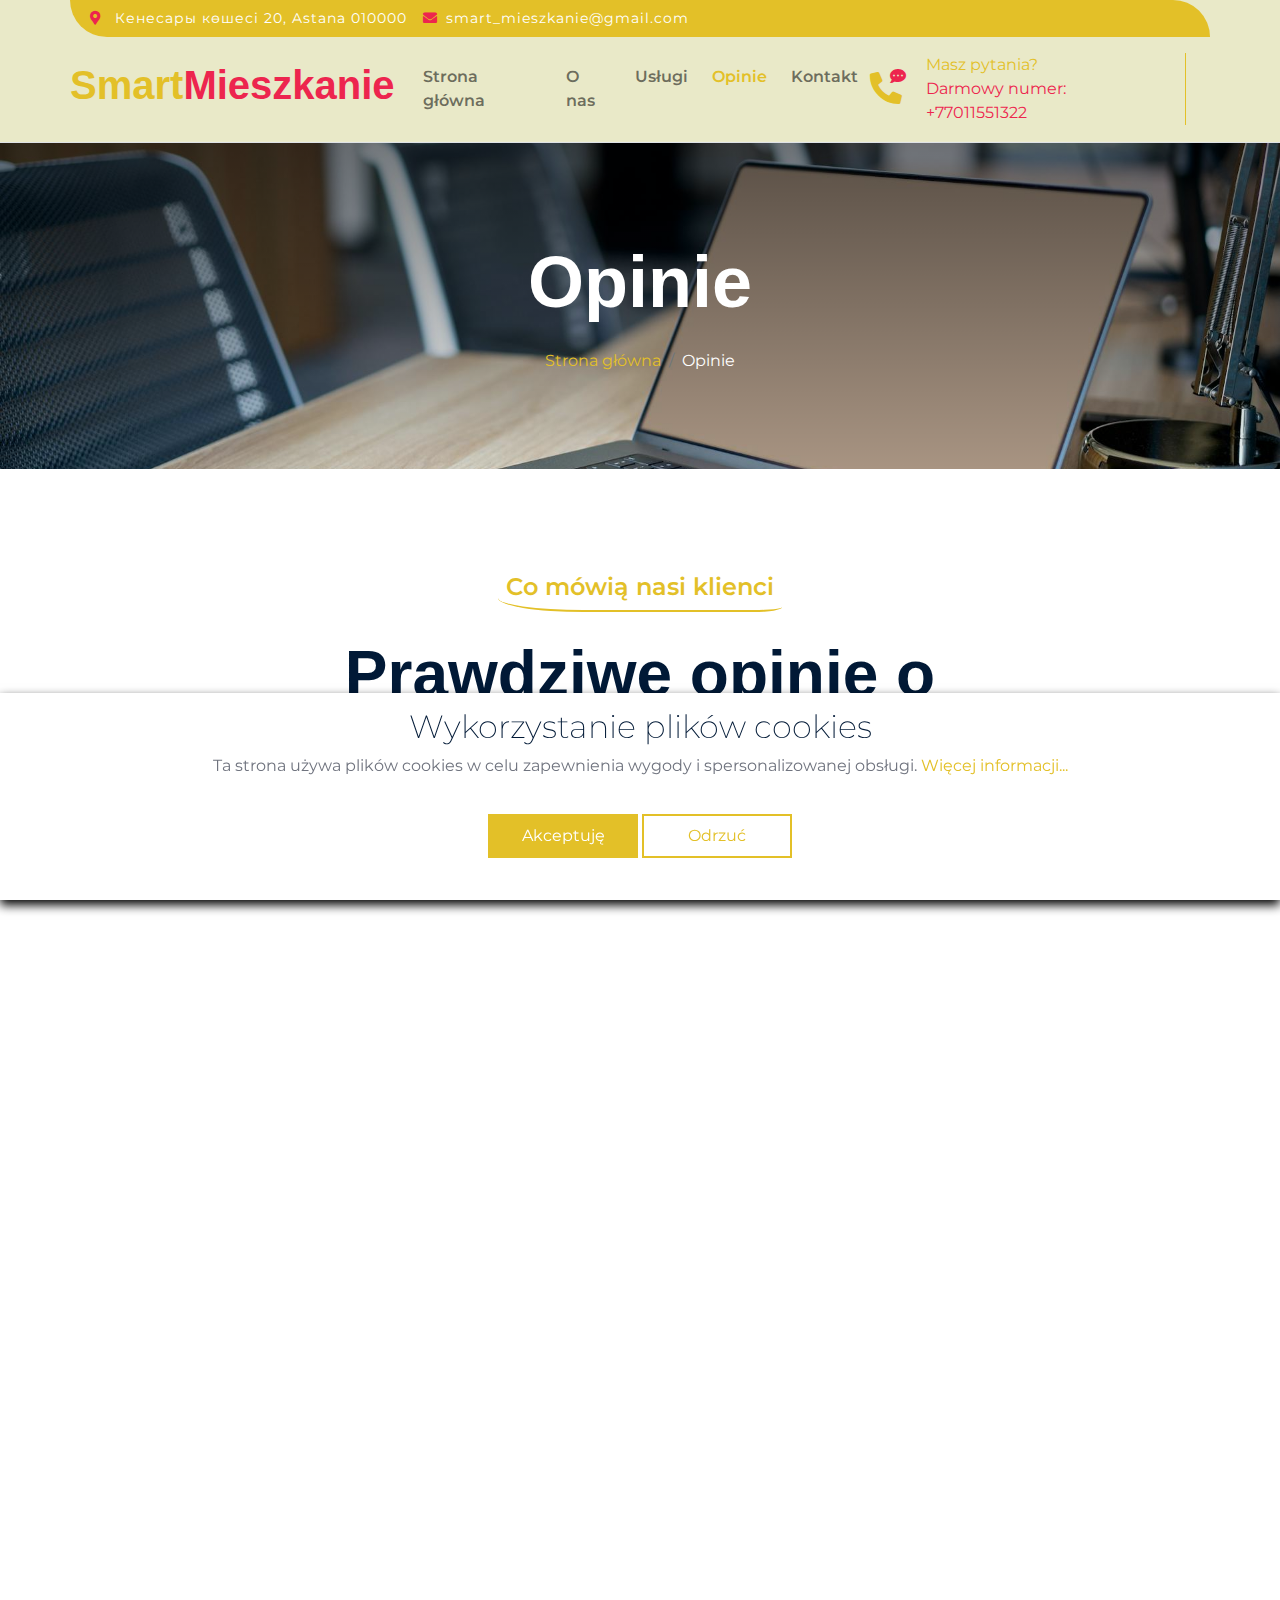
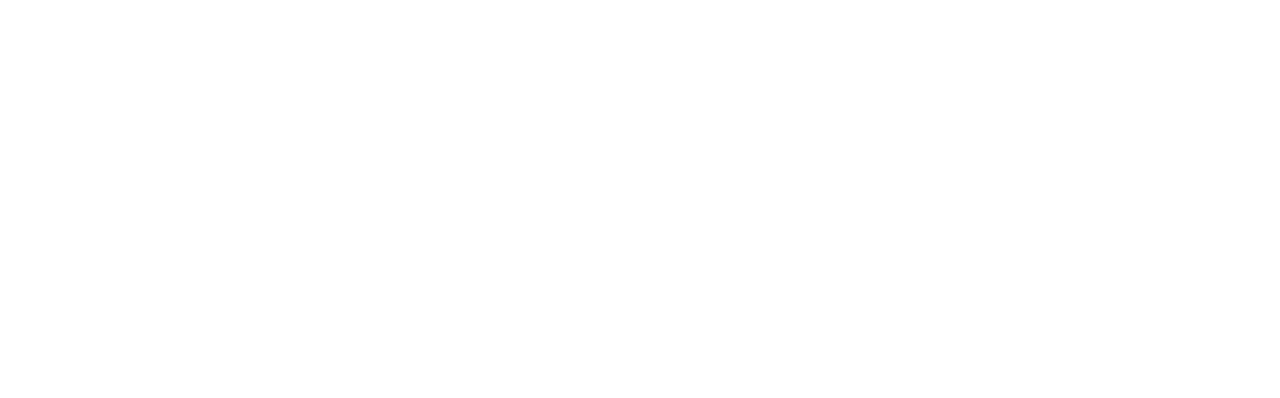
<file: testimonial.html>
<!DOCTYPE html>
<html lang="en">
    <head>
        <meta charset="utf-8" />
        <title>SmartMieszkanie</title>
        <meta content="width=device-width, initial-scale=1.0" name="viewport" />
        <meta
            content="inteligentny dom, nowoczesne technologie, automatyka domowa, smart home, sterowanie głosowe, inteligentne urządzenia, systemy bezpieczeństwa, oświetlenie smart, zdalne sterowanie, innowacyjne rozwiązania"
            name="keywords"
        />
        <meta
            content="Odkryj nowoczesne technologie dla inteligentnego domu. Sterowanie głosem, automatyka, inteligentne urządzenia i innowacyjne rozwiązania dla Twojego komfortu i bezpieczeństwa."
            name="description"
        />

        <!-- Google Web Fonts -->
        <link rel="preconnect" href="https://fonts.googleapis.com" />
        <link rel="preconnect" href="https://fonts.gstatic.com" crossorigin />
        <link
            href="https://fonts.googleapis.com/css2?family=Fredoka:wght@600;700&family=Montserrat:wght@200;400;600&display=swap"
            rel="stylesheet"
        />

        <!-- Icon Font Stylesheet -->
        <link
            rel="stylesheet"
            href="https://use.fontawesome.com/releases/v5.15.4/css/all.css"
        />
        <link
            href="https://cdn.jsdelivr.net/npm/bootstrap-icons@1.4.1/font/bootstrap-icons.css"
            rel="stylesheet"
        />

        <link rel="shortcut icon" href="img/logo.png" type="image/x-icon" />

        <!-- Libraries Stylesheet -->
        <link href="lib/animate/animate.min.css" rel="stylesheet" />
        <link href="lib/lightbox/css/lightbox.min.css" rel="stylesheet" />
        <link
            href="lib/owlcarousel/assets/owl.carousel.min.css"
            rel="stylesheet"
        />

        <!-- Customized Bootstrap Stylesheet -->
        <link href="css/bootstrap.min.css" rel="stylesheet" />

        <!-- Template Stylesheet -->
        <link href="css/style.css" rel="stylesheet" />
    </head>

    <body>
        <!-- Spinner Start -->
        <div
            id="spinner"
            class="show w-100 vh-100 bg-white position-fixed translate-middle top-50 start-50 d-flex align-items-center justify-content-center"
        >
            <div class="spinner-grow text-primary" role="status"></div>
        </div>
        <!-- Spinner End -->

        <!-- Navbar start -->
        <div
            class="container-fluid border-bottom bg-light wow fadeIn"
            data-wow-delay="0.1s"
        >
            <div
                class="container topbar bg-primary d-none d-lg-block py-2"
                style="border-radius: 0 40px"
            >
                <div class="d-flex justify-content-between">
                    <div class="top-info ps-2">
                        <small class="me-3"
                            ><i
                                class="fas fa-map-marker-alt me-2 text-secondary"
                            ></i>
                            <a href="#" class="text-white"
                                >Кенесары көшесі 20, Astana 010000</a
                            ></small
                        >
                        <small class="me-3"
                            ><i class="fas fa-envelope me-2 text-secondary"></i
                            ><a href="#" class="text-white"
                                >smart_mieszkanie@gmail.com</a
                            ></small
                        >
                    </div>
                </div>
            </div>
            <div class="container px-0">
                <nav class="navbar navbar-light navbar-expand-xl py-3">
                    <a href="index.html" class="navbar-brand"
                        ><h1 class="text-primary display-6">
                            Smart<span class="text-secondary">Mieszkanie</span>
                        </h1></a
                    >
                    <button
                        class="navbar-toggler py-2 px-3"
                        type="button"
                        data-bs-toggle="collapse"
                        data-bs-target="#navbarCollapse"
                    >
                        <span class="fa fa-bars text-primary"></span>
                    </button>
                    <div class="collapse navbar-collapse" id="navbarCollapse">
                        <div class="navbar-nav mx-auto">
                            <a href="index.html" class="nav-item nav-link"
                                >Strona główna</a
                            >
                            <a href="about.html" class="nav-item nav-link"
                                >O nas</a
                            >
                            <a href="service.html" class="nav-item nav-link"
                                >Usługi</a
                            >
                            <a
                                href="testimonial.html"
                                class="nav-item nav-link active"
                                >Opinie</a
                            >
                            <a href="contact.html" class="nav-item nav-link"
                                >Kontakt</a
                            >
                        </div>
                        <div class="d-flex me-4">
                            <div
                                id="phone-tada"
                                class="d-flex align-items-center justify-content-center"
                            >
                                <a
                                    href=""
                                    class="position-relative wow tada"
                                    data-wow-delay=".9s"
                                >
                                    <i
                                        class="fa fa-phone-alt text-primary fa-2x me-4"
                                    ></i>
                                    <div
                                        class="position-absolute"
                                        style="top: -7px; left: 20px"
                                    >
                                        <span
                                            ><i
                                                class="fa fa-comment-dots text-secondary"
                                            ></i
                                        ></span>
                                    </div>
                                </a>
                            </div>
                            <div
                                class="d-flex flex-column pe-3 border-end border-primary"
                            >
                                <span class="text-primary">Masz pytania?</span>
                                <a href="tel:77011551322"
                                    ><span class="text-secondary"
                                        >Darmowy numer: +77011551322</span
                                    ></a
                                >
                            </div>
                        </div>
                    </div>
                </nav>
            </div>
        </div>
        <!-- Navbar End -->

        <!-- Page Header Start -->
        <div
            class="container-fluid page-header py-5 wow fadeIn"
            data-wow-delay="0.1s"
        >
            <div class="container text-center py-5">
                <h1 class="display-2 text-white mb-4">Opinie</h1>
                <nav aria-label="breadcrumb">
                    <ol class="breadcrumb justify-content-center mb-0">
                        <li class="breadcrumb-item">
                            <a href="index.html">Strona główna</a>
                        </li>
                        <li
                            class="breadcrumb-item text-white"
                            aria-current="page"
                        >
                            Opinie
                        </li>
                    </ol>
                </nav>
            </div>
        </div>
        <!-- Page Header End -->

        <!-- Testimonial Start -->
        <div class="container-fluid testimonial py-5">
            <div class="container py-5">
                <div
                    class="mx-auto text-center wow fadeIn"
                    data-wow-delay="0.1s"
                    style="max-width: 700px"
                >
                    <h4
                        class="text-primary mb-4 border-bottom border-primary border-2 d-inline-block p-2 title-border-radius"
                    >
                        Co mówią nasi klienci
                    </h4>
                    <h1 class="mb-5 display-3">
                        Prawdziwe opinie o naszych systemach Smart Home
                    </h1>
                </div>
                <div
                    class="owl-carousel testimonial-carousel wow fadeIn"
                    data-wow-delay="0.3s"
                >
                    <div
                        class="testimonial-item img-border-radius border border-primary p-4"
                    >
                        <div class="p-4 position-relative">
                            <i
                                class="fa fa-quote-right fa-2x text-primary position-absolute"
                                style="top: 15px; right: 15px"
                            ></i>
                            <div class="d-flex align-items-center">
                                <div class="ms-4">
                                    <h4 class="text-dark">Anna Kowalska</h4>
                                    <div class="d-flex pe-5">
                                        <i class="fas fa-star text-primary"></i>
                                        <i class="fas fa-star text-primary"></i>
                                        <i class="fas fa-star text-primary"></i>
                                        <i class="fas fa-star text-primary"></i>
                                        <i class="fas fa-star text-primary"></i>
                                    </div>
                                </div>
                            </div>
                            <div class="border-top border-primary mt-4 pt-3">
                                <p class="mb-0">
                                    "System Smart Home zainstalowany przez firmę
                                    działa perfekcyjnie! Automatyzacja
                                    oświetlenia, klimatyzacji i bezpieczeństwa
                                    sprawia, że codzienne życie jest dużo
                                    wygodniejsze."
                                </p>
                            </div>
                        </div>
                    </div>
                    <div
                        class="testimonial-item img-border-radius border border-primary p-4"
                    >
                        <div class="p-4 position-relative">
                            <i
                                class="fa fa-quote-right fa-2x text-primary position-absolute"
                                style="top: 15px; right: 15px"
                            ></i>
                            <div class="d-flex align-items-center">
                                <div class="ms-4">
                                    <h4 class="text-dark">Piotr Nowak</h4>
                                    <div class="d-flex pe-5">
                                        <i class="fas fa-star text-primary"></i>
                                        <i class="fas fa-star text-primary"></i>
                                        <i class="fas fa-star text-primary"></i>
                                        <i class="fas fa-star text-primary"></i>
                                        <i class="fas fa-star text-primary"></i>
                                    </div>
                                </div>
                            </div>
                            <div class="border-top border-primary mt-4 pt-3">
                                <p class="mb-0">
                                    "Dzięki nowym technologiom w moim domu mogę
                                    zdalnie sterować wszystkimi urządzeniami.
                                    Jestem pod wrażeniem jakości instalacji i
                                    wsparcia technicznego."
                                </p>
                            </div>
                        </div>
                    </div>
                    <div
                        class="testimonial-item img-border-radius border border-primary p-4"
                    >
                        <div class="p-4 position-relative">
                            <i
                                class="fa fa-quote-right fa-2x text-primary position-absolute"
                                style="top: 15px; right: 15px"
                            ></i>
                            <div class="d-flex align-items-center">
                                <div class="ms-4">
                                    <h4 class="text-dark">Maria Wiśniewska</h4>
                                    <div class="d-flex pe-5">
                                        <i class="fas fa-star text-primary"></i>
                                        <i class="fas fa-star text-primary"></i>
                                        <i class="fas fa-star text-primary"></i>
                                        <i class="fas fa-star text-primary"></i>
                                        <i class="fas fa-star text-primary"></i>
                                    </div>
                                </div>
                            </div>
                            <div class="border-top border-primary mt-4 pt-3">
                                <p class="mb-0">
                                    "Instalacja systemu Smart Home była szybka i
                                    bezproblemowa. Sterowanie multimediami,
                                    oświetleniem i alarmem w jednym panelu to
                                    ogromne ułatwienie w domu."
                                </p>
                            </div>
                        </div>
                    </div>
                    <div
                        class="testimonial-item img-border-radius border border-primary p-4"
                    >
                        <div class="p-4 position-relative">
                            <i
                                class="fa fa-quote-right fa-2x text-primary position-absolute"
                                style="top: 15px; right: 15px"
                            ></i>
                            <div class="d-flex align-items-center">
                                <div class="ms-4">
                                    <h4 class="text-dark">Tomasz Zieliński</h4>
                                    <div class="d-flex pe-5">
                                        <i class="fas fa-star text-primary"></i>
                                        <i class="fas fa-star text-primary"></i>
                                        <i class="fas fa-star text-primary"></i>
                                        <i class="fas fa-star text-primary"></i>
                                        <i class="fas fa-star text-primary"></i>
                                    </div>
                                </div>
                            </div>
                            <div class="border-top border-primary mt-4 pt-3">
                                <p class="mb-0">
                                    "Profesjonalna instalacja i pełne wsparcie
                                    techniczne. System działa niezawodnie, a dom
                                    stał się bardziej bezpieczny i komfortowy."
                                </p>
                            </div>
                        </div>
                    </div>
                </div>
            </div>
        </div>
        <!-- Testimonial End -->

        <!-- Footer Start -->
        <div
            class="container-fluid footer py-5 wow fadeIn"
            data-wow-delay="0.1s"
        >
            <div class="container py-5">
                <div class="row g-5">
                    <div class="col-md-6 col-lg-4 col-xl-3">
                        <div class="footer-item">
                            <h2 class="fw-bold mb-3">
                                <span class="text-primary mb-0">Smarte</span>
                                <span class="text-secondary">Mieszkani</span>
                            </h2>
                            <p class="mb-4">
                                Dziękujemy za odwiedzenie naszej strony o
                                inteligentnych domach. Oferujemy nowoczesne
                                systemy automatyki, bezpieczeństwa i sterowania,
                                które zwiększają komfort życia. Nasz zespół dba
                                o to, aby nowoczesne technologie były proste i
                                dostępne dla każdego domu.
                            </p>
                        </div>
                    </div>
                    <div class="col-md-6 col-lg-4 col-xl-3">
                        <div class="footer-item">
                            <div
                                class="d-flex flex-column p-4 ps-5 text-dark border border-primary"
                                style="border-radius: 0"
                            >
                                <p>Poniedziałek: 8:00 – 17:00</p>
                                <p>Wtorek: 8:00 – 17:00</p>
                                <p>Środa: 8:00 – 17:00</p>
                                <p>Czwartek: 8:00 – 17:00</p>
                                <p>Piątek: 8:00 – 17:00</p>
                                <p>Sobota: 8:00 – 17:00</p>
                                <p class="mb-0">Niedziela: nieczynne</p>
                            </div>
                        </div>
                    </div>
                    <div class="col-md-6 col-lg-4 col-xl-3">
                        <div class="footer-item">
                            <h4
                                class="text-primary mb-4 border-bottom border-primary border-2 d-inline-block p-2 title-border-radius"
                            >
                                NASZ ADRES
                            </h4>
                            <div class="d-flex flex-column align-items-start">
                                <a href="" class="text-body mb-4"
                                    ><i
                                        class="fa fa-map-marker-alt text-primary me-3"
                                    ></i>
                                    Кенесары көшесі 20, Astana 010000
                                </a>
                                <a href="tel:+1000000000" class="text-body mb-4"
                                    ><i
                                        class="fa fa-phone-alt text-primary me-3"
                                    ></i
                                    >+77011551322</a
                                >
                                <a
                                    href="mailto:info@businessconsult.com"
                                    class="text-body"
                                    ><i
                                        class="fa fa-envelope text-primary me-3"
                                    ></i>
                                    smart_mieszkanie@gmail.com</a
                                >
                            </div>
                        </div>
                    </div>
                    <div class="col-md-6 col-lg-4 col-xl-3">
                        <div class="footer-item">
                            <h4
                                class="text-primary mb-4 border-bottom border-primary border-2 d-inline-block p-2 title-border-radius"
                            >
                                LINKI
                            </h4>
                            <div class="d-flex flex-column align-items-start">
                                <a href="index.html" class="text-body mb-4">
                                    Strona główna
                                </a>
                                <a
                                    href="terms-of-use.html"
                                    class="text-body mb-4"
                                    >Warunki użytkowania</a
                                >
                                <a
                                    href="privacy-policy.html"
                                    class="text-body mb-4"
                                    >Polityka prywatności
                                </a>
                                <a href="cookie_policy.html" class="text-body"
                                    >Polityka plików cookies
                                </a>
                            </div>
                        </div>
                    </div>
                </div>
            </div>
        </div>
        <!-- Footer End -->

        <!-- Cookie banner -->
        <div class="cookie-wrapper show">
            <div>
                <i class="bx bx-cookie"></i>
                <h2 style="text-align: center">Wykorzystanie plików cookies</h2>
            </div>

            <div class="data">
                <p>
                    Ta strona używa plików cookies w celu zapewnienia wygody i
                    spersonalizowanej obsługi.
                    <a href="cookie_policy.html">Więcej informacji...</a>
                </p>
            </div>

            <div class="buttons">
                <button class="cookie-button" id="acceptBtn">Akceptuję</button>
                <button class="cookie-button" id="declineBtn">Odrzuć</button>
            </div>
        </div>
        <!-- End Cookie banner -->

        <!-- Back to Top -->
        <a
            href="#"
            class="btn btn-primary border-3 border-primary rounded-circle back-to-top"
            ><i class="fa fa-arrow-up"></i
        ></a>

        <!-- JavaScript Libraries -->
        <script src="https://ajax.googleapis.com/ajax/libs/jquery/3.6.4/jquery.min.js"></script>
        <script src="https://cdn.jsdelivr.net/npm/bootstrap@5.0.0/dist/js/bootstrap.bundle.min.js"></script>
        <script src="lib/wow/wow.min.js"></script>
        <script src="lib/easing/easing.min.js"></script>
        <script src="lib/waypoints/waypoints.min.js"></script>
        <script src="lib/lightbox/js/lightbox.min.js"></script>
        <script src="lib/owlcarousel/owl.carousel.min.js"></script>

        <!-- Template Javascript -->
        <script src="js/main.js"></script>
        <script src="js/cookiebanner.js"></script>
    </body>
</html>
</file>
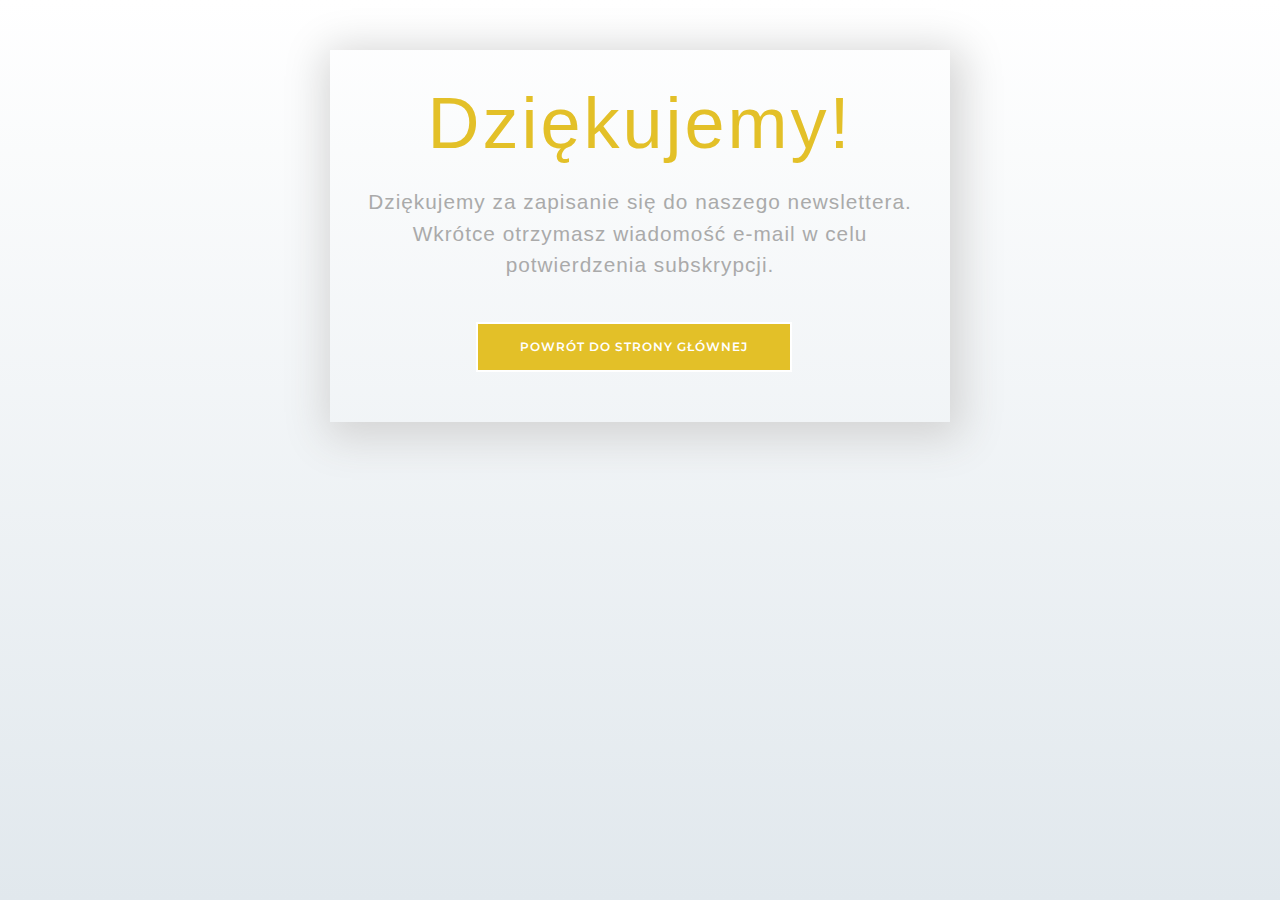
<file: thanks.html>
<!DOCTYPE html>
<html lang="en">
    <head>
        <meta charset="utf-8" />
        <title>SmartMieszkanie</title>
        <meta content="width=device-width, initial-scale=1.0" name="viewport" />
        <meta
            content="inteligentny dom, nowoczesne technologie, automatyka domowa, smart home, sterowanie głosowe, inteligentne urządzenia, systemy bezpieczeństwa, oświetlenie smart, zdalne sterowanie, innowacyjne rozwiązania"
            name="keywords"
        />
        <meta
            content="Odkryj nowoczesne technologie dla inteligentnego domu. Sterowanie głosem, automatyka, inteligentne urządzenia i innowacyjne rozwiązania dla Twojego komfortu i bezpieczeństwa."
            name="description"
        />

        <!-- Google Web Fonts -->
        <link rel="preconnect" href="https://fonts.googleapis.com" />
        <link rel="preconnect" href="https://fonts.gstatic.com" crossorigin />
        <link
            href="https://fonts.googleapis.com/css2?family=Fredoka:wght@600;700&family=Montserrat:wght@200;400;600&display=swap"
            rel="stylesheet"
        />

        <!-- Icon Font Stylesheet -->
        <link
            rel="stylesheet"
            href="https://use.fontawesome.com/releases/v5.15.4/css/all.css"
        />
        <link
            href="https://cdn.jsdelivr.net/npm/bootstrap-icons@1.4.1/font/bootstrap-icons.css"
            rel="stylesheet"
        />

        <link rel="shortcut icon" href="img/logo.png" type="image/x-icon" />

        <!-- Libraries Stylesheet -->
        <link href="lib/animate/animate.min.css" rel="stylesheet" />
        <link href="lib/lightbox/css/lightbox.min.css" rel="stylesheet" />
        <link
            href="lib/owlcarousel/assets/owl.carousel.min.css"
            rel="stylesheet"
        />

        <!-- Customized Bootstrap Stylesheet -->
        <link href="css/bootstrap.min.css" rel="stylesheet" />

        <!-- Template Stylesheet -->
        <link href="css/style.css" rel="stylesheet" />
        <link href="css/thanks.css" rel="stylesheet" />
    </head>
    <body>
        <div class="content">
            <div class="wrapper-1">
                <div class="wrapper-2">
                    <h1>Dziękujemy!</h1>
                    <p>Dziękujemy za zapisanie się do naszego newslettera.</p>
                    <p>
                        Wkrótce otrzymasz wiadomość e-mail w celu potwierdzenia
                        subskrypcji.
                    </p>
                    <a href="index.html">
                        <button class="go-home">
                            Powrót do strony głównej
                        </button>
                    </a>
                </div>
            </div>
        </div>
    </body>
</html>
</file>
<file: css/style.css>
/*** Spinner Start ***/
#spinner {
    opacity: 0;
    visibility: hidden;
    transition: opacity 0.8s ease-out, visibility 0s linear 0.5s;
    z-index: 99999;
}

#spinner.show {
    transition: opacity 0.8s ease-out, visibility 0s linear 0s;
    visibility: visible;
    opacity: 1;
}
/*** Spinner End ***/

/*** Common CSS Start ***/
.back-to-top {
    position: fixed;
    right: 30px;
    bottom: 30px;
    display: flex;
    width: 45px;
    height: 45px;
    align-items: center;
    justify-content: center;
    transition: 0.5s;
    z-index: 99;
}

h1,
h2,
h3,
.h1,
.h2,
.h3 {
    font-weight: 200;
    font-family: 'Montserrat', sans-serif;
}

h4,
h5,
h6,
.h4,
.h5,
.h6 {
    font-weight: 600;
    font-family: 'Montserrat', sans-serif;
}

.display-1,
.display-2,
.display-3,
.display-4,
.display-5,
.display-6 {
    font-weight: 700;
    font-family: 'Roboto', sans-serif;
}

.display-4,
.display-5,
.display-6 {
    font-weight: 600;
}

.wow,
.animated {
    animation-duration: 2s !important;
}
/*** Common CSS End ***/

/*** Button Start ***/
.btn {
    font-weight: 600;
    transition: 0.5s;
}

.btn-square {
    width: 32px;
    height: 32px;
}

.btn-sm-square {
    width: 34px;
    height: 34px;
}

.btn-md-square {
    width: 44px;
    height: 44px;
}

.btn-lg-square {
    width: 56px;
    height: 56px;
}

.btn-square,
.btn-sm-square,
.btn-md-square,
.btn-lg-square {
    padding: 0;
    display: flex;
    align-items: center;
    justify-content: center;
    font-weight: normal;
}

.btn.btn-primary {
    border: 0;
    color: var(--bs-white);
}

.btn.btn-primary:hover {
    background: var(--bs-secondary);
    color: var(--bs-primary);
}

.btn-border-radius {
    border-radius: 0;
}

.img-border-radius {
    border-radius: 0;
}

.title-border-radius {
    border-radius: 10% 30%;
}
/*** Button End ***/

/*** Topbar Start ***/
.topbar .top-info {
    font-size: medium;
    font-weight: 400;
    font-family: 'Montserrat', sans-serif;
    letter-spacing: 1px;
    display: flex;
    align-items: center;
}

.topbar .top-link {
    display: flex;
    align-items: center;
    justify-content: center;
}

.topbar .top-link a {
    margin-right: 10px;
}

.topbar .top-link a:hover {
    background: var(--bs-secondary) !important;
}

.topbar .top-link a:hover i {
    color: var(--bs-primary) !important;
}
/*** Topbar End ***/

/*** Navbar Start ***/
.navbar {
    border-bottom: 1px solid rgba(255, 255, 255, 0.1);
}

.navbar .navbar-nav .nav-link {
    padding: 10px 12px;
    font-size: 16px;
    font-weight: 600;
    transition: 0.5s;
}

.navbar .navbar-nav .nav-link:hover,
.navbar .navbar-nav .nav-link.active,
.fixed-top.bg-white .navbar .navbar-nav .nav-link:hover,
.fixed-top.bg-white .navbar .navbar-nav .nav-link.active {
    color: var(--bs-primary);
}

.navbar .dropdown-toggle::after {
    border: none;
    content: '\f107';
    font-family: 'Font Awesome 5 Free';
    font-weight: 700;
    vertical-align: middle;
    margin-left: 8px;
}

@media (min-width: 1200px) {
    .navbar .nav-item .dropdown-menu {
        display: block;
        visibility: hidden;
        top: 100%;
        font-weight: 400;
        font-family: 'Roboto', sans-serif;
        transform: rotateX(-75deg);
        transform-origin: 0% 0%;
        border: 0;
        transition: 0.5s;
        opacity: 0;
    }
}

.dropdown .dropdown-menu a:hover {
    background: var(--bs-secondary);
    color: var(--bs-primary);
}

.navbar .nav-item:hover .dropdown-menu {
    transform: rotateX(0deg);
    visibility: visible;
    background: var(--bs-light) !important;
    border-radius: 10px !important;
    transition: 0.5s;
    opacity: 1;
}

#searchModal .modal-content {
    background: rgba(255, 255, 255, 0.8);
}
/*** Navbar End ***/

/*** Hero Header ***/
.hero-header,
.page-header {
    background: linear-gradient(rgba(0, 0, 0, 0.5), rgba(0, 0, 0, 0.05)),
        url(../img/hero-img.jpg);
    background-position: center center;
    background-repeat: no-repeat;
    background-size: cover;
}
/*** Hero Header ***/

/*** About Start ***/
.video {
    position: relative;
    height: 100%;
    min-height: 400px;
    background: linear-gradient(
            rgba(255, 255, 255, 0.1),
            rgba(255, 255, 255, 0.1)
        ),
        url(../img/about.jpg);
    background-position: center center;
    background-repeat: no-repeat;
    background-size: cover;
    border-radius: 10px;
}

.approach {
    position: relative;
    height: 100%;
    min-height: 400px;
    background: linear-gradient(
            rgba(255, 255, 255, 0.1),
            rgba(255, 255, 255, 0.1)
        ),
        url(../img/approach.jpg);
    background-position: center center;
    background-repeat: no-repeat;
    background-size: cover;
    border-radius: 10px;
}

.video .btn-play {
    position: absolute;
    z-index: 3;
    top: 50%;
    left: 50%;
    transform: translateX(-50%) translateY(-50%);
    box-sizing: content-box;
    display: block;
    width: 32px;
    height: 44px;
    border-radius: 50%;
    border: none;
    outline: none;
    padding: 18px 20px 18px 28px;
}

.video .btn-play:before {
    content: '';
    position: absolute;
    z-index: 0;
    left: 50%;
    top: 50%;
    transform: translateX(-50%) translateY(-50%);
    display: block;
    width: 100px;
    height: 100px;
    background: var(--bs-secondary);
    border-radius: 50%;
    animation: pulse-border 1500ms ease-out infinite;
}

.video .btn-play:after {
    content: '';
    position: absolute;
    z-index: 1;
    left: 50%;
    top: 50%;
    transform: translateX(-50%) translateY(-50%);
    display: block;
    width: 100px;
    height: 100px;
    background: var(--bs-primary);
    border-radius: 50%;
    transition: all 200ms;
}

.video .btn-play img {
    position: relative;
    z-index: 3;
    max-width: 100%;
    width: auto;
    height: auto;
}

.video .btn-play span {
    display: block;
    position: relative;
    z-index: 3;
    width: 0;
    height: 0;
    border-left: 32px solid var(--bs-white);
    border-top: 22px solid transparent;
    border-bottom: 22px solid transparent;
}

@keyframes pulse-border {
    0% {
        transform: translateX(-50%) translateY(-50%) translateZ(0) scale(1);
        opacity: 1;
    }

    100% {
        transform: translateX(-50%) translateY(-50%) translateZ(0) scale(1.5);
        opacity: 0;
    }
}

#videoModal {
    z-index: 99999;
}

#videoModal .modal-dialog {
    position: relative;
    max-width: 800px;
    margin: 60px auto 0 auto;
}

#videoModal .modal-body {
    position: relative;
    padding: 0px;
}

#videoModal .close {
    position: absolute;
    width: 30px;
    height: 30px;
    right: 0px;
    top: -30px;
    z-index: 999;
    font-size: 30px;
    font-weight: normal;
    color: #ffffff;
    background: #000000;
    opacity: 1;
}

.video.border {
    border-radius: 0;
}

.about {
    background-position: center center;
    background-repeat: no-repeat;
    background-size: cover;
}
/*** About End ***/

/*** service Start ***/

.service .service-item {
    box-shadow: 0 0 45px rgba(0, 0, 0, 0.1);
    width: 100%;
    height: 100%;
    border-radius: 0;
    transition: 0.5s;
    position: relative;
}

.service-content::after {
    position: absolute;
    content: '';
    width: 0;
    height: 100%;
    top: 0;
    left: 0;
    right: auto;
    background: transparent;
    border-radius: 0;
    transition: 0.5s;
}

.service-item:hover {
    border: 1px solid var(--bs-secondary) !important;
}

.service-item:hover .service-content::after {
    background: var(--bs-secondary);
    width: 100%;
    opacity: 1;
    z-index: 1;
}

.service-item .service-content .service-content-inner {
    position: relative;
    z-index: 2;
}

.service-item .service-content-inner i,
.service-item .service-content-inner p,
.service-item .service-content-inner a.h4 {
    transition: 0.5s;
}

.service-item:hover .service-content-inner i,
.service-item:hover .service-content-inner p {
    color: var(--bs-white) !important;
}
.service-item:hover .service-content-inner a.h4 {
    color: var(--bs-primary);
}

.service-item:hover .service-content-inner a.btn-primary {
    background: var(--bs-white) !important;
    color: var(--bs-primary) !important;
}

.service-item .service-content-inner a.btn-primary:hover {
    background: var(--bs-primary) !important;
    color: var(--bs-white) !important;
}
/*** Service End ***/

/*** Programs Start ***/

.program .program-item .program-img .program-rate {
    position: absolute;
    width: 100px;
    top: -20px;
    left: 50%;
    margin-left: -50px;
    border-radius: 10% / 50%;
}

.program .program-item .program-text {
    padding-top: 150px;
    margin-top: -125px;
}

.program .program-item .program-img img,
.program .program-item .program-teacher img,
.program .program-item:hover .program-text-inner a.h4 {
    transition: 0.5s;
}

.program .program-item:hover .program-img img,
.program .program-item:hover .program-teacher img {
    transform: scale(1.2);
}

.program .program-item:hover .program-text-inner a.h4 {
    color: var(--bs-primary) !important;
}
/*** Programs End ***/

/*** Events Start ***/
.events .events-item {
    width: 100%;
    height: 100%;
    border-radius: 30%;
    position: relative;
}

.events .events-item .events-inner .events-rate {
    position: absolute;
    width: 120px;
    top: -20px;
    left: 50%;
    margin-left: -60px;
    border-radius: 10% / 50%;
}

.events .events-item .events-inner .events-img .event-overlay {
    position: absolute;
    top: 50%;
    left: 50%;
    transform: translate(-50%, -50%);
    transition: 0.5s;
    z-index: 1;
    opacity: 0;
}

.events .events-item .events-inner .events-img:hover .event-overlay {
    opacity: 1;
}

.events .events-item .events-img::after {
    position: absolute;
    content: '';
    width: 100%;
    height: 0;
    top: 0;
    left: 0;
    bottom: auto;
    background: rgba(77, 101, 249, 0.7);
    border-radius: 10px;
    transition: 0.5s;
}

.events .events-item:hover .events-img::after {
    height: 100%;
    opacity: 1;
}

.events .events-item .events-text a.h4,
.events .events-item .events-img img {
    transition: 0.5s;
}

.events .events-item:hover .events-text a.h4 {
    color: var(--bs-primary) !important;
}

.events .events-item:hover .events-img img {
    transform: scale(1.3);
}
/*** Events End ***/

/*** Blog Start ***/
.blog .blog-item .blog-img::after {
    position: absolute;
    content: '';
    width: 100%;
    height: 0;
    top: 0;
    left: 0;
    bottom: auto;
    background: rgba(77, 101, 249, 0.7);
    border-radius: 10px 10px 0 0;
    transition: 0.5s;
}

.blog .blog-item:hover .blog-img::after {
    height: 100%;
    opacity: 1;
}

.blog .blog-item .blog-date-comments {
    padding-top: 150px !important;
    margin-top: -125px;
}

.blog .blog-item .blog-img img,
.blog .blog-item .blog-content img,
.blog .blog-item .blog-text-inner a.h4 {
    transition: 0.5s;
}

.blog .blog-item:hover .blog-img img {
    transform: scale(1.3);
}

.blog .blog-item:hover .blog-content img {
    transform: scale(1.3);
}

.blog .blog-item:hover .blog-text-inner a.h4 {
    color: var(--bs-primary);
}
/*** Blog End ***/

/*** Team Start ***/
.team .team-item {
    position: relative;
    width: 100%;
    height: 100%;
}

.team .team-item .team-icon {
    position: absolute;
    bottom: 120px;
    left: 50%;
    transform: translateX(-50%);
}

.team .team-item .team-icon a.share-link {
    opacity: 0;
    transition: 0.5s;
}

.team .team-item:hover .team-icon a.share-link {
    opacity: 1;
}

.team .team-item .team-content,
.team .team-item .team-content h4,
.team .team-item .team-content p {
    transition: 0.5s;
}

.team .team-item:hover .team-content {
    background: var(--bs-primary) !important;
    border-radius: 0 0 10px 10px;
}

.team .team-item:hover .team-content h4 {
    color: var(--bs-white) !important;
}

.team .team-item:hover .team-content p {
    color: var(--bs-dark) !important;
}
/*** Team end ***/

/*** testimonial Start ***/
.testimonial .testimonial-carousel {
    position: relative;
}

.testimonial .testimonial-carousel .owl-dots {
    margin-top: 30px;
    display: flex;
    align-items: center;
    justify-content: center;
}

.testimonial .testimonial-carousel .owl-dot {
    position: relative;
    display: inline-block;
    margin: 0 5px;
    width: 15px;
    height: 15px;
    background: var(--bs-primary);
    border-radius: 10px;
    transition: 0.5s;
}

.testimonial .testimonial-carousel .owl-dot.active {
    width: 30px;
    background: var(--bs-secondary);
}
/*** testimonial End ***/

/*** Footer Start ***/
.footer {
    background: linear-gradient(
            rgba(255, 255, 255, 0.8),
            rgba(255, 255, 255, 1)
        ),
        url(../img/background.jpg);
    background-position: top center;
    background-repeat: no-repeat;
    background-size: cover;
}

.footer .footer-galary-img img {
    width: 100%;
    border-style: dotted;
    border-color: var(--bs-primary);
    transition: 0.5s;
}

.footer .footer-galary-img img:hover {
    transform: scale(1.2);
}

.footer-item a.text-body:hover {
    color: var(--bs-secondary) !important;
}
/*** Footer End ***/
@import url('https://fonts.googleapis.com/css2?family=Poppins:wght@300;400;500;600&display=swap');

.cookie-wrapper {
    position: fixed;
    bottom: 0px;
    right: 0;
    width: 100%;
    background: #fff;
    padding: 15px 25px 22px;
    transition: right 0.3s ease;
    box-shadow: 0 5px 10px rgb(0, 0, 0);
    z-index: 999;
    @media (max-width: 600px) {
        width: 100%;
    }
}
.cookie-wrapper .show {
    right: 20px;
}

.hidden {
    display: none;
}
header i {
    color: #e3c028;
    font-size: 32px;
    text-align: center;
}
header h2 {
    color: #e3c028;
    font-weight: 500;
    text-align: center;
}
.data {
    text-align: center;
}
.data p a {
    color: #e3c028;
    text-decoration: none;
    text-align: center !important;
}
.data p a:hover {
    text-decoration: underline;
}
.buttons {
    padding: 20px 0px;
    text-align: center;
}
.buttons .cookie-button {
    border: 2px solid #e3c028;
    color: #fff;
    padding: 8px 0;
    background: #e3c028;
    cursor: pointer;
    width: calc(100% / 2 - 10px);
    transition: all 0.2s ease;
    max-width: 150px;
    border-radius: 0;
}
.buttons #acceptBtn:hover {
    background-color: transparent;
    color: #e3c028;
}
#declineBtn {
    background-color: #fff;
    color: #e3c028;
    border-radius: 0;
}
#declineBtn:hover {
    background-color: #e3c028;
    color: #fff;
}
</file>
<file: css/thanks.css>
* {
    box-sizing: border-box;
}
body {
    background: #ffffff;
    background: linear-gradient(to bottom, #ffffff 0%, #e1e8ed 100%);
    filter: progid:DXImageTransform.Microsoft.gradient( startColorstr='#ffffff', endColorstr='#e1e8ed',GradientType=0 );
    height: 100%;
    margin: 0;
    background-repeat: no-repeat;
    background-attachment: fixed;
}

.wrapper-1 {
    width: 100%;
    height: 100vh;
    display: flex;
    flex-direction: column;
}
.wrapper-2 {
    padding: 30px;
    text-align: center;
}
h1 {
    font-family: 'Source Sans Pro', sans-serif;
    font-size: 4em;
    letter-spacing: 3px;
    color: #e3c028;
    margin: 0;
    margin-bottom: 20px;
}
.wrapper-2 p {
    margin: 0;
    font-size: 1.3em;
    color: #aaa;
    font-family: 'Source Sans Pro', sans-serif;
    letter-spacing: 1px;
}
.go-home {
    background: #e3c028;
    border: 2px solid #ffffff;
    color: #ffffff;
    font-weight: 600;
    letter-spacing: 1px;
    font-size: 12px;
    padding: 14px 42px;
    margin-top: 42px;
    margin-right: 12px;
    -webkit-transition: all 0.4s ease-in-out;
    transition: all 0.4s ease-in-out;
    visibility: visible;
    animation-delay: 2.3s;
    animation-name: fadeInUp;
    text-decoration: none;
    text-transform: uppercase;
    cursor: pointer;
    border-radius: 0;
}
.go-home:hover {
    background: transparent;
    border-color: #e3c028;
}
a:hover .go-home {
    color: #e3c028;
}
.go-home a {
    text-decoration: none;
    color: #fff;
}

.footer-like {
    margin-top: auto;
    background: #d7e6fe;
    padding: 6px;
    text-align: center;
}
.footer-like p {
    margin: 0;
    padding: 4px;
    color: #ffc107;
    font-family: 'Source Sans Pro', sans-serif;
    letter-spacing: 1px;
}
.footer-like p a {
    text-decoration: none;
    color: #ffc107;
    font-weight: 600;
}

@media (min-width: 360px) {
    h1 {
        font-size: 4.5em;
    }
    .go-home {
        margin-bottom: 20px;
    }
}

@media (min-width: 600px) {
    .content {
        max-width: 1000px;
        margin: 0 auto;
    }
    .wrapper-1 {
        height: initial;
        max-width: 620px;
        margin: 0 auto;
        margin-top: 50px;
        box-shadow: 4px 8px 40px 8px lightgray;
    }
}
</file>
